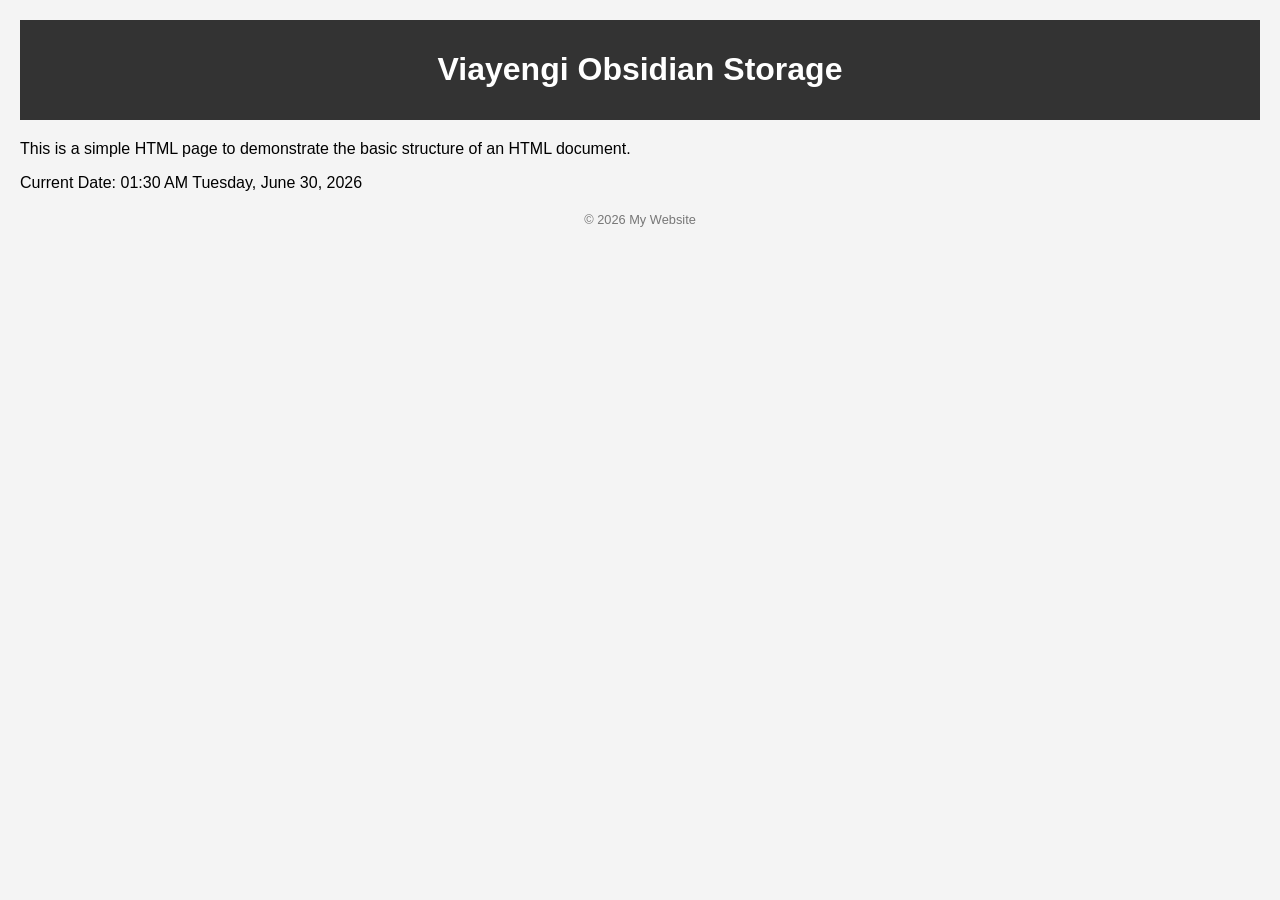
<file: index.html>
<!DOCTYPE html><html lang="en"><head>    <meta charset="UTF-8">
    <meta name="viewport" content="width=device-width, initial-scale=1.0">    <meta name='dailymotion-domain-verification' content='dmi65dwfv6u469pqn' />    <title>Viayengi Obsidian 1</title>    <style>        body {            font-family: Arial, sans-serif;            margin: 0;            padding: 20px;            background-color: #f4f4f4;        }        header {            background: #333;            color: #fff;            padding: 10px 0;            text-align: center;        }        main {            margin-top: 20px;        }        footer {            text-align: center;            margin-top: 20px;            font-size: 0.8em;            color: #777;        }    </style></head><body>    <header>        <h1>Viayengi Obsidian Storage</h1>
    </header>    <main>        <p>This is a simple HTML page to demonstrate the basic structure of an HTML document.</p>        <p>Current Date: 01:30 AM Tuesday, June 30, 2026</p>
    <footer>        <p>&copy; 2026 My Website</p>    </footer></body></html>
</file>
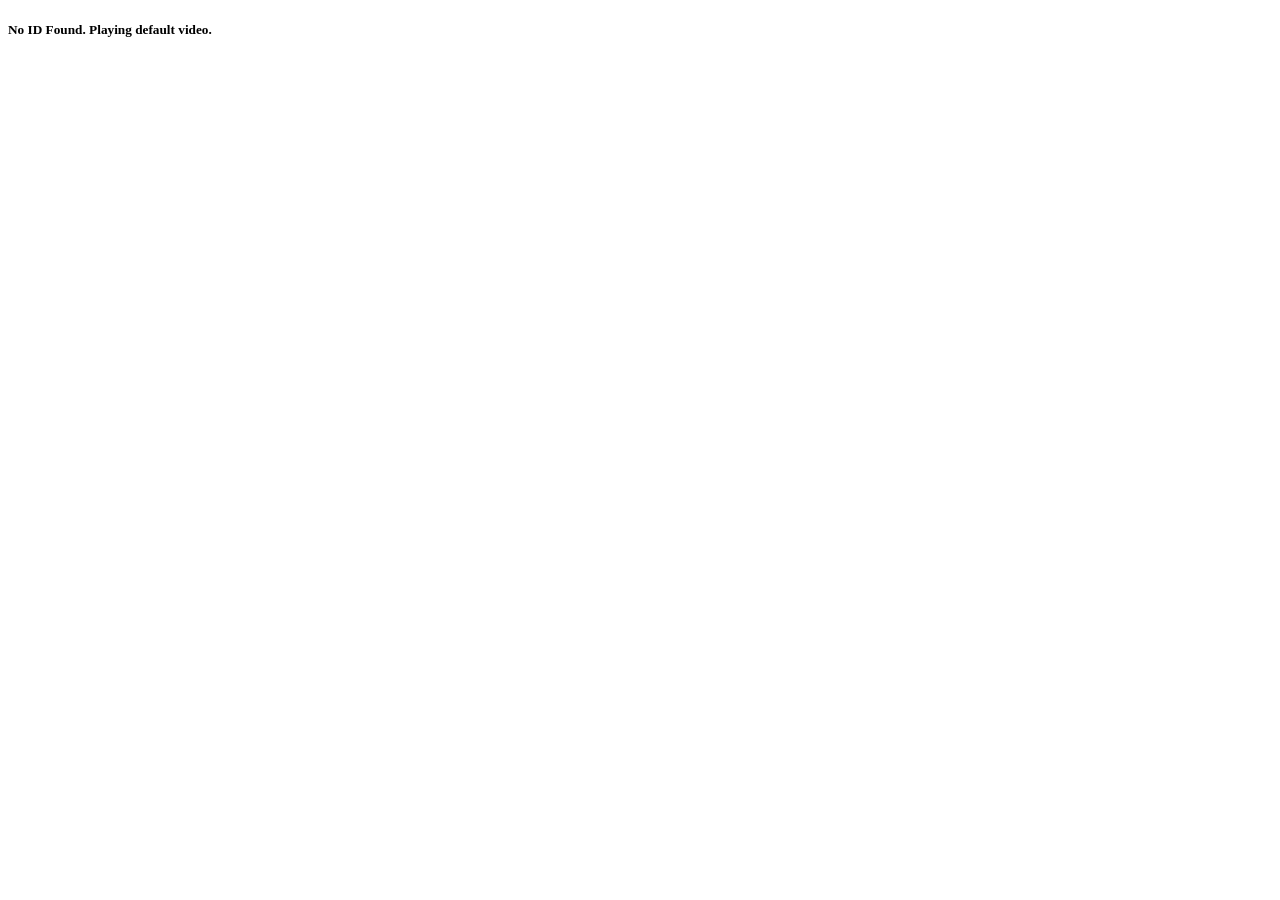
<file: dailymotion-video-viewer/index.html>
<!doctype html>
<html>

<head>
</head>

<body>

    <div id="container">
        <h5 id="noti"></h5>
        <!-- Remove the script tag from here -->
    </div>

    <script>
        // 1. Get parameters
        const params = new URLSearchParams(window.location.search);
        const videoId = params.get('id') || "k5RayngxXrwMH3IrBeS"; // Default ID if none provided
        const container = document.getElementById('container');
        const title = document.getElementById('noti');

        if (!params.get('id')) {
            title.textContent = "No ID Found. Playing default video.";
        }

        // 2. Create the script element dynamically
        const script = document.createElement('script');
        script.src = "https://geo.dailymotion.com/player/x164r2.js";
        script.setAttribute("data-video", videoId);

        // 3. Append it to the container
        container.appendChild(script);
    </script>

</body>

</html>
</file>
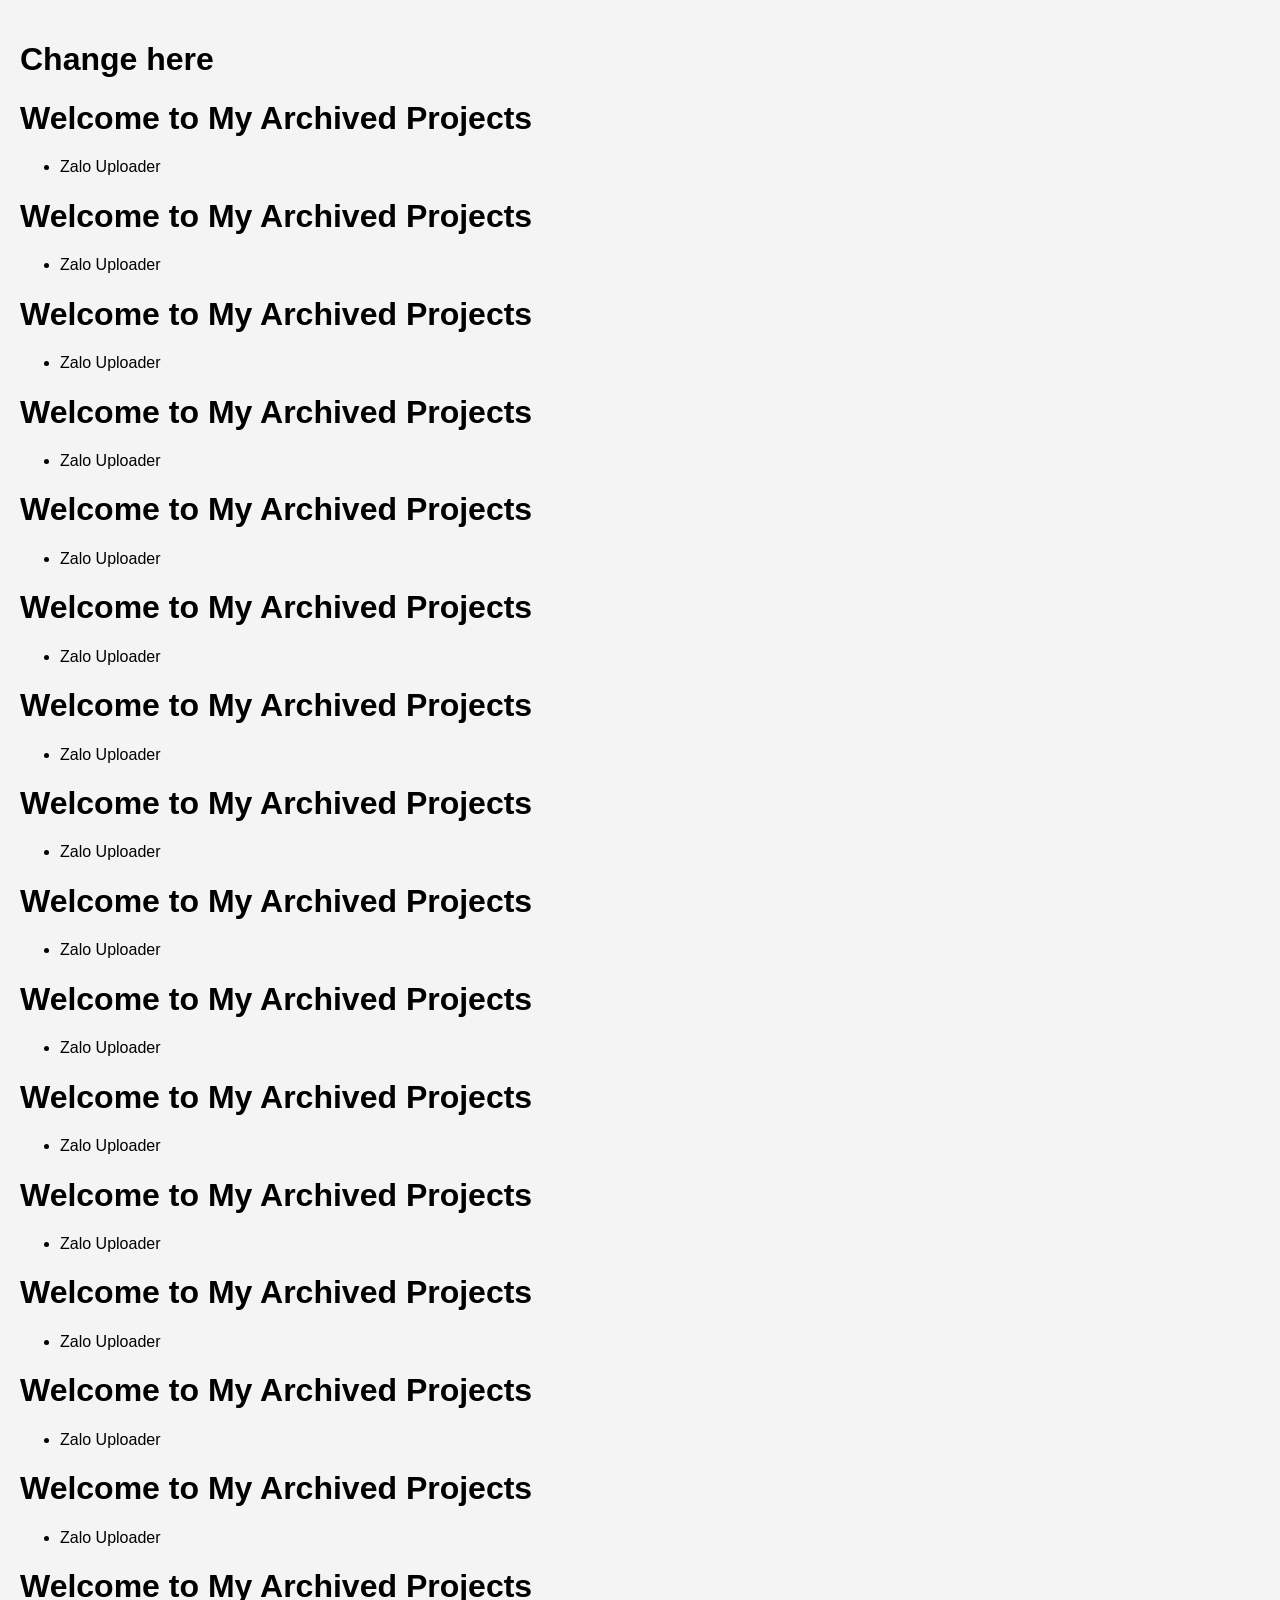
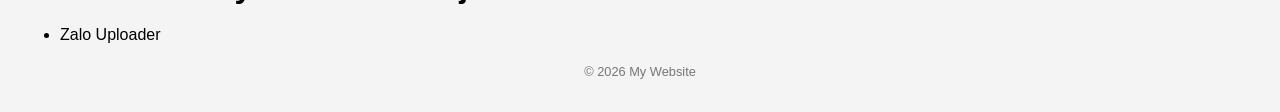
<file: 8ada2ad04226.html>
<!DOCTYPE html>
<html lang="en">
<head>
    <meta charset="UTF-8">
    <meta name="viewport" content="width=device-width, initial-scale=1.0">
    <title>My Projects</title>
    <style>
        body {
            font-family: Arial, sans-serif;
            margin: 0;
            padding: 20px;
            background-color: #f4f4f4;
        }
        header {
            background: #333;
            color: #fff;
            padding: 10px 0;
            text-align: center;
        }
        main {
            margin-top: 20px;
        }
        footer {
            text-align: center;
            margin-top: 20px;
            font-size: 0.8em;
            color: #777;
        }
    </style>
</head>
<body>
    <h1> Change here</h1>
    <h1>Welcome to My Archived Projects</h1>
    <ul>
    	<li>Zalo Uploader</li>
    </ul>
    <h1>Welcome to My Archived Projects</h1>
    <ul>
    	<li>Zalo Uploader</li>
    </ul>
    <h1>Welcome to My Archived Projects</h1>
    <ul>
    	<li>Zalo Uploader</li>
    </ul>
    <h1>Welcome to My Archived Projects</h1>
    <ul>
    	<li>Zalo Uploader</li>
    </ul>
    <h1>Welcome to My Archived Projects</h1>
    <ul>
    	<li>Zalo Uploader</li>
    </ul>
    <h1>Welcome to My Archived Projects</h1>
    <ul>
    	<li>Zalo Uploader</li>
    </ul>
    <h1>Welcome to My Archived Projects</h1>
    <ul>
    	<li>Zalo Uploader</li>
    </ul>
    <h1>Welcome to My Archived Projects</h1>
    <ul>
    	<li>Zalo Uploader</li>
    </ul>
    <h1>Welcome to My Archived Projects</h1>
    <ul>
    	<li>Zalo Uploader</li>
    </ul>
    <h1>Welcome to My Archived Projects</h1>
    <ul>
    	<li>Zalo Uploader</li>
    </ul>
    <h1>Welcome to My Archived Projects</h1>
    <ul>
    	<li>Zalo Uploader</li>
    </ul>
    <h1>Welcome to My Archived Projects</h1>
    <ul>
    	<li>Zalo Uploader</li>
    </ul>
    <h1>Welcome to My Archived Projects</h1>
    <ul>
    	<li>Zalo Uploader</li>
    </ul>
    <h1>Welcome to My Archived Projects</h1>
    <ul>
    	<li>Zalo Uploader</li>
    </ul>
    <h1>Welcome to My Archived Projects</h1>
    <ul>
    	<li>Zalo Uploader</li>
    </ul>
    <h1>Welcome to My Archived Projects</h1>
    <ul>
    	<li>Zalo Uploader</li>
    </ul>
    <footer>
        <p>&copy; 2026 My Website</p>
    </footer>
</body>
</html>
</file>
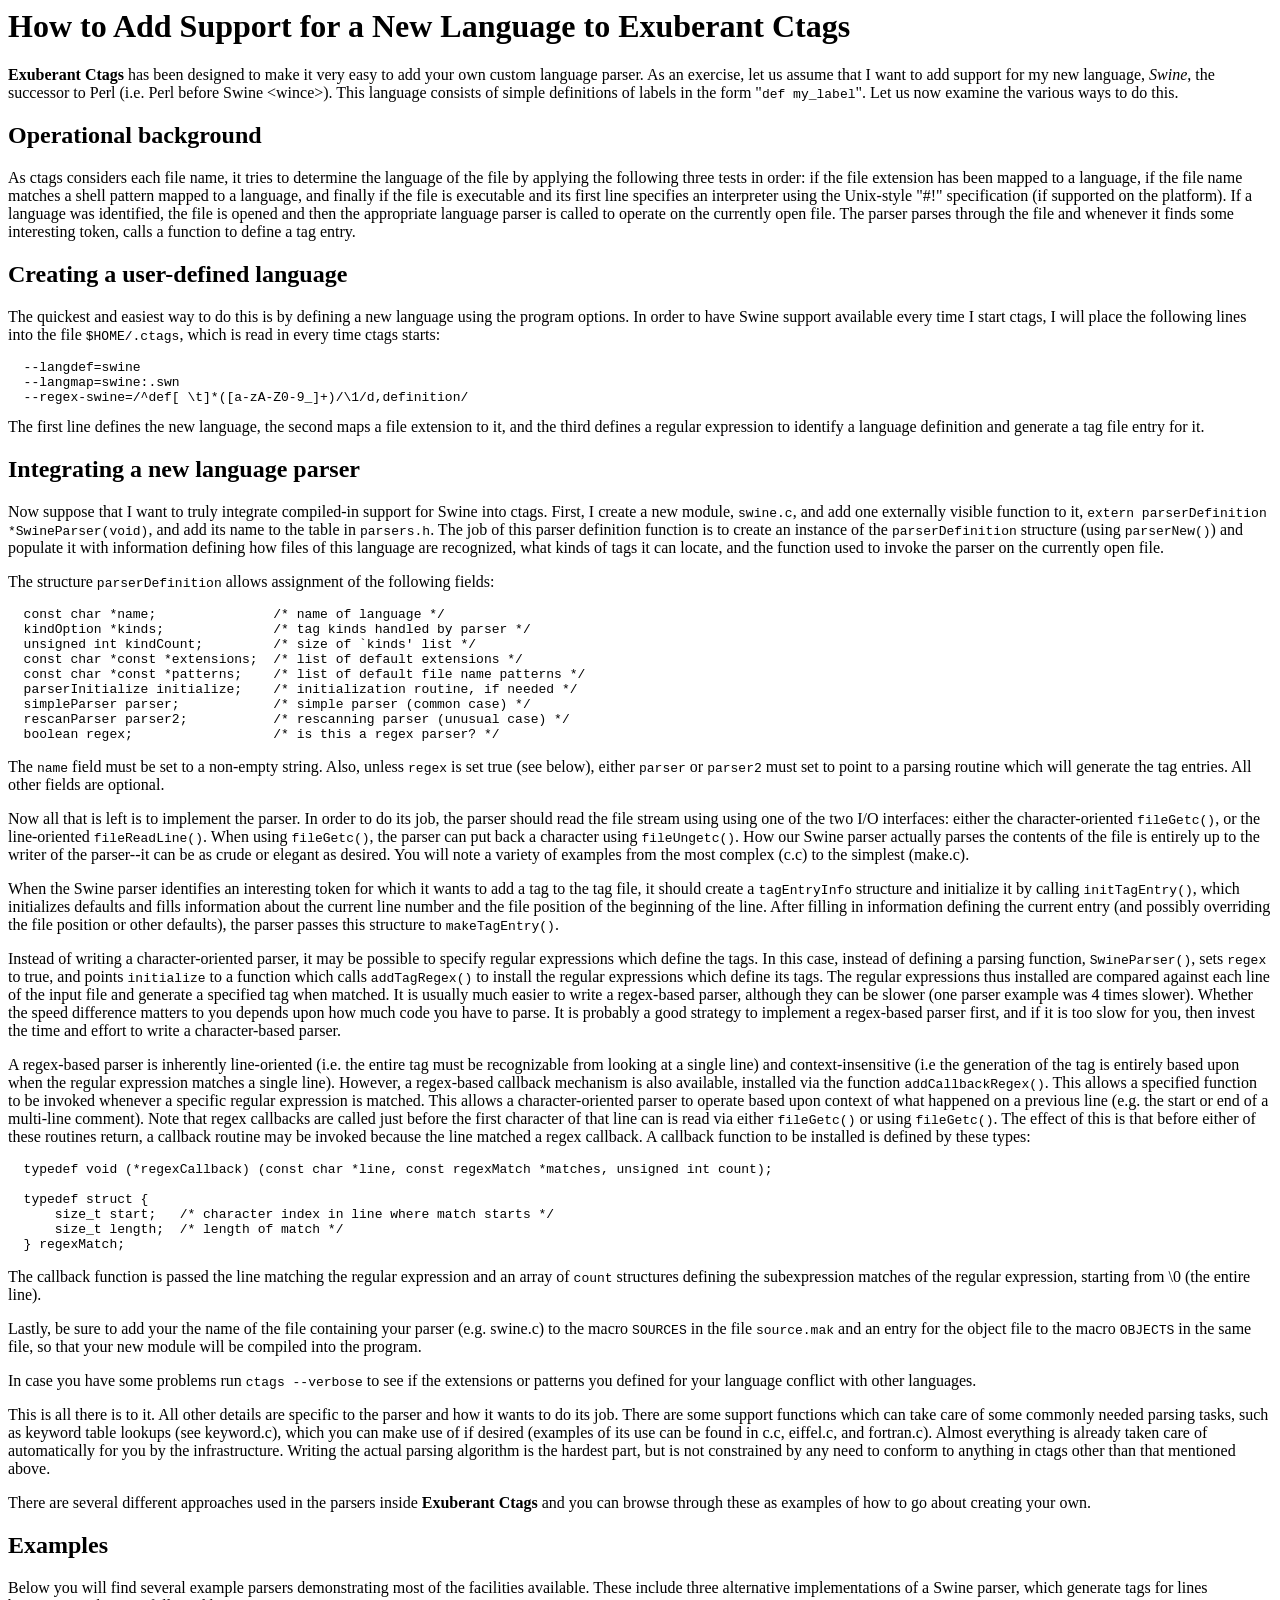
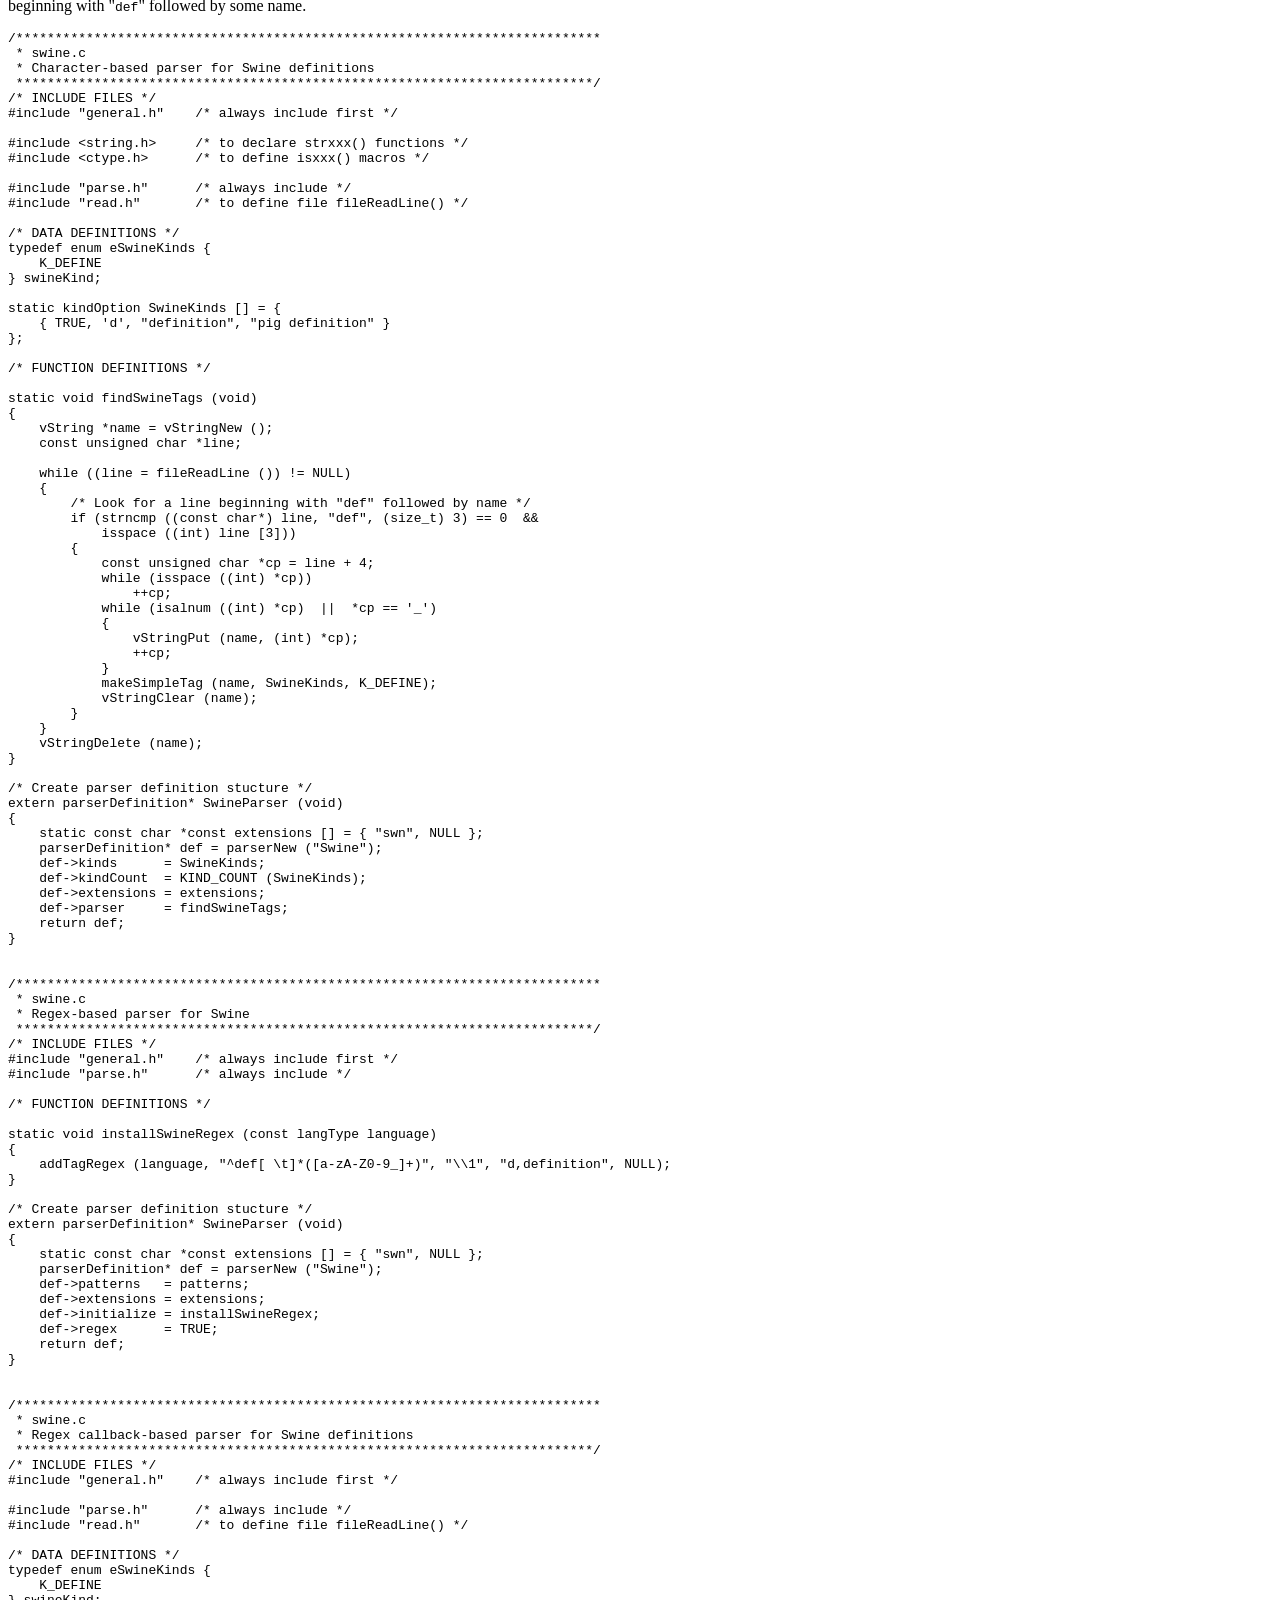
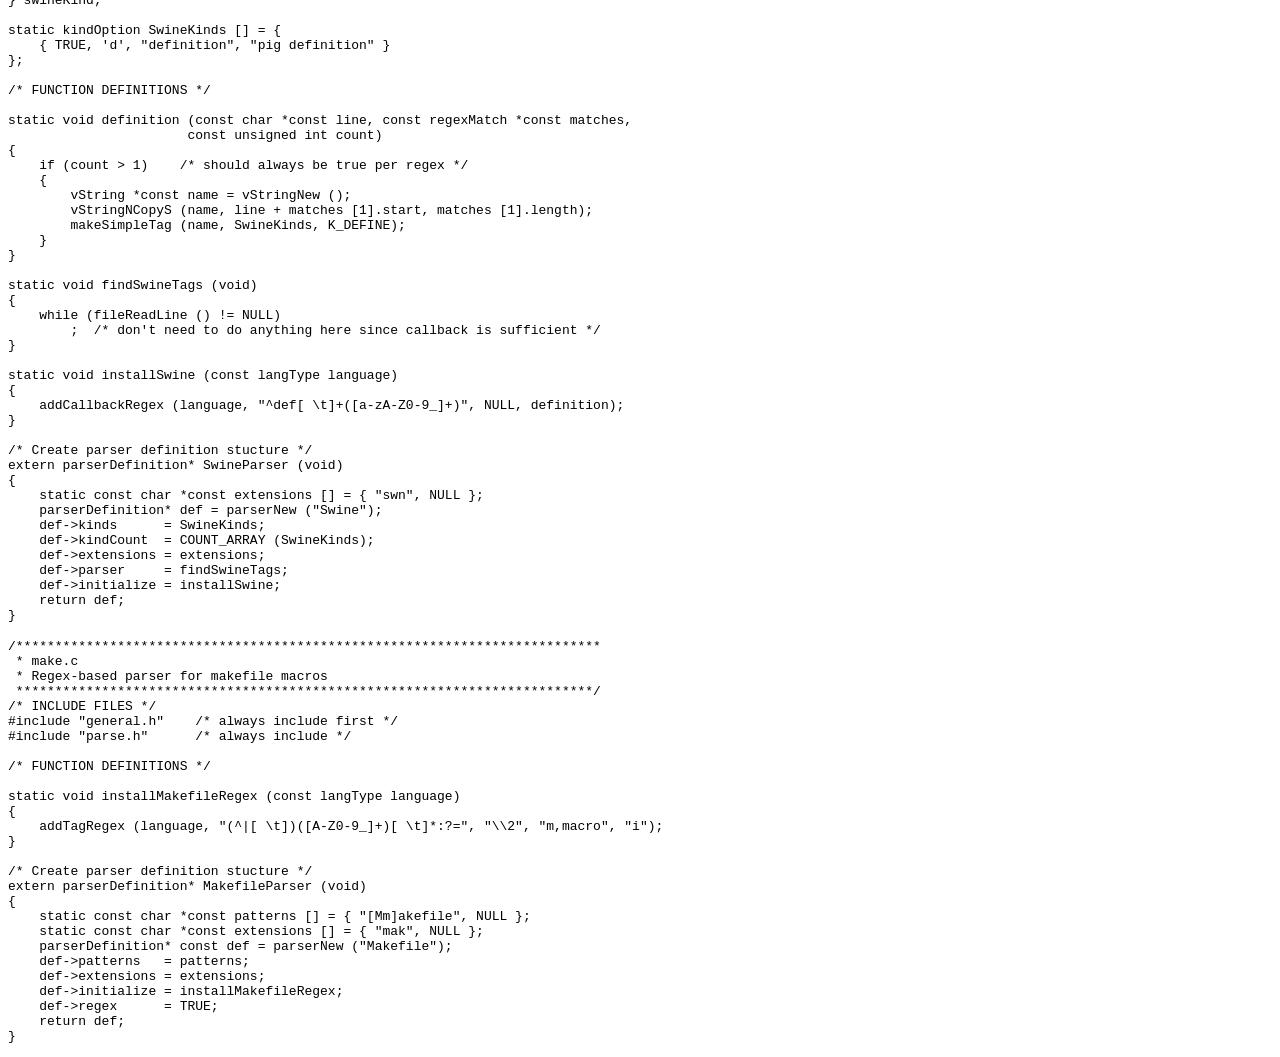
<file: dfe0194a0000/c2b6b1520000.html>
<html>
<head>
<title>Exuberant Ctags: Adding support for a new language</title>
</head>
<body>

<h1>How to Add Support for a New Language to Exuberant Ctags</h1>

<p>
<b>Exuberant Ctags</b> has been designed to make it very easy to add your own
custom language parser. As an exercise, let us assume that I want to add
support for my new language, <em>Swine</em>, the successor to Perl (i.e. Perl
before Swine &lt;wince&gt;). This language consists of simple definitions of
labels in the form "<code>def my_label</code>". Let us now examine the various
ways to do this.
</p>

<h2>Operational background</h2>

<p>
As ctags considers each file name, it tries to determine the language of the
file by applying the following three tests in order: if the file extension has
been mapped to a language, if the file name matches a shell pattern mapped to
a language, and finally if the file is executable and its first line specifies
an interpreter using the Unix-style "#!" specification (if supported on the
platform). If a language was identified, the file is opened and then the
appropriate language parser is called to operate on the currently open file.
The parser parses through the file and whenever it finds some interesting
token, calls a function to define a tag entry.
</p>

<h2>Creating a user-defined language</h2>

<p>
The quickest and easiest way to do this is by defining a new language using
the program options. In order to have Swine support available every time I
start ctags, I will place the following lines into the file
<code>$HOME/.ctags</code>, which is read in every time ctags starts:

<code>
<pre>
  --langdef=swine
  --langmap=swine:.swn
  --regex-swine=/^def[ \t]*([a-zA-Z0-9_]+)/\1/d,definition/
</pre>
</code>
The first line defines the new language, the second maps a file extension to
it, and the third defines a regular expression to identify a language
definition and generate a tag file entry for it.
</p>

<h2>Integrating a new language parser</h2>

<p>
Now suppose that I want to truly integrate compiled-in support for Swine into
ctags. First, I create a new module, <code>swine.c</code>, and add one
externally visible function to it, <code>extern parserDefinition
*SwineParser(void)</code>, and add its name to the table in
<code>parsers.h</code>. The job of this parser definition function is to
create an instance of the <code>parserDefinition</code> structure (using
<code>parserNew()</code>) and populate it with information defining how files
of this language are recognized, what kinds of tags it can locate, and the
function used to invoke the parser on the currently open file.
</p>

<p>
The structure <code>parserDefinition</code> allows assignment of the following
fields:

<code>
<pre>
  const char *name;               /* name of language */
  kindOption *kinds;              /* tag kinds handled by parser */
  unsigned int kindCount;         /* size of `kinds' list */
  const char *const *extensions;  /* list of default extensions */
  const char *const *patterns;    /* list of default file name patterns */
  parserInitialize initialize;    /* initialization routine, if needed */
  simpleParser parser;            /* simple parser (common case) */
  rescanParser parser2;           /* rescanning parser (unusual case) */
  boolean regex;                  /* is this a regex parser? */
</pre>
</code>
</p>

<p>
The <code>name</code> field must be set to a non-empty string. Also, unless
<code>regex</code> is set true (see below), either <code>parser</code> or
<code>parser2</code> must set to point to a parsing routine which will
generate the tag entries. All other fields are optional.

<p>
Now all that is left is to implement the parser. In order to do its job, the
parser should read the file stream using using one of the two I/O interfaces:
either the character-oriented <code>fileGetc()</code>, or the line-oriented
<code>fileReadLine()</code>. When using <code>fileGetc()</code>, the parser
can put back a character using <code>fileUngetc()</code>. How our Swine parser
actually parses the contents of the file is entirely up to the writer of the
parser--it can be as crude or elegant as desired. You will note a variety of
examples from the most complex (c.c) to the simplest (make.c).
</p>

<p>
When the Swine parser identifies an interesting token for which it wants to
add a tag to the tag file, it should create a <code>tagEntryInfo</code>
structure and initialize it by calling <code>initTagEntry()</code>, which
initializes defaults and fills information about the current line number and
the file position of the beginning of the line. After filling in information
defining the current entry (and possibly overriding the file position or other
defaults), the parser passes this structure to <code>makeTagEntry()</code>.
</p>

<p>
Instead of writing a character-oriented parser, it may be possible to specify
regular expressions which define the tags. In this case, instead of defining a
parsing function, <code>SwineParser()</code>, sets <code>regex</code> to true,
and points <code>initialize</code> to a function which calls
<code>addTagRegex()</code> to install the regular expressions which define its
tags. The regular expressions thus installed are compared against each line 
of the input file and generate a specified tag when matched. It is usually
much easier to write a regex-based parser, although they can be slower (one
parser example was 4 times slower). Whether the speed difference matters to
you depends upon how much code you have to parse. It is probably a good
strategy to implement a regex-based parser first, and if it is too slow for
you, then invest the time and effort to write a character-based parser.
</p>

<p>
A regex-based parser is inherently line-oriented (i.e. the entire tag must be
recognizable from looking at a single line) and context-insensitive (i.e the
generation of the tag is entirely based upon when the regular expression
matches a single line). However, a regex-based callback mechanism is also
available, installed via the function <code>addCallbackRegex()</code>. This
allows a specified function to be invoked whenever a specific regular
expression is matched. This allows a character-oriented parser to operate
based upon context of what happened on a previous line (e.g. the start or end
of a multi-line comment). Note that regex callbacks are called just before the
first character of that line can is read via either <code>fileGetc()</code> or
using <code>fileGetc()</code>. The effect of this is that before either of
these routines return, a callback routine may be invoked because the line
matched a regex callback. A callback function to be installed is defined by
these types:

<code>
<pre>
  typedef void (*regexCallback) (const char *line, const regexMatch *matches, unsigned int count);

  typedef struct {
      size_t start;   /* character index in line where match starts */
      size_t length;  /* length of match */
  } regexMatch;
</pre>
</code>
</p>

<p>
The callback function is passed the line matching the regular expression and
an array of <code>count</code> structures defining the subexpression matches
of the regular expression, starting from \0 (the entire line).
</p>

<p>
Lastly, be sure to add your the name of the file containing your parser (e.g.
swine.c) to the macro <code>SOURCES</code> in the file <code>source.mak</code>
and an entry for the object file to the macro <code>OBJECTS</code> in the same
file, so that your new module will be compiled into the program.
</p>

<p>
In case you have some problems run <code>ctags --verbose</code> to see if the
extensions or patterns you defined for your language conflict with other
languages.
</p>

<p>
This is all there is to it. All other details are specific to the parser and
how it wants to do its job. There are some support functions which can take
care of some commonly needed parsing tasks, such as keyword table lookups (see
keyword.c), which you can make use of if desired (examples of its use can be
found in c.c, eiffel.c, and fortran.c). Almost everything is already taken care
of automatically for you by the infrastructure.  Writing the actual parsing
algorithm is the hardest part, but is not constrained by any need to conform
to anything in ctags other than that mentioned above.
</p>

<p>
There are several different approaches used in the parsers inside <b>Exuberant
Ctags</b> and you can browse through these as examples of how to go about
creating your own.
</p>

<h2>Examples</h2>

<p>
Below you will find several example parsers demonstrating most of the
facilities available. These include three alternative implementations
of a Swine parser, which generate tags for lines beginning with
"<code>def</code>" followed by some name.
</p>

<code>
<pre>
/***************************************************************************
 * swine.c
 * Character-based parser for Swine definitions
 **************************************************************************/
/* INCLUDE FILES */
#include "general.h"    /* always include first */

#include &lt;string.h&gt;     /* to declare strxxx() functions */
#include &lt;ctype.h&gt;      /* to define isxxx() macros */

#include "parse.h"      /* always include */
#include "read.h"       /* to define file fileReadLine() */

/* DATA DEFINITIONS */
typedef enum eSwineKinds {
    K_DEFINE
} swineKind;

static kindOption SwineKinds [] = {
    { TRUE, 'd', "definition", "pig definition" }
};

/* FUNCTION DEFINITIONS */

static void findSwineTags (void)
{
    vString *name = vStringNew ();
    const unsigned char *line;

    while ((line = fileReadLine ()) != NULL)
    {
        /* Look for a line beginning with "def" followed by name */
        if (strncmp ((const char*) line, "def", (size_t) 3) == 0  &amp;&amp;
            isspace ((int) line [3]))
        {
            const unsigned char *cp = line + 4;
            while (isspace ((int) *cp))
                ++cp;
            while (isalnum ((int) *cp)  ||  *cp == '_')
            {
                vStringPut (name, (int) *cp);
                ++cp;
            }
            makeSimpleTag (name, SwineKinds, K_DEFINE);
            vStringClear (name);
        }
    }
    vStringDelete (name);
}

/* Create parser definition stucture */
extern parserDefinition* SwineParser (void)
{
    static const char *const extensions [] = { "swn", NULL };
    parserDefinition* def = parserNew ("Swine");
    def-&gt;kinds      = SwineKinds;
    def-&gt;kindCount  = KIND_COUNT (SwineKinds);
    def-&gt;extensions = extensions;
    def-&gt;parser     = findSwineTags;
    return def;
}
</pre>
</code>

<p>
<pre>
<code>
/***************************************************************************
 * swine.c
 * Regex-based parser for Swine
 **************************************************************************/
/* INCLUDE FILES */
#include "general.h"    /* always include first */
#include "parse.h"      /* always include */

/* FUNCTION DEFINITIONS */

static void installSwineRegex (const langType language)
{
    addTagRegex (language, "^def[ \t]*([a-zA-Z0-9_]+)", "\\1", "d,definition", NULL);
}

/* Create parser definition stucture */
extern parserDefinition* SwineParser (void)
{
    static const char *const extensions [] = { "swn", NULL };
    parserDefinition* def = parserNew ("Swine");
    def-&gt;patterns   = patterns;
    def-&gt;extensions = extensions;
    def-&gt;initialize = installSwineRegex;
    def-&gt;regex      = TRUE;
    return def;
}
</code>
</pre>

<p>
<pre>
/***************************************************************************
 * swine.c
 * Regex callback-based parser for Swine definitions
 **************************************************************************/
/* INCLUDE FILES */
#include "general.h"    /* always include first */

#include "parse.h"      /* always include */
#include "read.h"       /* to define file fileReadLine() */

/* DATA DEFINITIONS */
typedef enum eSwineKinds {
    K_DEFINE
} swineKind;

static kindOption SwineKinds [] = {
    { TRUE, 'd', "definition", "pig definition" }
};

/* FUNCTION DEFINITIONS */

static void definition (const char *const line, const regexMatch *const matches,
                       const unsigned int count)
{
    if (count &gt; 1)    /* should always be true per regex */
    {
        vString *const name = vStringNew ();
        vStringNCopyS (name, line + matches [1].start, matches [1].length);
        makeSimpleTag (name, SwineKinds, K_DEFINE);
    }
}

static void findSwineTags (void)
{
    while (fileReadLine () != NULL)
        ;  /* don't need to do anything here since callback is sufficient */
}

static void installSwine (const langType language)
{
    addCallbackRegex (language, "^def[ \t]+([a-zA-Z0-9_]+)", NULL, definition);
}

/* Create parser definition stucture */
extern parserDefinition* SwineParser (void)
{
    static const char *const extensions [] = { "swn", NULL };
    parserDefinition* def = parserNew ("Swine");
    def-&gt;kinds      = SwineKinds;
    def-&gt;kindCount  = COUNT_ARRAY (SwineKinds);
    def-&gt;extensions = extensions;
    def-&gt;parser     = findSwineTags;
    def-&gt;initialize = installSwine;
    return def;
}
</pre>

<p>
<pre>
/***************************************************************************
 * make.c
 * Regex-based parser for makefile macros
 **************************************************************************/
/* INCLUDE FILES */
#include "general.h"    /* always include first */
#include "parse.h"      /* always include */

/* FUNCTION DEFINITIONS */

static void installMakefileRegex (const langType language)
{
    addTagRegex (language, "(^|[ \t])([A-Z0-9_]+)[ \t]*:?=", "\\2", "m,macro", "i");
}

/* Create parser definition stucture */
extern parserDefinition* MakefileParser (void)
{
    static const char *const patterns [] = { "[Mm]akefile", NULL };
    static const char *const extensions [] = { "mak", NULL };
    parserDefinition* const def = parserNew ("Makefile");
    def-&gt;patterns   = patterns;
    def-&gt;extensions = extensions;
    def-&gt;initialize = installMakefileRegex;
    def-&gt;regex      = TRUE;
    return def;
}
</pre>

</body>
</html>
</file>
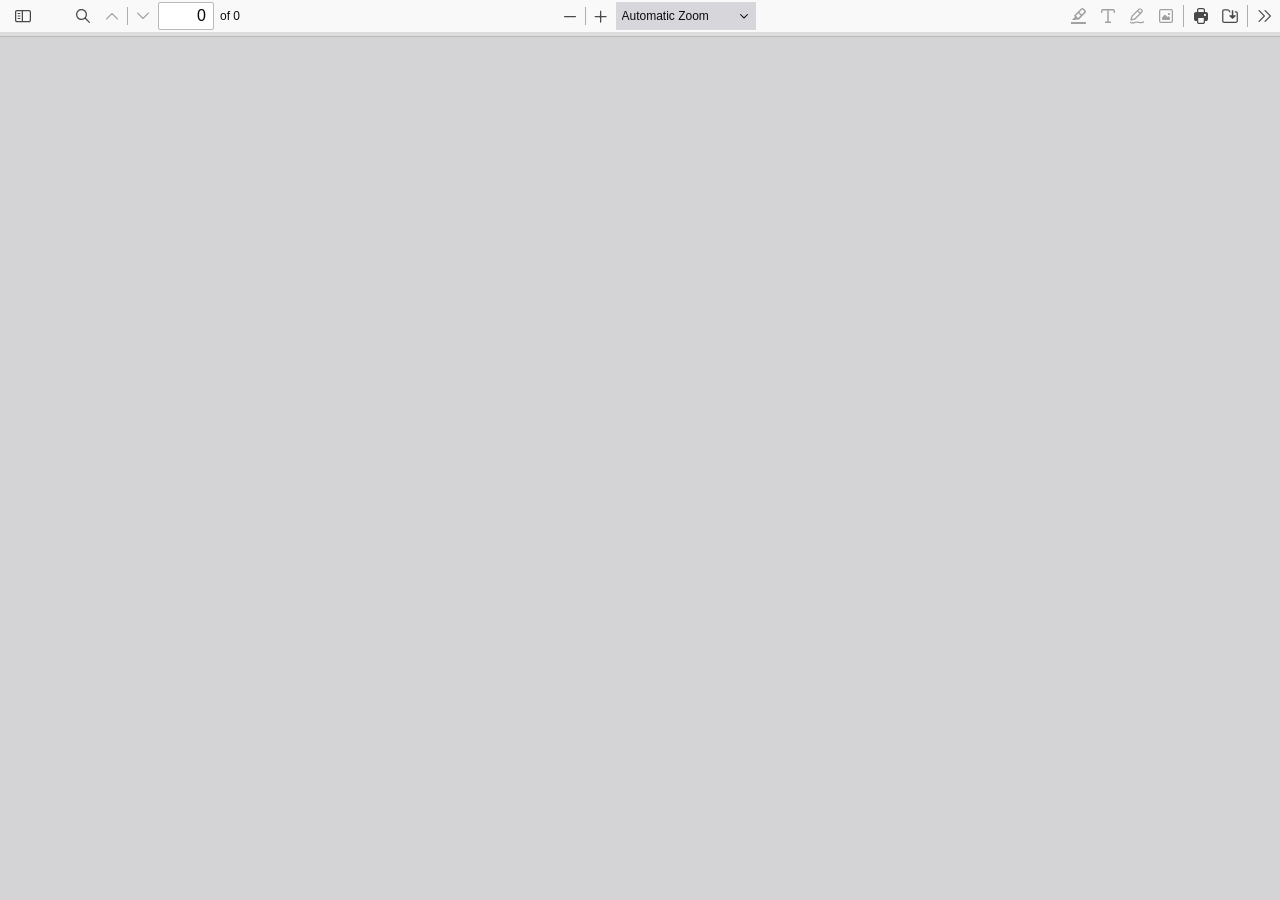
<file: pdf-viewer/web/viewer.html>
﻿<!doctype html>
<!--
Copyright 2012 Mozilla Foundation

Licensed under the Apache License, Version 2.0 (the "License");
you may not use this file except in compliance with the License.
You may obtain a copy of the License at

    http://www.apache.org/licenses/LICENSE-2.0

Unless required by applicable law or agreed to in writing, software
distributed under the License is distributed on an "AS IS" BASIS,
WITHOUT WARRANTIES OR CONDITIONS OF ANY KIND, either express or implied.
See the License for the specific language governing permissions and
limitations under the License.

Adobe CMap resources are covered by their own copyright but the same license:

    Copyright 1990-2015 Adobe Systems Incorporated.

See https://github.com/adobe-type-tools/cmap-resources
-->
<html dir="ltr" mozdisallowselectionprint>
  <head>
    <meta charset="utf-8" />
    <meta name="viewport" content="width=device-width, initial-scale=1, maximum-scale=1" />
    <meta name="google" content="notranslate" />
    <title>PDF.js viewer</title>

  <meta
      http-equiv="Content-Security-Policy"
      content="default-src 'none'; script-src 'self' 'wasm-unsafe-eval'; worker-src 'self' blob:; style-src 'self'; img-src 'self' blob: data:; media-src blob:; font-src 'self' data:; connect-src * blob: data:; base-uri 'none'; form-action 'none';"
    />

<!-- This snippet is used in production (included from viewer.html) -->
<link rel="resource" type="application/l10n" href="locale/locale.json" />
<script src="../build/pdf.mjs" type="module"></script>

    <link rel="stylesheet" href="viewer.css" />

  <script src="viewer.mjs" type="module"></script>
  </head>

  <body tabindex="0">
    <div id="outerContainer">
      <span id="viewer-alert" class="visuallyHidden" role="alert"></span>

      <div id="mainContainer">
        <div class="toolbar">
          <div id="toolbarContainer">
            <div id="toolbarViewer" class="toolbarHorizontalGroup">
              <div id="toolbarViewerLeft" class="toolbarHorizontalGroup">
                <button
                  id="viewsManagerToggleButton"
                  class="toolbarButton"
                  type="button"
                  tabindex="0"
                  data-l10n-id="pdfjs-toggle-views-manager-button1"
                  aria-expanded="false"
                  aria-haspopup="true"
                  aria-controls="viewsManager"
                >
                  <span data-l10n-id="pdfjs-toggle-views-manager-button1-label"></span>
                </button>
                <div
                  id="viewsManager"
                  class="menuContainer sidebar"
                  hidden="true"
                  role="dialog"
                  aria-describedby="viewsManagerHeaderLabel"
                  data-l10n-id="pdfjs-views-manager-sidebar"
                >
                  <div id="viewsManagerHeader">
                    <div id="viewsManagerTitle">
                      <div id="viewsManagerSelector">
                        <button
                          class="toolbarButton viewsManagerButton hasPopupMenu"
                          type="button"
                          id="viewsManagerSelectorButton"
                          tabindex="0"
                          data-l10n-id="pdfjs-views-manager-view-selector-button"
                          aria-expanded="false"
                          aria-haspopup="listbox"
                          aria-controls="viewsManagerSelectorOptions"
                        >
                          <span data-l10n-id="pdfjs-views-manager-view-selector-button-label"></span>
                        </button>
                        <menu id="viewsManagerSelectorOptions" role="listbox" class="popupMenu withMark">
                          <button id="thumbnailsViewMenu" role="option" type="button" tabindex="-1">
                            <span data-l10n-id="pdfjs-views-manager-pages-option-label"></span>
                          </button>
                          <button id="outlinesViewMenu" role="option" type="button" tabindex="-1">
                            <span data-l10n-id="pdfjs-views-manager-outlines-option-label"></span>
                          </button>
                          <button id="attachmentsViewMenu" role="option" type="button" tabindex="-1">
                            <span data-l10n-id="pdfjs-views-manager-attachments-option-label"></span>
                          </button>
                          <button id="layersViewMenu" role="option" type="button" tabindex="-1">
                            <span data-l10n-id="pdfjs-views-manager-layers-option-label"></span>
                          </button>
                        </menu>
                      </div>
                      <span id="viewsManagerHeaderLabel" class="viewsManagerLabel" role="heading" aria-level="2"></span>
                      <button
                        id="viewsManagerAddFileButton"
                        class="toolbarButton viewsManagerButton"
                        type="button"
                        tabindex="0"
                        data-l10n-id="pdfjs-views-manager-add-file-button"
                        hidden="true"
                      >
                        <span data-l10n-id="pdfjs-views-manager-add-file-button-label"></span>
                        <input id="viewsManagerAddFilePicker" type="file" accept="application/pdf,image/*" multiple />
                      </button>
                      <button
                        id="viewsManagerCurrentOutlineButton"
                        class="toolbarButton viewsManagerButton"
                        type="button"
                        tabindex="0"
                        data-l10n-id="pdfjs-current-outline-item-button"
                        hidden="true"
                      >
                        <span data-l10n-id="pdfjs-current-outline-item-button-label"></span>
                      </button>
                    </div>
                    <div id="viewsManagerStatus">
                      <div id="viewsManagerStatusAction">
                        <span id="viewsManagerStatusActionLabelContainer" class="viewsManagerStatusLabel">
                          <button
                            id="viewsManagerStatusActionDeselectButton"
                            class="hidden"
                            type="button"
                            tabindex="0"
                            role="checkbox"
                            aria-checked="true"
                            aria-labelledby="viewsManagerStatusActionLabel"
                          ></button>
                          <span
                            id="viewsManagerStatusActionLabel"
                            class="viewsManagerStatusLabel"
                            data-l10n-id="pdfjs-views-manager-pages-status-none-action-label"
                          ></span>
                        </span>
                        <div id="actionSelector">
                          <button
                            id="viewsManagerStatusActionButton"
                            class="viewsManagerButton hasPopupMenu"
                            type="button"
                            tabindex="0"
                            aria-haspopup="menu"
                            aria-controls="viewsManagerStatusActionOptions"
                            aria-expanded="false"
                          >
                            <span data-l10n-id="pdfjs-views-manager-pages-status-action-button-label"></span>
                          </button>
                          <menu id="viewsManagerStatusActionOptions" class="popupMenu">
                            <button id="viewsManagerStatusActionCopy" class="noIcon" role="menuitem" type="button" tabindex="-1" disabled>
                              <span data-l10n-id="pdfjs-views-manager-pages-status-copy-button-label"></span>
                            </button>
                            <button id="viewsManagerStatusActionCut" class="noIcon" role="menuitem" type="button" tabindex="-1" disabled>
                              <span data-l10n-id="pdfjs-views-manager-pages-status-cut-button-label"></span>
                            </button>
                            <button id="viewsManagerStatusActionDelete" class="noIcon" role="menuitem" type="button" tabindex="-1" disabled>
                              <span data-l10n-id="pdfjs-views-manager-pages-status-delete-button-label"></span>
                            </button>
                            <button id="viewsManagerStatusActionExport" class="noIcon" role="menuitem" type="button" tabindex="-1" disabled>
                              <span data-l10n-id="pdfjs-views-manager-pages-status-export-selected-button-label"></span>
                            </button>
                          </menu>
                        </div>
                      </div>
                      <div id="viewsManagerStatusUndo" class="hidden">
                        <span id="viewsManagerStatusUndoLabel" class="viewsManagerStatusLabel"></span>
                        <div>
                          <button id="viewsManagerStatusUndoButton" class="viewsManagerButton" type="button" tabindex="0">
                            <span data-l10n-id="pdfjs-views-manager-status-undo-button-label"></span>
                          </button>
                          <button
                            id="viewsManagerStatusUndoCloseButton"
                            class="toolbarButton viewsManagerButton viewsCloseButton"
                            type="button"
                            tabindex="0"
                            data-l10n-id="pdfjs-views-manager-status-close-button"
                          >
                            <span data-l10n-id="pdfjs-views-manager-status-close-button-label"></span>
                          </button>
                        </div>
                      </div>
                      <div id="viewsManagerStatusWarning" class="hidden">
                        <span id="viewsManagerStatusWarningLabel" class="viewsManagerStatusLabel"></span>
                        <button
                          id="viewsManagerStatusWarningCloseButton"
                          class="toolbarButton viewsManagerButton viewsCloseButton"
                          type="button"
                          tabindex="0"
                          data-l10n-id="pdfjs-views-manager-status-close-button"
                        >
                          <span data-l10n-id="pdfjs-views-manager-status-close-button-label"></span>
                        </button>
                      </div>
                      <div id="viewsManagerStatusWaiting" class="hidden">
                        <span id="viewsManagerStatusWaitingLabel" class="viewsManagerStatusLabel"></span>
                        <button
                          id="viewsManagerStatusWaitingCloseButton"
                          class="toolbarButton viewsManagerButton viewsCloseButton"
                          type="button"
                          tabindex="0"
                          data-l10n-id="pdfjs-views-manager-status-close-button"
                        >
                          <span data-l10n-id="pdfjs-views-manager-status-close-button-label"></span>
                        </button>
                      </div>
                    </div>
                  </div>
                  <div id="viewsManagerContent" tabindex="-1">
                    <div id="thumbnailsView" class="thumbnailsView hidden" tabindex="-1"></div>
                    <div id="outlinesView" class="treeView hidden"></div>
                    <div id="attachmentsView" class="hidden"></div>
                    <div id="layersView" class="treeView hidden"></div>
                  </div>
                  <div
                    id="viewsManagerResizer"
                    class="sidebarResizer"
                    role="separator"
                    aria-controls="viewsManager"
                    tabindex="0"
                    data-l10n-id="pdfjs-views-manager-sidebar-resizer"
                  ></div>
                </div>
                <!-- sidebarContainer -->

                <div class="toolbarButtonSpacer"></div>
                <div class="toolbarButtonWithContainer">
                  <button
                    id="viewFindButton"
                    class="toolbarButton"
                    type="button"
                    tabindex="0"
                    data-l10n-id="pdfjs-findbar-button"
                    aria-expanded="false"
                    aria-controls="findbar"
                  >
                    <span data-l10n-id="pdfjs-findbar-button-label"></span>
                  </button>
                  <div class="hidden doorHanger toolbarHorizontalGroup" id="findbar">
                    <div id="findInputContainer" class="toolbarHorizontalGroup">
                      <span class="loadingInput end toolbarHorizontalGroup">
                        <input id="findInput" class="toolbarField" tabindex="0" data-l10n-id="pdfjs-find-input" aria-invalid="false" />
                      </span>
                      <div class="toolbarHorizontalGroup">
                        <button id="findPreviousButton" class="toolbarButton" type="button" tabindex="0" data-l10n-id="pdfjs-find-previous-button">
                          <span data-l10n-id="pdfjs-find-previous-button-label"></span>
                        </button>
                        <div class="splitToolbarButtonSeparator"></div>
                        <button id="findNextButton" class="toolbarButton" type="button" tabindex="0" data-l10n-id="pdfjs-find-next-button">
                          <span data-l10n-id="pdfjs-find-next-button-label"></span>
                        </button>
                      </div>
                    </div>

                    <div id="findbarOptionsOneContainer" class="toolbarHorizontalGroup">
                      <div class="toggleButton toolbarLabel">
                        <input type="checkbox" id="findHighlightAll" tabindex="0" />
                        <label for="findHighlightAll" data-l10n-id="pdfjs-find-highlight-checkbox"></label>
                      </div>
                      <div class="toggleButton toolbarLabel">
                        <input type="checkbox" id="findMatchCase" tabindex="0" />
                        <label for="findMatchCase" data-l10n-id="pdfjs-find-match-case-checkbox-label"></label>
                      </div>
                    </div>
                    <div id="findbarOptionsTwoContainer" class="toolbarHorizontalGroup">
                      <div class="toggleButton toolbarLabel">
                        <input type="checkbox" id="findMatchDiacritics" tabindex="0" />
                        <label for="findMatchDiacritics" data-l10n-id="pdfjs-find-match-diacritics-checkbox-label"></label>
                      </div>
                      <div class="toggleButton toolbarLabel">
                        <input type="checkbox" id="findEntireWord" tabindex="0" />
                        <label for="findEntireWord" data-l10n-id="pdfjs-find-entire-word-checkbox-label"></label>
                      </div>
                    </div>

                    <div id="findbarMessageContainer" class="toolbarHorizontalGroup" aria-live="polite">
                      <span id="findResultsCount" class="toolbarLabel"></span>
                      <span id="findMsg" class="toolbarLabel"></span>
                    </div>
                  </div>
                  <!-- findbar -->
                </div>
                <div class="toolbarHorizontalGroup hiddenSmallView">
                  <button class="toolbarButton" type="button" id="previous" tabindex="0" data-l10n-id="pdfjs-previous-button">
                    <span data-l10n-id="pdfjs-previous-button-label"></span>
                  </button>
                  <div class="splitToolbarButtonSeparator"></div>
                  <button class="toolbarButton" type="button" id="next" tabindex="0" data-l10n-id="pdfjs-next-button">
                    <span data-l10n-id="pdfjs-next-button-label"></span>
                  </button>
                </div>
                <div class="toolbarHorizontalGroup">
                  <span class="loadingInput start toolbarHorizontalGroup">
                    <input
                      type="number"
                      id="pageNumber"
                      class="toolbarField"
                      value="1"
                      min="1"
                      tabindex="0"
                      data-l10n-id="pdfjs-page-input"
                      autocomplete="off"
                    />
                  </span>
                  <span id="numPages" class="toolbarLabel"></span>
                </div>
              </div>
              <div id="toolbarViewerMiddle" class="toolbarHorizontalGroup">
                <div class="toolbarHorizontalGroup">
                  <button id="zoomOutButton" class="toolbarButton" type="button" tabindex="0" data-l10n-id="pdfjs-zoom-out-button">
                    <span data-l10n-id="pdfjs-zoom-out-button-label"></span>
                  </button>
                  <div class="splitToolbarButtonSeparator"></div>
                  <button id="zoomInButton" class="toolbarButton" type="button" tabindex="0" data-l10n-id="pdfjs-zoom-in-button">
                    <span data-l10n-id="pdfjs-zoom-in-button-label"></span>
                  </button>
                </div>
                <span id="scaleSelectContainer" class="dropdownToolbarButton">
                  <select id="scaleSelect" tabindex="0" data-l10n-id="pdfjs-zoom-select">
                    <option id="pageAutoOption" value="auto" selected="selected" data-l10n-id="pdfjs-page-scale-auto"></option>
                    <option id="pageActualOption" value="page-actual" data-l10n-id="pdfjs-page-scale-actual"></option>
                    <option id="pageFitOption" value="page-fit" data-l10n-id="pdfjs-page-scale-fit"></option>
                    <option id="pageWidthOption" value="page-width" data-l10n-id="pdfjs-page-scale-width"></option>
                    <option
                      id="customScaleOption"
                      value="custom"
                      disabled="disabled"
                      hidden="true"
                      data-l10n-id="pdfjs-page-scale-percent"
                      data-l10n-args='{ "scale": 0 }'
                    ></option>
                    <option value="0.5" data-l10n-id="pdfjs-page-scale-percent" data-l10n-args='{ "scale": 50 }'></option>
                    <option value="0.75" data-l10n-id="pdfjs-page-scale-percent" data-l10n-args='{ "scale": 75 }'></option>
                    <option value="1" data-l10n-id="pdfjs-page-scale-percent" data-l10n-args='{ "scale": 100 }'></option>
                    <option value="1.25" data-l10n-id="pdfjs-page-scale-percent" data-l10n-args='{ "scale": 125 }'></option>
                    <option value="1.5" data-l10n-id="pdfjs-page-scale-percent" data-l10n-args='{ "scale": 150 }'></option>
                    <option value="2" data-l10n-id="pdfjs-page-scale-percent" data-l10n-args='{ "scale": 200 }'></option>
                    <option value="3" data-l10n-id="pdfjs-page-scale-percent" data-l10n-args='{ "scale": 300 }'></option>
                    <option value="4" data-l10n-id="pdfjs-page-scale-percent" data-l10n-args='{ "scale": 400 }'></option>
                  </select>
                </span>
              </div>
              <div id="toolbarViewerRight" class="toolbarHorizontalGroup">
                <div id="editorModeButtons" class="toolbarHorizontalGroup">
                  <div id="editorComment" class="toolbarButtonWithContainer" hidden="true">
                    <button
                      id="editorCommentButton"
                      class="toolbarButton"
                      type="button"
                      tabindex="0"
                      disabled="disabled"
                      aria-expanded="false"
                      aria-haspopup="true"
                      aria-controls="editorCommentParamsToolbar"
                      data-l10n-id="pdfjs-editor-comment-button"
                    >
                      <span data-l10n-id="pdfjs-editor-comment-button-label"></span>
                    </button>
                    <div class="editorParamsToolbar hidden menu" id="editorCommentParamsToolbar">
                      <div id="editorCommentsSidebar" class="menuContainer comment sidebar" role="landmark" aria-labelledby="editorCommentsSidebarHeader">
                        <div id="editorCommentsSidebarResizer" class="sidebarResizer" role="separator" aria-controls="editorCommentsSidebar" tabindex="0"></div>
                        <div id="editorCommentsSidebarHeader" role="heading" aria-level="2">
                          <span class="commentCount">
                            <span id="editorCommentsSidebarTitle" data-l10n-id="pdfjs-editor-comments-sidebar-title" data-l10n-args='{ "count": 0 }'></span>
                            <span id="editorCommentsSidebarCount"></span>
                          </span>
                          <button id="editorCommentsSidebarCloseButton" type="button" tabindex="0" data-l10n-id="pdfjs-editor-comments-sidebar-close-button">
                            <span data-l10n-id="pdfjs-editor-comments-sidebar-close-button-label"></span>
                          </button>
                        </div>
                        <div id="editorCommentsSidebarListContainer" tabindex="-1">
                          <ul id="editorCommentsSidebarList"></ul>
                        </div>
                      </div>
                    </div>
                  </div>
                  <div id="editorSignature" class="toolbarButtonWithContainer" hidden="true">
                    <button
                      id="editorSignatureButton"
                      class="toolbarButton"
                      type="button"
                      tabindex="0"
                      disabled="disabled"
                      aria-expanded="false"
                      aria-haspopup="true"
                      aria-controls="editorSignatureParamsToolbar"
                      data-l10n-id="pdfjs-editor-signature-button"
                    >
                      <span data-l10n-id="pdfjs-editor-signature-button-label"></span>
                    </button>
                    <div class="editorParamsToolbar hidden doorHangerRight menu" id="editorSignatureParamsToolbar">
                      <div id="addSignatureDoorHanger" class="menuContainer" role="region" data-l10n-id="pdfjs-editor-add-signature-container">
                        <button
                          id="editorSignatureAddSignature"
                          class="toolbarButton labeled"
                          type="button"
                          tabindex="0"
                          data-l10n-id="pdfjs-editor-signature-add-signature-button"
                        >
                          <span data-l10n-id="pdfjs-editor-signature-add-signature-button-label" class="editorParamsLabel"></span>
                        </button>
                      </div>
                    </div>
                  </div>
                  <div id="editorHighlight" class="toolbarButtonWithContainer">
                    <button
                      id="editorHighlightButton"
                      class="toolbarButton"
                      type="button"
                      disabled="disabled"
                      aria-expanded="false"
                      aria-haspopup="true"
                      aria-controls="editorHighlightParamsToolbar"
                      tabindex="0"
                      data-l10n-id="pdfjs-editor-highlight-button"
                    >
                      <span data-l10n-id="pdfjs-editor-highlight-button-label"></span>
                    </button>
                    <div class="editorParamsToolbar hidden doorHangerRight" id="editorHighlightParamsToolbar">
                      <div id="highlightParamsToolbarContainer" class="editorParamsToolbarContainer">
                        <div id="editorHighlightColorPicker" class="colorPicker">
                          <span id="highlightColorPickerLabel" class="editorParamsLabel" data-l10n-id="pdfjs-editor-highlight-colorpicker-label"></span>
                        </div>
                        <div id="editorHighlightThickness">
                          <label
                            for="editorFreeHighlightThickness"
                            class="editorParamsLabel"
                            data-l10n-id="pdfjs-editor-free-highlight-thickness-input"
                          ></label>
                          <div class="thicknessPicker">
                            <input
                              type="range"
                              id="editorFreeHighlightThickness"
                              class="editorParamsSlider"
                              data-l10n-id="pdfjs-editor-free-highlight-thickness-title"
                              value="12"
                              min="8"
                              max="24"
                              step="1"
                              tabindex="0"
                            />
                          </div>
                        </div>
                        <div id="editorHighlightVisibility">
                          <div class="divider"></div>
                          <div class="toggler">
                            <label for="editorHighlightShowAll" class="editorParamsLabel" data-l10n-id="pdfjs-editor-highlight-show-all-button-label"></label>
                            <button
                              id="editorHighlightShowAll"
                              class="toggle-button"
                              type="button"
                              data-l10n-id="pdfjs-editor-highlight-show-all-button"
                              aria-pressed="true"
                              tabindex="0"
                            ></button>
                          </div>
                        </div>
                      </div>
                    </div>
                  </div>
                  <div id="editorFreeText" class="toolbarButtonWithContainer">
                    <button
                      id="editorFreeTextButton"
                      class="toolbarButton"
                      type="button"
                      disabled="disabled"
                      aria-expanded="false"
                      aria-haspopup="true"
                      aria-controls="editorFreeTextParamsToolbar"
                      tabindex="0"
                      data-l10n-id="pdfjs-editor-free-text-button"
                    >
                      <span data-l10n-id="pdfjs-editor-free-text-button-label"></span>
                    </button>
                    <div class="editorParamsToolbar hidden doorHangerRight" id="editorFreeTextParamsToolbar">
                      <div class="editorParamsToolbarContainer">
                        <div class="editorParamsSetter">
                          <label for="editorFreeTextColor" class="editorParamsLabel" data-l10n-id="pdfjs-editor-free-text-color-input"></label>
                          <input type="color" id="editorFreeTextColor" class="editorParamsColor" tabindex="0" />
                        </div>
                        <div class="editorParamsSetter">
                          <label for="editorFreeTextFontSize" class="editorParamsLabel" data-l10n-id="pdfjs-editor-free-text-size-input"></label>
                          <input type="range" id="editorFreeTextFontSize" class="editorParamsSlider" value="10" min="5" max="100" step="1" tabindex="0" />
                        </div>
                      </div>
                    </div>
                  </div>
                  <div id="editorInk" class="toolbarButtonWithContainer">
                    <button
                      id="editorInkButton"
                      class="toolbarButton"
                      type="button"
                      disabled="disabled"
                      aria-expanded="false"
                      aria-haspopup="true"
                      aria-controls="editorInkParamsToolbar"
                      tabindex="0"
                      data-l10n-id="pdfjs-editor-ink-button"
                    >
                      <span data-l10n-id="pdfjs-editor-ink-button-label"></span>
                    </button>
                    <div class="editorParamsToolbar hidden doorHangerRight" id="editorInkParamsToolbar">
                      <div class="editorParamsToolbarContainer">
                        <div class="editorParamsSetter">
                          <label for="editorInkColor" class="editorParamsLabel" data-l10n-id="pdfjs-editor-ink-color-input"></label>
                          <input type="color" id="editorInkColor" class="editorParamsColor" tabindex="0" />
                        </div>
                        <div class="editorParamsSetter">
                          <label for="editorInkThickness" class="editorParamsLabel" data-l10n-id="pdfjs-editor-ink-thickness-input"></label>
                          <input type="range" id="editorInkThickness" class="editorParamsSlider" value="1" min="1" max="20" step="1" tabindex="0" />
                        </div>
                        <div class="editorParamsSetter">
                          <label for="editorInkOpacity" class="editorParamsLabel" data-l10n-id="pdfjs-editor-ink-opacity-input"></label>
                          <input type="range" id="editorInkOpacity" class="editorParamsSlider" value="1" min="0.05" max="1" step="0.05" tabindex="0" />
                        </div>
                      </div>
                    </div>
                  </div>
                  <div id="editorStamp" class="toolbarButtonWithContainer">
                    <button
                      id="editorStampButton"
                      class="toolbarButton"
                      type="button"
                      disabled="disabled"
                      aria-expanded="false"
                      aria-haspopup="true"
                      aria-controls="editorStampParamsToolbar"
                      tabindex="0"
                      data-l10n-id="pdfjs-editor-stamp-button"
                    >
                      <span data-l10n-id="pdfjs-editor-stamp-button-label"></span>
                    </button>
                    <div class="editorParamsToolbar hidden doorHangerRight menu" id="editorStampParamsToolbar">
                      <div class="menuContainer">
                        <button
                          id="editorStampAddImage"
                          class="toolbarButton labeled"
                          type="button"
                          tabindex="0"
                          data-l10n-id="pdfjs-editor-stamp-add-image-button"
                        >
                          <span class="editorParamsLabel" data-l10n-id="pdfjs-editor-stamp-add-image-button-label"></span>
                        </button>
                      </div>
                    </div>
                  </div>
                </div>

                <div id="editorModeSeparator" class="verticalToolbarSeparator"></div>

                <div class="toolbarHorizontalGroup hiddenMediumView">
                  <button id="printButton" class="toolbarButton" type="button" tabindex="0" data-l10n-id="pdfjs-print-button">
                    <span data-l10n-id="pdfjs-print-button-label"></span>
                  </button>

                  <button id="downloadButton" class="toolbarButton" type="button" tabindex="0" data-l10n-id="pdfjs-save-button">
                    <span data-l10n-id="pdfjs-save-button-label"></span>
                  </button>
                </div>

                <div class="verticalToolbarSeparator hiddenMediumView"></div>

                <div id="secondaryToolbarToggle" class="toolbarButtonWithContainer">
                  <button
                    id="secondaryToolbarToggleButton"
                    class="toolbarButton"
                    type="button"
                    tabindex="0"
                    data-l10n-id="pdfjs-tools-button"
                    aria-expanded="false"
                    aria-haspopup="true"
                    aria-controls="secondaryToolbar"
                  >
                    <span data-l10n-id="pdfjs-tools-button-label"></span>
                  </button>
                  <div id="secondaryToolbar" class="hidden doorHangerRight menu">
                    <div id="secondaryToolbarButtonContainer" class="menuContainer">
                      <button id="secondaryOpenFile" class="toolbarButton labeled" type="button" tabindex="0" data-l10n-id="pdfjs-open-file-button">
                        <span data-l10n-id="pdfjs-open-file-button-label"></span>
                      </button>

                      <div class="visibleMediumView">
                        <button id="secondaryPrint" class="toolbarButton labeled" type="button" tabindex="0" data-l10n-id="pdfjs-print-button">
                          <span data-l10n-id="pdfjs-print-button-label"></span>
                        </button>

                        <button id="secondaryDownload" class="toolbarButton labeled" type="button" tabindex="0" data-l10n-id="pdfjs-save-button">
                          <span data-l10n-id="pdfjs-save-button-label"></span>
                        </button>

                      </div>

                      <div class="horizontalToolbarSeparator"></div>

                      <button id="presentationMode" class="toolbarButton labeled" type="button" tabindex="0" data-l10n-id="pdfjs-presentation-mode-button">
                        <span data-l10n-id="pdfjs-presentation-mode-button-label"></span>
                      </button>

                      <a href="#" id="viewBookmark" class="toolbarButton labeled" tabindex="0" data-l10n-id="pdfjs-bookmark-button">
                        <span data-l10n-id="pdfjs-bookmark-button-label"></span>
                      </a>

                      <div id="viewBookmarkSeparator" class="horizontalToolbarSeparator"></div>

                      <button id="firstPage" class="toolbarButton labeled" type="button" tabindex="0" data-l10n-id="pdfjs-first-page-button">
                        <span data-l10n-id="pdfjs-first-page-button-label"></span>
                      </button>
                      <button id="lastPage" class="toolbarButton labeled" type="button" tabindex="0" data-l10n-id="pdfjs-last-page-button">
                        <span data-l10n-id="pdfjs-last-page-button-label"></span>
                      </button>

                      <div class="horizontalToolbarSeparator"></div>

                      <button id="pageRotateCw" class="toolbarButton labeled" type="button" tabindex="0" data-l10n-id="pdfjs-page-rotate-cw-button">
                        <span data-l10n-id="pdfjs-page-rotate-cw-button-label"></span>
                      </button>
                      <button id="pageRotateCcw" class="toolbarButton labeled" type="button" tabindex="0" data-l10n-id="pdfjs-page-rotate-ccw-button">
                        <span data-l10n-id="pdfjs-page-rotate-ccw-button-label"></span>
                      </button>

                      <div class="horizontalToolbarSeparator"></div>

                      <div id="cursorToolButtons" role="radiogroup">
                        <button
                          id="cursorSelectTool"
                          class="toolbarButton labeled toggled"
                          type="button"
                          tabindex="0"
                          data-l10n-id="pdfjs-cursor-text-select-tool-button"
                          role="radio"
                          aria-checked="true"
                        >
                          <span data-l10n-id="pdfjs-cursor-text-select-tool-button-label"></span>
                        </button>
                        <button
                          id="cursorHandTool"
                          class="toolbarButton labeled"
                          type="button"
                          tabindex="0"
                          data-l10n-id="pdfjs-cursor-hand-tool-button"
                          role="radio"
                          aria-checked="false"
                        >
                          <span data-l10n-id="pdfjs-cursor-hand-tool-button-label"></span>
                        </button>
                      </div>

                      <div class="horizontalToolbarSeparator"></div>

                      <div id="scrollModeButtons" role="radiogroup">
                        <button
                          id="scrollPage"
                          class="toolbarButton labeled"
                          type="button"
                          tabindex="0"
                          data-l10n-id="pdfjs-scroll-page-button"
                          role="radio"
                          aria-checked="false"
                        >
                          <span data-l10n-id="pdfjs-scroll-page-button-label"></span>
                        </button>
                        <button
                          id="scrollVertical"
                          class="toolbarButton labeled toggled"
                          type="button"
                          tabindex="0"
                          data-l10n-id="pdfjs-scroll-vertical-button"
                          role="radio"
                          aria-checked="true"
                        >
                          <span data-l10n-id="pdfjs-scroll-vertical-button-label"></span>
                        </button>
                        <button
                          id="scrollHorizontal"
                          class="toolbarButton labeled"
                          type="button"
                          tabindex="0"
                          data-l10n-id="pdfjs-scroll-horizontal-button"
                          role="radio"
                          aria-checked="false"
                        >
                          <span data-l10n-id="pdfjs-scroll-horizontal-button-label"></span>
                        </button>
                        <button
                          id="scrollWrapped"
                          class="toolbarButton labeled"
                          type="button"
                          tabindex="0"
                          data-l10n-id="pdfjs-scroll-wrapped-button"
                          role="radio"
                          aria-checked="false"
                        >
                          <span data-l10n-id="pdfjs-scroll-wrapped-button-label"></span>
                        </button>
                      </div>

                      <div class="horizontalToolbarSeparator"></div>

                      <div id="spreadModeButtons" role="radiogroup">
                        <button
                          id="spreadNone"
                          class="toolbarButton labeled toggled"
                          type="button"
                          tabindex="0"
                          data-l10n-id="pdfjs-spread-none-button"
                          role="radio"
                          aria-checked="true"
                        >
                          <span data-l10n-id="pdfjs-spread-none-button-label"></span>
                        </button>
                        <button
                          id="spreadOdd"
                          class="toolbarButton labeled"
                          type="button"
                          tabindex="0"
                          data-l10n-id="pdfjs-spread-odd-button"
                          role="radio"
                          aria-checked="false"
                        >
                          <span data-l10n-id="pdfjs-spread-odd-button-label"></span>
                        </button>
                        <button
                          id="spreadEven"
                          class="toolbarButton labeled"
                          type="button"
                          tabindex="0"
                          data-l10n-id="pdfjs-spread-even-button"
                          role="radio"
                          aria-checked="false"
                        >
                          <span data-l10n-id="pdfjs-spread-even-button-label"></span>
                        </button>
                      </div>

                      <div id="imageAltTextSettingsSeparator" class="horizontalToolbarSeparator hidden"></div>
                      <button
                        id="imageAltTextSettings"
                        type="button"
                        class="toolbarButton labeled hidden"
                        tabindex="0"
                        data-l10n-id="pdfjs-image-alt-text-settings-button"
                        aria-controls="altTextSettingsDialog"
                      >
                        <span data-l10n-id="pdfjs-image-alt-text-settings-button-label"></span>
                      </button>

                      <div class="horizontalToolbarSeparator"></div>

                      <button
                        id="documentProperties"
                        class="toolbarButton labeled"
                        type="button"
                        tabindex="0"
                        data-l10n-id="pdfjs-document-properties-button"
                        aria-controls="documentPropertiesDialog"
                      >
                        <span data-l10n-id="pdfjs-document-properties-button-label"></span>
                      </button>
                    </div>
                  </div>
                  <!-- secondaryToolbar -->
                </div>
              </div>
            </div>
            <div id="loadingBar">
              <div class="progress">
                <div class="glimmer"></div>
              </div>
            </div>
          </div>
        </div>

        <div id="viewerContainer" tabindex="0">
          <div id="viewer" class="pdfViewer"></div>
        </div>
      </div>
      <!-- mainContainer -->

      <div id="dialogContainer">
        <dialog id="passwordDialog">
          <div class="row">
            <label for="password" id="passwordText" data-l10n-id="pdfjs-password-label"></label>
          </div>
          <div class="row">
            <input type="password" id="password" class="toolbarField" />
          </div>
          <div class="buttonRow">
            <button id="passwordCancel" class="dialogButton" type="button"><span data-l10n-id="pdfjs-password-cancel-button"></span></button>
            <button id="passwordSubmit" class="dialogButton" type="button"><span data-l10n-id="pdfjs-password-ok-button"></span></button>
          </div>
        </dialog>
        <dialog id="documentPropertiesDialog">
          <div class="row">
            <span id="fileNameLabel" data-l10n-id="pdfjs-document-properties-file-name"></span>
            <p id="fileNameField" aria-labelledby="fileNameLabel">-</p>
          </div>
          <div class="row">
            <span id="fileSizeLabel" data-l10n-id="pdfjs-document-properties-file-size"></span>
            <p id="fileSizeField" aria-labelledby="fileSizeLabel">-</p>
          </div>
          <div class="separator"></div>
          <div class="row">
            <span id="titleLabel" data-l10n-id="pdfjs-document-properties-title"></span>
            <p id="titleField" aria-labelledby="titleLabel">-</p>
          </div>
          <div class="row">
            <span id="authorLabel" data-l10n-id="pdfjs-document-properties-author"></span>
            <p id="authorField" aria-labelledby="authorLabel">-</p>
          </div>
          <div class="row">
            <span id="subjectLabel" data-l10n-id="pdfjs-document-properties-subject"></span>
            <p id="subjectField" aria-labelledby="subjectLabel">-</p>
          </div>
          <div class="row">
            <span id="keywordsLabel" data-l10n-id="pdfjs-document-properties-keywords"></span>
            <p id="keywordsField" aria-labelledby="keywordsLabel">-</p>
          </div>
          <div class="row">
            <span id="creationDateLabel" data-l10n-id="pdfjs-document-properties-creation-date"></span>
            <p id="creationDateField" aria-labelledby="creationDateLabel">-</p>
          </div>
          <div class="row">
            <span id="modificationDateLabel" data-l10n-id="pdfjs-document-properties-modification-date"></span>
            <p id="modificationDateField" aria-labelledby="modificationDateLabel">-</p>
          </div>
          <div class="row">
            <span id="creatorLabel" data-l10n-id="pdfjs-document-properties-creator"></span>
            <p id="creatorField" aria-labelledby="creatorLabel">-</p>
          </div>
          <div class="separator"></div>
          <div class="row">
            <span id="producerLabel" data-l10n-id="pdfjs-document-properties-producer"></span>
            <p id="producerField" aria-labelledby="producerLabel">-</p>
          </div>
          <div class="row">
            <span id="versionLabel" data-l10n-id="pdfjs-document-properties-version"></span>
            <p id="versionField" aria-labelledby="versionLabel">-</p>
          </div>
          <div class="row">
            <span id="pageCountLabel" data-l10n-id="pdfjs-document-properties-page-count"></span>
            <p id="pageCountField" aria-labelledby="pageCountLabel">-</p>
          </div>
          <div class="row">
            <span id="pageSizeLabel" data-l10n-id="pdfjs-document-properties-page-size"></span>
            <p id="pageSizeField" aria-labelledby="pageSizeLabel">-</p>
          </div>
          <div class="separator"></div>
          <div class="row">
            <span id="linearizedLabel" data-l10n-id="pdfjs-document-properties-linearized"></span>
            <p id="linearizedField" aria-labelledby="linearizedLabel">-</p>
          </div>
          <div class="buttonRow">
            <button id="documentPropertiesClose" class="dialogButton" type="button"><span data-l10n-id="pdfjs-document-properties-close-button"></span></button>
          </div>
        </dialog>
        <dialog class="dialog altText" id="altTextDialog" aria-labelledby="dialogLabel" aria-describedby="dialogDescription">
          <div id="altTextContainer" class="mainContainer">
            <div id="overallDescription">
              <span id="dialogLabel" data-l10n-id="pdfjs-editor-alt-text-dialog-label" class="title"></span>
              <span id="dialogDescription" data-l10n-id="pdfjs-editor-alt-text-dialog-description"></span>
            </div>
            <div id="addDescription">
              <div class="radio">
                <div class="radioButton">
                  <input type="radio" id="descriptionButton" name="altTextOption" tabindex="0" aria-describedby="descriptionAreaLabel" checked />
                  <label for="descriptionButton" data-l10n-id="pdfjs-editor-alt-text-add-description-label"></label>
                </div>
                <div class="radioLabel">
                  <span id="descriptionAreaLabel" data-l10n-id="pdfjs-editor-alt-text-add-description-description"></span>
                </div>
              </div>
              <div class="descriptionArea">
                <textarea id="descriptionTextarea" aria-labelledby="descriptionAreaLabel" data-l10n-id="pdfjs-editor-alt-text-textarea" tabindex="0"></textarea>
              </div>
            </div>
            <div id="markAsDecorative">
              <div class="radio">
                <div class="radioButton">
                  <input type="radio" id="decorativeButton" name="altTextOption" aria-describedby="decorativeLabel" />
                  <label for="decorativeButton" data-l10n-id="pdfjs-editor-alt-text-mark-decorative-label"></label>
                </div>
                <div class="radioLabel">
                  <span id="decorativeLabel" data-l10n-id="pdfjs-editor-alt-text-mark-decorative-description"></span>
                </div>
              </div>
            </div>
            <div id="buttons">
              <button id="altTextCancel" class="secondaryButton" type="button" tabindex="0">
                <span data-l10n-id="pdfjs-editor-alt-text-cancel-button"></span>
              </button>
              <button id="altTextSave" class="primaryButton" type="button" tabindex="0"><span data-l10n-id="pdfjs-editor-alt-text-save-button"></span></button>
            </div>
          </div>
        </dialog>
        <dialog class="dialog newAltText" id="newAltTextDialog" aria-labelledby="newAltTextTitle" aria-describedby="newAltTextDescription" tabindex="0">
          <div id="newAltTextContainer" class="mainContainer">
            <div class="title">
              <span id="newAltTextTitle" data-l10n-id="pdfjs-editor-new-alt-text-dialog-edit-label" role="sectionhead" tabindex="0"></span>
            </div>
            <div id="mainContent">
              <div id="descriptionAndSettings">
                <div id="descriptionInstruction">
                  <div id="newAltTextDescriptionContainer">
                    <div class="altTextSpinner" role="status" aria-live="polite"></div>
                    <textarea
                      id="newAltTextDescriptionTextarea"
                      aria-labelledby="descriptionAreaLabel"
                      data-l10n-id="pdfjs-editor-new-alt-text-textarea"
                      tabindex="0"
                    ></textarea>
                  </div>
                  <span id="newAltTextDescription" role="note" data-l10n-id="pdfjs-editor-new-alt-text-description"></span>
                  <div id="newAltTextDisclaimer" role="note">
                    <div>
                      <span data-l10n-id="pdfjs-editor-new-alt-text-disclaimer1"></span>
                      <a
                        href="https://support.mozilla.org/en-US/kb/pdf-alt-text"
                        target="_blank"
                        rel="noopener noreferrer"
                        id="newAltTextLearnMore"
                        data-l10n-id="pdfjs-editor-new-alt-text-disclaimer-learn-more-url"
                        tabindex="0"
                      ></a>
                    </div>
                  </div>
                </div>
                <div id="newAltTextCreateAutomatically" class="toggler">
                  <button id="newAltTextCreateAutomaticallyButton" class="toggle-button" type="button" aria-pressed="true" tabindex="0"></button>
                  <label
                    for="newAltTextCreateAutomaticallyButton"
                    class="togglerLabel"
                    data-l10n-id="pdfjs-editor-new-alt-text-create-automatically-button-label"
                  ></label>
                </div>
                <div id="newAltTextDownloadModel" class="hidden">
                  <span
                    id="newAltTextDownloadModelDescription"
                    data-l10n-id="pdfjs-editor-new-alt-text-ai-model-downloading-progress"
                    aria-valuemin="0"
                    data-l10n-args='{ "totalSize": 0, "downloadedSize": 0 }'
                  ></span>
                </div>
              </div>
              <div id="newAltTextImagePreview"></div>
            </div>
            <div id="newAltTextError" class="messageBar">
              <div>
                <div>
                  <span class="title" data-l10n-id="pdfjs-editor-new-alt-text-error-title"></span>
                  <span class="description" data-l10n-id="pdfjs-editor-new-alt-text-error-description"></span>
                </div>
                <button id="newAltTextCloseButton" class="closeButton" type="button" tabindex="0">
                  <span data-l10n-id="pdfjs-editor-new-alt-text-error-close-button"></span>
                </button>
              </div>
            </div>
            <div id="newAltTextButtons" class="dialogButtonsGroup">
              <button id="newAltTextCancel" type="button" class="secondaryButton hidden" tabindex="0">
                <span data-l10n-id="pdfjs-editor-alt-text-cancel-button"></span>
              </button>
              <button id="newAltTextNotNow" type="button" class="secondaryButton" tabindex="0">
                <span data-l10n-id="pdfjs-editor-new-alt-text-not-now-button"></span>
              </button>
              <button id="newAltTextSave" type="button" class="primaryButton" tabindex="0">
                <span data-l10n-id="pdfjs-editor-alt-text-save-button"></span>
              </button>
            </div>
          </div>
        </dialog>

        <dialog class="dialog" id="altTextSettingsDialog" aria-labelledby="altTextSettingsTitle">
          <div id="altTextSettingsContainer" class="mainContainer">
            <div class="title">
              <span id="altTextSettingsTitle" data-l10n-id="pdfjs-editor-alt-text-settings-dialog-label" role="sectionhead" tabindex="0" class="title"></span>
            </div>
            <div id="automaticAltText">
              <span data-l10n-id="pdfjs-editor-alt-text-settings-automatic-title"></span>
              <div id="automaticSettings">
                <div id="createModelSetting">
                  <div class="toggler">
                    <button id="createModelButton" type="button" class="toggle-button" aria-pressed="true" tabindex="0"></button>
                    <label for="createModelButton" class="togglerLabel" data-l10n-id="pdfjs-editor-alt-text-settings-create-model-button-label"></label>
                  </div>
                  <div id="createModelDescription" class="description">
                    <span data-l10n-id="pdfjs-editor-alt-text-settings-create-model-description"></span>
                    <a
                      href="https://support.mozilla.org/en-US/kb/pdf-alt-text"
                      target="_blank"
                      rel="noopener noreferrer"
                      id="altTextSettingsLearnMore"
                      data-l10n-id="pdfjs-editor-new-alt-text-disclaimer-learn-more-url"
                      tabindex="0"
                    ></a>
                  </div>
                </div>
              </div>
            </div>
            <div class="dialogSeparator"></div>
            <div id="altTextEditor">
              <span data-l10n-id="pdfjs-editor-alt-text-settings-editor-title"></span>
              <div id="showAltTextEditor">
                <div class="toggler">
                  <button id="showAltTextDialogButton" type="button" class="toggle-button" aria-pressed="true" tabindex="0"></button>
                  <label for="showAltTextDialogButton" class="togglerLabel" data-l10n-id="pdfjs-editor-alt-text-settings-show-dialog-button-label"></label>
                </div>
                <div id="showAltTextDialogDescription" class="description">
                  <span data-l10n-id="pdfjs-editor-alt-text-settings-show-dialog-description"></span>
                </div>
              </div>
            </div>
            <div id="buttons" class="dialogButtonsGroup">
              <button id="altTextSettingsCloseButton" type="button" class="primaryButton" tabindex="0">
                <span data-l10n-id="pdfjs-editor-alt-text-settings-close-button"></span>
              </button>
            </div>
          </div>
        </dialog>

        <dialog class="dialog signatureDialog" id="addSignatureDialog" aria-labelledby="addSignatureDialogLabel">
          <span id="addSignatureDialogLabel" data-l10n-id="pdfjs-editor-add-signature-dialog-label"></span>
          <div id="addSignatureContainer" class="mainContainer">
            <div class="title">
              <span role="sectionhead" data-l10n-id="pdfjs-editor-add-signature-dialog-title" tabindex="0"></span>
            </div>
            <div role="tablist" id="addSignatureOptions">
              <button
                id="addSignatureTypeButton"
                type="button"
                role="tab"
                aria-selected="true"
                aria-controls="addSignatureTypeContainer"
                data-l10n-id="pdfjs-editor-add-signature-type-button"
                tabindex="0"
              ></button>
              <button
                id="addSignatureDrawButton"
                type="button"
                role="tab"
                aria-selected="false"
                aria-controls="addSignatureDrawContainer"
                data-l10n-id="pdfjs-editor-add-signature-draw-button"
                tabindex="0"
              ></button>
              <button
                id="addSignatureImageButton"
                type="button"
                role="tab"
                aria-selected="false"
                aria-controls="addSignatureImageContainer"
                data-l10n-id="pdfjs-editor-add-signature-image-button"
                tabindex="-1"
              ></button>
            </div>
            <div id="addSignatureActionContainer" data-selected="type">
              <div id="addSignatureTypeContainer" role="tabpanel" aria-labelledby="addSignatureTypeButton">
                <input id="addSignatureTypeInput" type="text" data-l10n-id="pdfjs-editor-add-signature-type-input" tabindex="0" />
              </div>
              <div id="addSignatureDrawContainer" role="tabpanel" aria-labelledby="addSignatureDrawButton" tabindex="-1">
                <svg id="addSignatureDraw" xmlns="http://www.w3.org/2000/svg" aria-labelledby="addSignatureDrawPlaceholder"></svg>
                <span id="addSignatureDrawPlaceholder" data-l10n-id="pdfjs-editor-add-signature-draw-placeholder"></span>
                <div id="thickness">
                  <div>
                    <label for="addSignatureDrawThickness" data-l10n-id="pdfjs-editor-add-signature-draw-thickness-range-label"></label>
                    <input
                      type="range"
                      id="addSignatureDrawThickness"
                      min="1"
                      max="5"
                      step="1"
                      value="1"
                      data-l10n-id="pdfjs-editor-add-signature-draw-thickness-range"
                      data-l10n-args='{ "thickness": 1 }'
                      tabindex="0"
                    />
                  </div>
                </div>
              </div>
              <div id="addSignatureImageContainer" role="tabpanel" aria-labelledby="addSignatureImageButton" tabindex="-1">
                <svg id="addSignatureImage" xmlns="http://www.w3.org/2000/svg" aria-labelledby="addSignatureImagePlaceholder"></svg>
                <div id="addSignatureImagePlaceholder">
                  <span data-l10n-id="pdfjs-editor-add-signature-image-placeholder"></span>
                  <label id="addSignatureImageBrowse" for="addSignatureFilePicker" tabindex="0">
                    <a data-l10n-id="pdfjs-editor-add-signature-image-browse-link"></a>
                  </label>
                  <input id="addSignatureFilePicker" type="file" />
                </div>
              </div>
              <div id="addSignatureControls">
                <div id="horizontalContainer">
                  <div id="addSignatureDescriptionContainer">
                    <label for="addSignatureDescInput" data-l10n-id="pdfjs-editor-add-signature-description-label"></label>
                    <span id="addSignatureDescription" class="inputWithClearButton">
                      <input id="addSignatureDescInput" type="text" data-l10n-id="pdfjs-editor-add-signature-description-input" tabindex="0" />
                      <button class="clearInputButton" type="button" tabindex="0" aria-hidden="true"></button>
                    </span>
                  </div>
                  <button id="clearSignatureButton" type="button" data-l10n-id="pdfjs-editor-add-signature-clear-button" tabindex="0">
                    <span data-l10n-id="pdfjs-editor-add-signature-clear-button-label"></span>
                  </button>
                </div>
                <div id="addSignatureSaveContainer">
                  <input type="checkbox" id="addSignatureSaveCheckbox" />
                  <label for="addSignatureSaveCheckbox" data-l10n-id="pdfjs-editor-add-signature-save-checkbox"></label>
                  <span></span>
                  <span id="addSignatureSaveWarning" data-l10n-id="pdfjs-editor-add-signature-save-warning-message"></span>
                </div>
              </div>
              <div id="addSignatureError" hidden="true" class="messageBar">
                <div>
                  <div>
                    <span id="addSignatureErrorTitle" class="title" data-l10n-id="pdfjs-editor-add-signature-image-upload-error-title"></span>
                    <span id="addSignatureErrorDescription" class="description" data-l10n-id="pdfjs-editor-add-signature-image-upload-error-description"></span>
                  </div>
                  <button id="addSignatureErrorCloseButton" class="closeButton" type="button" tabindex="0">
                    <span data-l10n-id="pdfjs-editor-add-signature-error-close-button"></span>
                  </button>
                </div>
              </div>
              <div class="dialogButtonsGroup">
                <button id="addSignatureCancelButton" type="button" class="secondaryButton" tabindex="0">
                  <span data-l10n-id="pdfjs-editor-add-signature-cancel-button"></span>
                </button>
                <button id="addSignatureAddButton" type="button" class="primaryButton" disabled tabindex="0">
                  <span data-l10n-id="pdfjs-editor-add-signature-add-button"></span>
                </button>
              </div>
            </div>
          </div>
        </dialog>

        <dialog class="dialog signatureDialog" id="editSignatureDescriptionDialog" aria-labelledby="editSignatureDescriptionTitle">
          <div class="mainContainer">
            <div class="title">
              <span id="editSignatureDescriptionTitle" role="sectionhead" data-l10n-id="pdfjs-editor-edit-signature-dialog-title" tabindex="0"></span>
            </div>
            <div id="editSignatureDescriptionAndView">
              <div id="editSignatureDescriptionContainer">
                <label for="editSignatureDescInput" data-l10n-id="pdfjs-editor-add-signature-description-label"></label>
                <span id="editSignatureDescription" class="inputWithClearButton">
                  <input id="editSignatureDescInput" type="text" data-l10n-id="pdfjs-editor-add-signature-description-input" tabindex="0" />
                  <button class="clearInputButton" type="button" tabindex="0" aria-hidden="true"></button>
                </span>
              </div>
              <svg id="editSignatureView" xmlns="http://www.w3.org/2000/svg"></svg>
            </div>
            <div class="dialogButtonsGroup">
              <button id="editSignatureCancelButton" type="button" class="secondaryButton" tabindex="0">
                <span data-l10n-id="pdfjs-editor-add-signature-cancel-button"></span>
              </button>
              <button id="editSignatureUpdateButton" type="button" class="primaryButton" disabled tabindex="0">
                <span data-l10n-id="pdfjs-editor-edit-signature-update-button"></span>
              </button>
            </div>
          </div>
        </dialog>

        <dialog class="dialog commentManager" id="commentManagerDialog" aria-labelledby="commentManagerTitle">
          <div class="mainContainer">
            <div class="title" id="commentManagerToolbar">
              <span id="commentManagerTitle" role="sectionhead" data-l10n-id="pdfjs-editor-edit-comment-dialog-title-when-adding"></span>
            </div>
            <textarea id="commentManagerTextInput" data-l10n-id="pdfjs-editor-edit-comment-dialog-text-input" tabindex="0"></textarea>
            <div class="dialogButtonsGroup">
              <button id="commentManagerCancelButton" type="button" class="secondaryButton" tabindex="0">
                <span data-l10n-id="pdfjs-editor-edit-comment-dialog-cancel-button"></span>
              </button>
              <button id="commentManagerSaveButton" type="button" class="primaryButton" disabled tabindex="0">
                <span data-l10n-id="pdfjs-editor-edit-comment-dialog-save-button-when-adding"></span>
              </button>
            </div>
          </div>
        </dialog>

        <dialog id="printServiceDialog">
          <div class="row">
            <span data-l10n-id="pdfjs-print-progress-message"></span>
          </div>
          <div class="row">
            <progress value="0" max="100"></progress>
            <span data-l10n-id="pdfjs-print-progress-percent" data-l10n-args='{ "progress": 0 }' class="relative-progress">0%</span>
          </div>
          <div class="buttonRow">
            <button id="printCancel" class="dialogButton" type="button"><span data-l10n-id="pdfjs-print-progress-close-button"></span></button>
          </div>
        </dialog>
      </div>
      <!-- dialogContainer -->

      <div id="editorUndoBar" class="messageBar" role="status" aria-labelledby="editorUndoBarMessage" tabindex="-1" hidden>
        <div>
          <div>
            <span id="editorUndoBarMessage" class="description"></span>
          </div>
          <button id="editorUndoBarUndoButton" class="undoButton" type="button" tabindex="0" data-l10n-id="pdfjs-editor-undo-bar-undo-button">
            <span data-l10n-id="pdfjs-editor-undo-bar-undo-button-label"></span>
          </button>
          <button id="editorUndoBarCloseButton" class="closeButton" type="button" tabindex="0" data-l10n-id="pdfjs-editor-undo-bar-close-button">
            <span data-l10n-id="pdfjs-editor-undo-bar-close-button-label"></span>
          </button>
        </div>
      </div>
      <!-- editorUndoBar -->
    </div>
    <!-- outerContainer -->
    <div id="printContainer"></div>
  </body>
</html>
</file>
<file: pdf-viewer/web/viewer.css>
/* Copyright 2014 Mozilla Foundation
 *
 * Licensed under the Apache License, Version 2.0 (the "License");
 * you may not use this file except in compliance with the License.
 * You may obtain a copy of the License at
 *
 *     http://www.apache.org/licenses/LICENSE-2.0
 *
 * Unless required by applicable law or agreed to in writing, software
 * distributed under the License is distributed on an "AS IS" BASIS,
 * WITHOUT WARRANTIES OR CONDITIONS OF ANY KIND, either express or implied.
 * See the License for the specific language governing permissions and
 * limitations under the License.
 */

.messageBar{
  --closing-button-icon:url(images/messageBar_closingButton.svg);
  --message-bar-close-button-color:var(--text-primary-color);
  --message-bar-close-button-color-hover:var(--text-primary-color);
  --message-bar-close-button-border-radius:4px;
  --message-bar-close-button-border:none;
  --message-bar-close-button-hover-bg-color:light-dark(
    rgb(21 20 26 / 0.14),
    rgb(251 251 254 / 0.14)
  );
  --message-bar-close-button-active-bg-color:light-dark(
    rgb(21 20 26 / 0.21),
    rgb(251 251 254 / 0.21)
  );
  --message-bar-close-button-focus-bg-color:light-dark(
    rgb(21 20 26 / 0.07),
    rgb(251 251 254 / 0.07)
  );

  @media screen and (forced-colors: active){
    --message-bar-close-button-color:ButtonText;
    --message-bar-close-button-border:1px solid ButtonText;
    --message-bar-close-button-hover-bg-color:ButtonText;
    --message-bar-close-button-active-bg-color:ButtonText;
    --message-bar-close-button-focus-bg-color:ButtonText;
    --message-bar-close-button-color-hover:HighlightText;
  }

  display:flex;
  position:relative;
  padding:8px 8px 8px 16px;
  flex-direction:column;
  justify-content:center;
  align-items:center;
  gap:8px;
  -webkit-user-select:none;
     -moz-user-select:none;
          user-select:none;

  border-radius:4px;

  border:1px solid var(--message-bar-border-color);
  background:var(--message-bar-bg-color);
  color:var(--message-bar-fg-color);

  > div{
    display:flex;
    align-items:flex-start;
    gap:8px;
    align-self:stretch;

    &::before{
      content:"";
      display:inline-block;
      width:16px;
      height:16px;
      -webkit-mask-image:var(--message-bar-icon);
              mask-image:var(--message-bar-icon);
      -webkit-mask-size:cover;
              mask-size:cover;
      background-color:var(--message-bar-icon-color);
      flex-shrink:0;
    }
  }

  button{
    cursor:pointer;

    &:focus-visible{
      outline:var(--focus-ring-outline);
      outline-offset:2px;
    }
  }

  .closeButton{
    width:32px;
    height:32px;
    background:none;
    border-radius:var(--message-bar-close-button-border-radius);
    border:var(--message-bar-close-button-border);

    display:flex;
    align-items:center;
    justify-content:center;

    &::before{
      content:"";
      display:inline-block;
      width:16px;
      height:16px;
      -webkit-mask-image:var(--closing-button-icon);
              mask-image:var(--closing-button-icon);
      -webkit-mask-size:cover;
              mask-size:cover;
      background-color:var(--message-bar-close-button-color);
    }

    &:is(:hover, :active, :focus)::before{
      background-color:var(--message-bar-close-button-color-hover);
    }

    &:hover{
      background-color:var(--message-bar-close-button-hover-bg-color);
    }

    &:active{
      background-color:var(--message-bar-close-button-active-bg-color);
    }

    &:focus{
      background-color:var(--message-bar-close-button-focus-bg-color);
    }

    > span{
      display:inline-block;
      width:0;
      height:0;
      overflow:hidden;
    }
  }
}

#editorUndoBar{
  --text-primary-color:light-dark(#15141a, #fbfbfe);

  --message-bar-icon:url(images/messageBar_info.svg);
  --message-bar-icon-color:light-dark(#0060df, #73a7f3);
  --message-bar-bg-color:light-dark(#deeafc, #003070);
  --message-bar-fg-color:var(--text-primary-color);
  --message-bar-border-color:light-dark(
    rgb(0 0 0 / 0.08),
    rgb(255 255 255 / 0.08)
  );

  --undo-button-bg-color:light-dark(
    rgb(21 20 26 / 0.07),
    rgb(255 255 255 / 0.08)
  );
  --undo-button-bg-color-hover:light-dark(
    rgb(21 20 26 / 0.14),
    rgb(255 255 255 / 0.14)
  );
  --undo-button-bg-color-active:light-dark(
    rgb(21 20 26 / 0.21),
    rgb(255 255 255 / 0.21)
  );

  --undo-button-border:1px solid light-dark(#0060df, #0df);

  --undo-button-fg-color:var(--message-bar-fg-color);
  --undo-button-fg-color-hover:var(--undo-button-fg-color);
  --undo-button-fg-color-active:var(--undo-button-fg-color);

  @media screen and (forced-colors: active){
    --text-primary-color:CanvasText;

    --message-bar-icon-color:CanvasText;
    --message-bar-bg-color:Canvas;
    --message-bar-border-color:CanvasText;

    --undo-button-bg-color:ButtonText;
    --undo-button-bg-color-hover:SelectedItem;
    --undo-button-bg-color-active:SelectedItem;

    --undo-button-fg-color:ButtonFace;
    --undo-button-fg-color-hover:SelectedItemText;
    --undo-button-fg-color-active:SelectedItemText;

    --undo-button-border:none;
  }

  position:fixed;
  top:50px;
  left:50%;
  transform:translateX(-50%);
  z-index:10;

  padding-block:8px;
  padding-inline:16px 8px;

  font:menu;
  font-size:15px;

  cursor:default;

  button{
    cursor:pointer;
  }

  #editorUndoBarUndoButton{
    border-radius:4px;
    font-weight:590;
    line-height:19.5px;
    color:var(--undo-button-fg-color);
    border:var(--undo-button-border);
    padding:4px 16px;
    margin-inline-start:8px;
    height:32px;

    background-color:var(--undo-button-bg-color);

    &:hover{
      background-color:var(--undo-button-bg-color-hover);
      color:var(--undo-button-fg-color-hover);
    }

    &:active{
      background-color:var(--undo-button-bg-color-active);
      color:var(--undo-button-fg-color-active);
    }
  }

  > div{
    align-items:center;
  }
}

.dialog{
  --dialog-bg-color:light-dark(white, #1c1b22);
  --dialog-border-color:light-dark(white, #1c1b22);
  --dialog-shadow:0 2px 14px 0 light-dark(rgb(58 57 68 / 0.2), #15141a);
  --text-primary-color:light-dark(#15141a, #fbfbfe);
  --text-secondary-color:light-dark(#5b5b66, #cfcfd8);
  --hover-filter:brightness(0.9);
  --link-fg-color:light-dark(#0060df, #0df);
  --link-hover-fg-color:light-dark(#0250bb, #80ebff);
  --separator-color:light-dark(#f0f0f4, #52525e);

  --textarea-border-color:#8f8f9d;
  --textarea-bg-color:light-dark(white, #42414d);
  --textarea-fg-color:var(--text-secondary-color);

  --radio-bg-color:light-dark(#f0f0f4, #2b2a33);
  --radio-checked-bg-color:light-dark(#fbfbfe, #15141a);
  --radio-border-color:#8f8f9d;
  --radio-checked-border-color:light-dark(#0060df, #0df);

  --button-secondary-bg-color:light-dark(
    rgb(21 20 26 / 0.07),
    rgb(251 251 254 / 0.07)
  );
  --button-secondary-fg-color:var(--text-primary-color);
  --button-secondary-border-color:var(--button-secondary-bg-color);
  --button-secondary-active-bg-color:light-dark(
    rgb(21 20 26 / 0.21),
    rgb(251 251 254 / 0.21)
  );
  --button-secondary-active-fg-color:var(--button-secondary-fg-color);
  --button-secondary-active-border-color:var(--button-secondary-bg-color);
  --button-secondary-hover-bg-color:light-dark(
    rgb(21 20 26 / 0.14),
    rgb(251 251 254 / 0.14)
  );
  --button-secondary-hover-fg-color:var(--button-secondary-fg-color);
  --button-secondary-hover-border-color:var(--button-secondary-hover-bg-color);
  --button-secondary-disabled-bg-color:var(--button-secondary-bg-color);
  --button-secondary-disabled-border-color:var(
    --button-secondary-border-color
  );
  --button-secondary-disabled-fg-color:var(--button-secondary-fg-color);

  --button-primary-bg-color:light-dark(#0060df, #0df);
  --button-primary-fg-color:light-dark(#fbfbfe, #15141a);
  --button-primary-border-color:var(--button-primary-bg-color);
  --button-primary-active-bg-color:light-dark(#054096, #aaf2ff);
  --button-primary-active-fg-color:var(--button-primary-fg-color);
  --button-primary-active-border-color:var(--button-primary-active-bg-color);
  --button-primary-hover-bg-color:light-dark(#0250bb, #80ebff);
  --button-primary-hover-fg-color:var(--button-primary-fg-color);
  --button-primary-hover-border-color:var(--button-primary-hover-bg-color);
  --button-primary-disabled-bg-color:var(--button-primary-bg-color);
  --button-primary-disabled-border-color:var(--button-primary-border-color);
  --button-primary-disabled-fg-color:var(--button-primary-fg-color);
  --button-disabled-opacity:0.4;

  --input-text-bg-color:light-dark(white, #42414d);
  --input-text-fg-color:var(--text-primary-color);

  @media (prefers-color-scheme: dark){
    --hover-filter:brightness(1.4);
    --button-disabled-opacity:0.6;
  }

  @media screen and (forced-colors: active){
    --dialog-bg-color:Canvas;
    --dialog-border-color:CanvasText;
    --dialog-shadow:none;
    --text-primary-color:CanvasText;
    --text-secondary-color:CanvasText;
    --hover-filter:none;
    --link-fg-color:LinkText;
    --link-hover-fg-color:LinkText;
    --separator-color:CanvasText;

    --textarea-border-color:ButtonBorder;
    --textarea-bg-color:Field;
    --textarea-fg-color:ButtonText;

    --radio-bg-color:ButtonFace;
    --radio-checked-bg-color:ButtonFace;
    --radio-border-color:ButtonText;
    --radio-checked-border-color:ButtonText;

    --button-secondary-bg-color:ButtonFace;
    --button-secondary-fg-color:ButtonText;
    --button-secondary-border-color:ButtonText;
    --button-secondary-active-bg-color:HighlightText;
    --button-secondary-active-fg-color:SelectedItem;
    --button-secondary-active-border-color:ButtonText;
    --button-secondary-hover-bg-color:HighlightText;
    --button-secondary-hover-fg-color:SelectedItem;
    --button-secondary-hover-border-color:SelectedItem;
    --button-secondary-disabled-fg-color:GrayText;
    --button-secondary-disabled-border-color:GrayText;

    --button-primary-bg-color:ButtonText;
    --button-primary-fg-color:ButtonFace;
    --button-primary-border-color:ButtonText;
    --button-primary-active-bg-color:SelectedItem;
    --button-primary-active-fg-color:HighlightText;
    --button-primary-active-border-color:ButtonText;
    --button-primary-hover-bg-color:SelectedItem;
    --button-primary-hover-fg-color:HighlightText;
    --button-primary-hover-border-color:SelectedItem;
    --button-primary-disabled-bg-color:GrayText;
    --button-primary-disabled-fg-color:ButtonFace;
    --button-primary-disabled-border-color:GrayText;
    --button-disabled-opacity:1;

    --input-text-bg-color:Field;
    --input-text-fg-color:FieldText;
  }

  font:message-box;
  font-size:13px;
  font-weight:400;
  line-height:150%;
  border-radius:4px;
  padding:12px 16px;
  border:1px solid var(--dialog-border-color);
  background:var(--dialog-bg-color);
  color:var(--text-primary-color);
  box-shadow:var(--dialog-shadow);

  .mainContainer{
    *:focus-visible{
      outline:var(--focus-ring-outline);
      outline-offset:2px;
    }

    .title{
      display:flex;
      width:auto;
      flex-direction:column;
      justify-content:flex-end;
      align-items:flex-start;
      gap:12px;

      > span{
        font-size:13px;
        font-style:normal;
        font-weight:590;
        line-height:150%;
      }
    }

    .dialogSeparator{
      width:100%;
      height:0;
      margin-block:4px;
      border-top:1px solid var(--separator-color);
      border-bottom:none;
    }

    .dialogButtonsGroup{
      display:flex;
      gap:12px;
      align-self:flex-end;
    }

    .radio{
      display:flex;
      flex-direction:column;
      align-items:flex-start;
      gap:4px;

      > .radioButton{
        display:flex;
        gap:8px;
        align-self:stretch;
        align-items:center;

        input{
          -webkit-appearance:none;
             -moz-appearance:none;
                  appearance:none;
          box-sizing:border-box;
          width:16px;
          height:16px;
          border-radius:50%;
          background-color:var(--radio-bg-color);
          border:1px solid var(--radio-border-color);

          &:hover{
            filter:var(--hover-filter);
          }

          &:checked{
            background-color:var(--radio-checked-bg-color);
            border:4px solid var(--radio-checked-border-color);
          }
        }
      }

      > .radioLabel{
        display:flex;
        padding-inline-start:24px;
        align-items:flex-start;
        gap:10px;
        align-self:stretch;

        > span{
          flex:1 0 0;
          font-size:11px;
          color:var(--text-secondary-color);
        }
      }
    }

    button:not(:is(.toggle-button, .closeButton, .clearInputButton)){
      border-radius:4px;
      border:1px solid;
      font:menu;
      font-weight:590;
      font-size:13px;
      padding:4px 16px;
      width:auto;
      height:32px;

      &:hover{
        cursor:pointer;
        filter:var(--hover-filter);
      }

      > span{
        color:inherit;
        font:inherit;
      }

      &.secondaryButton{
        color:var(--button-secondary-fg-color);
        background-color:var(--button-secondary-bg-color);
        border-color:var(--button-secondary-border-color);

        &:hover{
          color:var(--button-secondary-hover-fg-color);
          background-color:var(--button-secondary-hover-bg-color);
          border-color:var(--button-secondary-hover-border-color);
        }

        &:active{
          color:var(--button-secondary-active-fg-color);
          background-color:var(--button-secondary-active-bg-color);
          border-color:var(--button-secondary-active-border-color);
        }

        &:disabled{
          background-color:var(--button-secondary-disabled-bg-color);
          border-color:var(--button-secondary-disabled-border-color);
          color:var(--button-secondary-disabled-fg-color);
          opacity:var(--button-disabled-opacity);
        }
      }

      &.primaryButton{
        color:var(--button-primary-fg-color);
        background-color:var(--button-primary-bg-color);
        border-color:var(--button-primary-border-color);
        opacity:1;

        &:hover{
          color:var(--button-primary-hover-fg-color);
          background-color:var(--button-primary-hover-bg-color);
          border-color:var(--button-primary-hover-border-color);
        }

        &:active{
          color:var(--button-primary-active-fg-color);
          background-color:var(--button-primary-active-bg-color);
          border-color:var(--button-primary-active-border-color);
        }

        &:disabled{
          background-color:var(--button-primary-disabled-bg-color);
          border-color:var(--button-primary-disabled-border-color);
          color:var(--button-primary-disabled-fg-color);
          opacity:var(--button-disabled-opacity);
        }
      }

      &:disabled{
        pointer-events:none;
      }
    }

    a{
      color:var(--link-fg-color);

      &:hover{
        color:var(--link-hover-fg-color);
      }
    }

    textarea{
      font:inherit;
      padding:8px;
      resize:none;
      margin:0;
      box-sizing:border-box;
      border-radius:4px;
      border:1px solid var(--textarea-border-color);
      background:var(--textarea-bg-color);
      color:var(--textarea-fg-color);

      &:focus{
        outline-offset:0;
        border-color:transparent;
      }

      &:disabled{
        pointer-events:none;
        opacity:0.4;
      }
    }

    input[type="text"]{
      background-color:var(--input-text-bg-color);
      color:var(--input-text-fg-color);
    }

    .messageBar{
      --message-bar-bg-color:light-dark(#ffebcd, #5a3100);
      --message-bar-fg-color:light-dark(#15141a, #fbfbfe);
      --message-bar-border-color:light-dark(
        rgb(0 0 0 / 0.08),
        rgb(255 255 255 / 0.08)
      );
      --message-bar-icon:url(images/messageBar_warning.svg);
      --message-bar-icon-color:light-dark(#cd411e, #e49c49);

      @media screen and (forced-colors: active){
        --message-bar-bg-color:HighlightText;
        --message-bar-fg-color:CanvasText;
        --message-bar-border-color:CanvasText;
        --message-bar-icon-color:CanvasText;
      }

      align-self:stretch;

      > div{
        &::before,
        > div{
          margin-block:4px;
        }

        > div{
          display:flex;
          flex-direction:column;
          align-items:flex-start;
          gap:8px;
          flex:1 0 0;

          .title{
            font-size:13px;
            font-weight:590;
          }

          .description{
            font-size:13px;
          }
        }
      }
    }

    .toggler{
      display:flex;
      align-items:center;
      gap:8px;
      align-self:stretch;

      > .togglerLabel{
        -webkit-user-select:none;
           -moz-user-select:none;
                user-select:none;
      }
    }
  }
}

.textLayer{
  color-scheme:only light;

  position:absolute;
  text-align:initial;
  inset:0;
  overflow:clip;
  opacity:1;
  line-height:1;
  letter-spacing:normal;
  word-spacing:normal;
  -webkit-text-size-adjust:none;
     -moz-text-size-adjust:none;
          text-size-adjust:none;
  forced-color-adjust:none;
  transform-origin:0 0;
  caret-color:CanvasText;
  z-index:0;

  &.highlighting{
    touch-action:none;
  }

  :is(span, br){
    color:transparent;
    position:absolute;
    white-space:pre;
    cursor:text;
    transform-origin:0% 0%;
    -webkit-user-select:text;
       -moz-user-select:text;
            user-select:text;
  }
  --min-font-size:1;
  --text-scale-factor:calc(var(--total-scale-factor) * var(--min-font-size));
  --min-font-size-inv:calc(1 / var(--min-font-size));

  > :not(.markedContent),
  .markedContent span:not(.markedContent){
    z-index:1;

    --font-height:0;
    font-size:calc(var(--text-scale-factor) * var(--font-height));

    --scale-x:1;
    --rotate:0deg;
    transform:rotate(var(--rotate)) scaleX(var(--scale-x)) scale(var(--min-font-size-inv));
  }

  .markedContent{
    display:contents;
  }

  span[role="img"]{
    -webkit-user-select:none;
       -moz-user-select:none;
            user-select:none;
    cursor:default;
  }

  .highlight{
    --highlight-bg-color:rgb(180 0 170 / 0.25);
    --highlight-selected-bg-color:rgb(0 100 0 / 0.25);
    --highlight-backdrop-filter:none;
    --highlight-selected-backdrop-filter:none;

    @media screen and (forced-colors: active){
      --highlight-bg-color:transparent;
      --highlight-selected-bg-color:transparent;
      --highlight-backdrop-filter:var(--hcm-highlight-filter);
      --highlight-selected-backdrop-filter:var(
        --hcm-highlight-selected-filter
      );
    }

    margin:-1px;
    padding:1px;
    background-color:var(--highlight-bg-color);
    backdrop-filter:var(--highlight-backdrop-filter);
    border-radius:4px;

    &.appended{
      position:initial;
    }

    &.begin{
      border-radius:4px 0 0 4px;
    }

    &.end{
      border-radius:0 4px 4px 0;
    }

    &.middle{
      border-radius:0;
    }

    &.selected{
      background-color:var(--highlight-selected-bg-color);
      backdrop-filter:var(--highlight-selected-backdrop-filter);
      scroll-margin-top:50px;
    }
  }

  ::-moz-selection{
    background:rgba(0 0 255 / 0.25);
    background:color-mix(in srgb, AccentColor, transparent 50%);
    color:transparent;
  }

  ::selection{
    background:rgba(0 0 255 / 0.25);
    background:color-mix(in srgb, AccentColor, transparent 50%);
    color:transparent;
  }

  &.selectionRendering{
    ::-moz-selection{
      background:transparent;
      color:transparent;
    }
    ::selection{
      background:transparent;
      color:transparent;
    }
  }
  br::-moz-selection{
    background:transparent;
  }
  br::selection{
    background:transparent;
  }

  .endOfContent{
    display:block;
    position:absolute;
    inset:100% 0 0;
    z-index:0;
    cursor:default;
    -webkit-user-select:none;
       -moz-user-select:none;
            user-select:none;
  }

  &.selecting .endOfContent{
    top:0;
  }
}

.textLayerImages{
  position:absolute;
  inset:0;
  -webkit-user-select:none;
     -moz-user-select:none;
          user-select:none;

  canvas{
    position:absolute;
    transform-origin:0% 0%;
  }
}

.annotationLayer{
  color-scheme:only light;

  --annotation-unfocused-field-background:url("data:image/svg+xml;charset=UTF-8,<svg width='1px' height='1px' xmlns='http://www.w3.org/2000/svg'><rect width='100%' height='100%' style='fill:rgba(0, 54, 255, 0.13);'/></svg>");
  --annotation-unfocused-field-filter:url("data:image/svg+xml;charset=UTF-8,<svg xmlns='http://www.w3.org/2000/svg'><filter id='pdfjsFillableField' x='0%' y='0%' width='100%' height='100%' color-interpolation-filters='sRGB'><feFlood flood-color='rgb(0,54,255)' flood-opacity='0.13' result='f'/><feComposite in='f' in2='SourceGraphic' operator='over'/></filter></svg>#pdfjsFillableField");
  --input-focus-border-color:Highlight;
  --input-focus-outline:1px solid Canvas;
  --input-unfocused-border-color:transparent;
  --input-disabled-border-color:transparent;
  --input-hover-border-color:black;
  --link-outline:none;

  @media screen and (forced-colors: active){
    --input-focus-border-color:CanvasText;
    --input-unfocused-border-color:ActiveText;
    --input-disabled-border-color:GrayText;
    --input-hover-border-color:Highlight;
    --link-outline:1.5px solid LinkText;

    .textWidgetAnnotation :is(input, textarea):required,
    .choiceWidgetAnnotation select:required,
    .buttonWidgetAnnotation:is(.checkBox, .radioButton) input:required{
      outline:1.5px solid selectedItem;
    }

    .linkAnnotation{
      outline:var(--link-outline);

      &:hover{
        backdrop-filter:var(--hcm-highlight-filter);
      }

      & > a:hover{
        opacity:0 !important;
        background:none !important;
        box-shadow:none;
      }
    }

    .popupAnnotation .popup{
      outline:calc(1.5px * var(--total-scale-factor)) solid CanvasText !important;
      background-color:ButtonFace !important;
      color:ButtonText !important;
    }

    .highlightArea:hover::after{
      position:absolute;
      top:0;
      left:0;
      width:100%;
      height:100%;
      backdrop-filter:var(--hcm-highlight-filter);
      content:"";
      pointer-events:none;
    }

    .popupAnnotation.focused .popup{
      outline:calc(3px * var(--total-scale-factor)) solid Highlight !important;
    }
  }

  position:absolute;
  top:0;
  left:0;
  pointer-events:none;
  transform-origin:0 0;

  &[data-main-rotation="90"] .norotate{
    transform:rotate(270deg) translateX(-100%);
  }
  &[data-main-rotation="180"] .norotate{
    transform:rotate(180deg) translate(-100%, -100%);
  }
  &[data-main-rotation="270"] .norotate{
    transform:rotate(90deg) translateY(-100%);
  }

  &.disabled{
    section,
    .popup{
      pointer-events:none;
    }
  }

  .annotationContent{
    position:absolute;
    width:100%;
    height:100%;
    pointer-events:none;

    &.freetext{
      background:transparent;
      border:none;
      inset:0;
      overflow:visible;
      white-space:nowrap;
      font:10px sans-serif;
      line-height:1.35;
    }
  }

  section{
    position:absolute;
    text-align:initial;
    pointer-events:auto;
    box-sizing:border-box;
    transform-origin:0 0;
    -webkit-user-select:none;
       -moz-user-select:none;
            user-select:none;

    &:has(div.annotationContent){
      canvas.annotationContent{
        display:none;
      }
    }

    .overlaidText{
      position:absolute;
      top:0;
      left:0;
      width:0;
      height:0;
      display:inline-block;
      overflow:hidden;
    }
  }
  .hasOwnCanvas:not(.sandboxModified) :is(input, textarea){
    display:none;
  }

  .hasOwnCanvas.sandboxModified canvas.annotationContent{
    display:none;
  }

  .textLayer.selecting ~ & section{
    pointer-events:none;
  }

  :is(.linkAnnotation, .buttonWidgetAnnotation.pushButton) > a{
    position:absolute;
    font-size:1em;
    top:0;
    left:0;
    width:100%;
    height:100%;
  }

  :is(.linkAnnotation, .buttonWidgetAnnotation.pushButton):not(.hasBorder)
    > a:hover{
    opacity:0.2;
    background-color:rgb(255 255 0);
  }

  .linkAnnotation.hasBorder:hover{
    background-color:rgb(255 255 0 / 0.2);
  }

  .hasBorder{
    background-size:100% 100%;
  }

  .textAnnotation img{
    position:absolute;
    cursor:pointer;
    width:100%;
    height:100%;
    top:0;
    left:0;
  }

  .textWidgetAnnotation :is(input, textarea),
  .choiceWidgetAnnotation select,
  .buttonWidgetAnnotation:is(.checkBox, .radioButton) input{
    background-image:var(--annotation-unfocused-field-background);
    border:2px solid var(--input-unfocused-border-color);
    box-sizing:border-box;
    font:calc(9px * var(--total-scale-factor)) sans-serif;
    height:100%;
    margin:0;
    vertical-align:top;
    width:100%;
  }

  .textWidgetAnnotation :is(input, textarea):required,
  .choiceWidgetAnnotation select:required,
  .buttonWidgetAnnotation:is(.checkBox, .radioButton) input:required{
    outline:1.5px solid red;
  }

  .choiceWidgetAnnotation select option{
    padding:0;
  }

  .textWidgetAnnotation textarea{
    resize:none;
  }

  .textWidgetAnnotation :is(input, textarea)[disabled],
  .choiceWidgetAnnotation select[disabled],
  .buttonWidgetAnnotation:is(.checkBox, .radioButton) input[disabled]{
    background:none;
    border:2px solid var(--input-disabled-border-color);
    cursor:not-allowed;
  }

  .textWidgetAnnotation :is(input, textarea):hover,
  .choiceWidgetAnnotation select:hover,
  .buttonWidgetAnnotation:is(.checkBox, .radioButton) input:hover{
    border:2px solid var(--input-hover-border-color);
  }
  .textWidgetAnnotation :is(input, textarea):hover,
  .choiceWidgetAnnotation select:hover,
  .buttonWidgetAnnotation.checkBox input:hover{
    border-radius:2px;
  }

  .textWidgetAnnotation :is(input, textarea):focus,
  .choiceWidgetAnnotation select:focus{
    background:none;
    border:2px solid var(--input-focus-border-color);
    border-radius:2px;
    outline:var(--input-focus-outline);
  }

  .buttonWidgetAnnotation:is(.checkBox, .radioButton) :focus{
    background-image:none;
    background-color:transparent;
  }

  .buttonWidgetAnnotation.checkBox :focus{
    border:2px solid var(--input-focus-border-color);
    border-radius:2px;
    outline:var(--input-focus-outline);
  }

  .buttonWidgetAnnotation.radioButton :focus{
    border:2px solid var(--input-focus-border-color);
    outline:var(--input-focus-outline);
  }

  .buttonWidgetAnnotation:is(.checkBox, .radioButton){
    [data-canvas-name]{
      filter:var(--annotation-unfocused-field-filter);
    }

    &:focus-within [data-canvas-name]{
      filter:none;
    }

    [data-canvas-name="checked"]{
      &:has(~ input:checked){
        display:block;
      }

      &:has(~ input:not(:checked)){
        display:none;
      }
    }

    [data-canvas-name="unchecked"]{
      &:has(~ input:checked){
        display:none;
      }

      &:has(~ input:not(:checked)){
        display:block;
      }
    }
  }

  .textWidgetAnnotation input.comb{
    --comb-width:0px;
    --comb-letter-spacing:calc(var(--comb-width) - 1ch);

    font-family:monospace;
    letter-spacing:var(--comb-letter-spacing);
    overflow-x:hidden;
    padding:0;
    text-indent:calc(
      var(--comb-offset, 0) * var(--comb-width) + var(--comb-letter-spacing) / 2
    );
  }

  .textWidgetAnnotation input.comb:focus{
    background-image:repeating-linear-gradient(
      to right,
      transparent 0 calc(var(--comb-width) - 1px),
      var(--input-focus-border-color) calc(var(--comb-width) - 1px)
        var(--comb-width)
    );
  }

  .buttonWidgetAnnotation:is(.checkBox, .radioButton) input{
    -webkit-appearance:none;
       -moz-appearance:none;
            appearance:none;
  }

  .buttonWidgetAnnotation:is(.checkBox, .radioButton):has(
      [data-canvas-name="checked"]
    )
    input:checked,
  .buttonWidgetAnnotation:is(.checkBox, .radioButton):has(
      [data-canvas-name="unchecked"]
    )
    input:not(:checked){
    background-image:none;
  }

  .fileAttachmentAnnotation .popupTriggerArea{
    height:100%;
    width:100%;
  }

  .mediaAnnotation{
    pointer-events:auto;

    .mediaContent{
      width:100%;
    }

    video.mediaContent{
      height:100%;
      -o-object-fit:contain;
         object-fit:contain;
    }

    audio.mediaContent{
      position:absolute;
      bottom:0;
    }

    .mediaPlayButton{
      height:100%;
      width:100%;
      margin:0;
      padding:0;
      border:none;
      cursor:pointer;
      background-color:transparent;
      background-image:url("data:image/svg+xml,%3Csvg xmlns='http://www.w3.org/2000/svg' viewBox='0 0 100 100'%3E%3Ccircle cx='50' cy='50' r='40' fill='rgba(0,0,0,0.55)'/%3E%3Cpath d='M40 32 L70 50 L40 68 Z' fill='white'/%3E%3C/svg%3E");
      background-position:center;
      background-repeat:no-repeat;
      background-size:calc(48px * var(--total-scale-factor));

      &:hover{
        background-color:rgba(255 255 255 / 0.1);
      }
    }
  }

  .popupAnnotation{
    position:absolute;
    font-size:calc(9px * var(--total-scale-factor));
    pointer-events:none;
    width:-moz-max-content;
    width:max-content;
    max-width:45%;
    height:auto;
  }

  .popup{
    background-color:rgb(255 255 153);
    color:black;
    box-shadow:0 calc(2px * var(--total-scale-factor)) calc(5px * var(--total-scale-factor)) rgb(136 136 136);
    border-radius:calc(2px * var(--total-scale-factor));
    outline:1.5px solid rgb(255 255 74);
    padding:calc(6px * var(--total-scale-factor));
    cursor:pointer;
    font:message-box;
    white-space:normal;
    word-wrap:break-word;
    pointer-events:auto;
    -webkit-user-select:text;
       -moz-user-select:text;
            user-select:text;
  }

  .popupAnnotation.focused .popup{
    outline-width:3px;
  }

  .popup *{
    font-size:calc(9px * var(--total-scale-factor));
  }

  .popup > .header{
    display:inline-block;
  }

  .popup > .header > .title{
    display:inline;
    font-weight:bold;
  }

  .popup > .header .popupDate{
    display:inline-block;
    margin-left:calc(5px * var(--total-scale-factor));
    width:-moz-fit-content;
    width:fit-content;
  }

  .popupContent{
    border-top:1px solid rgb(51 51 51);
    margin-top:calc(2px * var(--total-scale-factor));
    padding-top:calc(2px * var(--total-scale-factor));
  }

  .richText > *{
    white-space:pre-wrap;
    font-size:calc(9px * var(--total-scale-factor));
  }

  .popupTriggerArea{
    cursor:pointer;

    &:hover{
      backdrop-filter:var(--hcm-highlight-filter);
    }
  }

  section svg{
    position:absolute;
    width:100%;
    height:100%;
    top:0;
    left:0;
  }

  .annotationTextContent{
    position:absolute;
    width:100%;
    height:100%;
    opacity:0;
    color:transparent;
    -webkit-user-select:none;
       -moz-user-select:none;
            user-select:none;
    pointer-events:none;

    span{
      width:100%;
      display:inline-block;
    }
  }

  svg.quadrilateralsContainer{
    contain:strict;
    width:0;
    height:0;
    position:absolute;
    top:0;
    left:0;
    z-index:-1;
  }
}

:root{
  --xfa-unfocused-field-background:url("data:image/svg+xml;charset=UTF-8,<svg width='1px' height='1px' xmlns='http://www.w3.org/2000/svg'><rect width='100%' height='100%' style='fill:rgba(0, 54, 255, 0.13);'/></svg>");
  --xfa-focus-outline:auto;
}

@media screen and (forced-colors: active){
  :root{
    --xfa-focus-outline:2px solid CanvasText;
  }
  .xfaLayer *:required{
    outline:1.5px solid selectedItem;
  }
}

.xfaLayer{
  color-scheme:only light;

  background-color:transparent;
}

.xfaLayer .highlight{
  margin:-1px;
  padding:1px;
  background-color:rgb(239 203 237);
  border-radius:4px;
}

.xfaLayer .highlight.appended{
  position:initial;
}

.xfaLayer .highlight.begin{
  border-radius:4px 0 0 4px;
}

.xfaLayer .highlight.end{
  border-radius:0 4px 4px 0;
}

.xfaLayer .highlight.middle{
  border-radius:0;
}

.xfaLayer .highlight.selected{
  background-color:rgb(203 223 203);
}

.xfaPage{
  overflow:hidden;
  position:relative;
}

.xfaContentarea{
  position:absolute;
}

.xfaPrintOnly{
  display:none;
}

.xfaLayer{
  position:absolute;
  text-align:initial;
  top:0;
  left:0;
  transform-origin:0 0;
  line-height:1.2;
}

.xfaLayer *{
  color:inherit;
  font:inherit;
  font-style:inherit;
  font-weight:inherit;
  font-kerning:inherit;
  letter-spacing:-0.01px;
  text-align:inherit;
  text-decoration:inherit;
  box-sizing:border-box;
  background-color:transparent;
  padding:0;
  margin:0;
  pointer-events:auto;
  line-height:inherit;
}

.xfaLayer *:required{
  outline:1.5px solid red;
}

.xfaLayer div,
.xfaLayer svg,
.xfaLayer svg *{
  pointer-events:none;
}

.xfaLayer a{
  color:blue;
}

.xfaRich li{
  margin-left:3em;
}

.xfaFont{
  color:black;
  font-weight:normal;
  font-kerning:none;
  font-size:10px;
  font-style:normal;
  letter-spacing:0;
  text-decoration:none;
  vertical-align:0;
}

.xfaCaption{
  overflow:hidden;
  flex:0 0 auto;
}

.xfaCaptionForCheckButton{
  overflow:hidden;
  flex:1 1 auto;
}

.xfaLabel{
  height:100%;
  width:100%;
}

.xfaLeft{
  display:flex;
  flex-direction:row;
  align-items:center;
}

.xfaRight{
  display:flex;
  flex-direction:row-reverse;
  align-items:center;
}

:is(.xfaLeft, .xfaRight) > :is(.xfaCaption, .xfaCaptionForCheckButton){
  max-height:100%;
}

.xfaTop{
  display:flex;
  flex-direction:column;
  align-items:flex-start;
}

.xfaBottom{
  display:flex;
  flex-direction:column-reverse;
  align-items:flex-start;
}

:is(.xfaTop, .xfaBottom) > :is(.xfaCaption, .xfaCaptionForCheckButton){
  width:100%;
}

.xfaBorder{
  background-color:transparent;
  position:absolute;
  pointer-events:none;
}

.xfaWrapped{
  width:100%;
  height:100%;
}

:is(.xfaTextfield, .xfaSelect):focus{
  background-image:none;
  background-color:transparent;
  outline:var(--xfa-focus-outline);
  outline-offset:-1px;
}

:is(.xfaCheckbox, .xfaRadio):focus{
  outline:var(--xfa-focus-outline);
}

.xfaTextfield,
.xfaSelect{
  height:100%;
  width:100%;
  flex:1 1 auto;
  border:none;
  resize:none;
  background-image:var(--xfa-unfocused-field-background);
}

.xfaSelect{
  padding-inline:2px;
}

:is(.xfaTop, .xfaBottom) > :is(.xfaTextfield, .xfaSelect){
  flex:0 1 auto;
}

.xfaButton{
  cursor:pointer;
  width:100%;
  height:100%;
  border:none;
  text-align:center;
}

.xfaLink{
  width:100%;
  height:100%;
  position:absolute;
  top:0;
  left:0;
}

.xfaCheckbox,
.xfaRadio{
  width:100%;
  height:100%;
  flex:0 0 auto;
  border:none;
}

.xfaRich{
  white-space:pre-wrap;
  width:100%;
  height:100%;
}

.xfaImage{
  -o-object-position:left top;
     object-position:left top;
  -o-object-fit:contain;
     object-fit:contain;
  width:100%;
  height:100%;
}

.xfaLrTb,
.xfaRlTb,
.xfaTb{
  display:flex;
  flex-direction:column;
  align-items:stretch;
}

.xfaLr{
  display:flex;
  flex-direction:row;
  align-items:stretch;
}

.xfaRl{
  display:flex;
  flex-direction:row-reverse;
  align-items:stretch;
}

.xfaTb > div{
  justify-content:left;
}

.xfaPosition{
  position:relative;
}

.xfaArea{
  position:relative;
}

.xfaValignMiddle{
  display:flex;
  align-items:center;
}

.xfaTable{
  display:flex;
  flex-direction:column;
  align-items:stretch;
}

.xfaTable .xfaRow{
  display:flex;
  flex-direction:row;
  align-items:stretch;
}

.xfaTable .xfaRlRow{
  display:flex;
  flex-direction:row-reverse;
  align-items:stretch;
  flex:1;
}

.xfaTable .xfaRlRow > div{
  flex:1;
}

:is(.xfaNonInteractive, .xfaDisabled, .xfaReadOnly) :is(input, textarea){
  background:initial;
}

@media print{
  .xfaTextfield,
  .xfaSelect{
    background:transparent;
  }

  .xfaSelect{
    -webkit-appearance:none;
       -moz-appearance:none;
            appearance:none;
    text-indent:1px;
    text-overflow:"";
  }
}

.canvasWrapper{
  svg{
    transform:none;

    &.moving{
      z-index:100000;
    }

    &.highlight,
    &.highlightOutline{
      &[data-main-rotation="90"]{
        mask,
        use:not(.clip, .mask){
          transform:matrix(0, 1, -1, 0, 1, 0);
        }
      }

      &[data-main-rotation="180"]{
        mask,
        use:not(.clip, .mask){
          transform:matrix(-1, 0, 0, -1, 1, 1);
        }
      }

      &[data-main-rotation="270"]{
        mask,
        use:not(.clip, .mask){
          transform:matrix(0, -1, 1, 0, 0, 1);
        }
      }
    }

    &.draw{
      position:absolute;
      mix-blend-mode:normal;

      &[data-draw-rotation="90"]{
        transform:rotate(90deg);
      }

      &[data-draw-rotation="180"]{
        transform:rotate(180deg);
      }

      &[data-draw-rotation="270"]{
        transform:rotate(270deg);
      }
    }

    &.highlight{
      --blend-mode:multiply;

      @media screen and (forced-colors: active){
        --blend-mode:difference;
      }

      position:absolute;
      mix-blend-mode:var(--blend-mode);

      &:not(.free){
        fill-rule:evenodd;
      }
    }

    &.highlightOutline{
      position:absolute;
      mix-blend-mode:normal;
      fill-rule:evenodd;
      fill:none;

      &:not(.free){
        &.hovered:not(.selected){
          stroke:var(--hover-outline-color);
          stroke-width:var(--outline-width);
        }

        &.selected{
          .mainOutline{
            stroke:var(--outline-around-color);
            stroke-width:calc(
              var(--outline-width) + 2 * var(--outline-around-width)
            );
          }

          .secondaryOutline{
            stroke:var(--outline-color);
            stroke-width:var(--outline-width);
          }
        }
      }

      &.free{
        &.hovered:not(.selected){
          stroke:var(--hover-outline-color);
          stroke-width:calc(2 * var(--outline-width));
        }

        &.selected{
          .mainOutline{
            stroke:var(--outline-around-color);
            stroke-width:calc(
              2 * (var(--outline-width) + var(--outline-around-width))
            );
          }

          .secondaryOutline{
            stroke:var(--outline-color);
            stroke-width:calc(2 * var(--outline-width));
          }
        }
      }
    }
  }
}

.toggle-button{
  --button-background-color:color-mix(in srgb, currentColor 7%, transparent);
  --button-background-color-hover:color-mix(
    in srgb,
    currentColor 14%,
    transparent
  );
  --button-background-color-active:color-mix(
    in srgb,
    currentColor 21%,
    transparent
  );
  --color-accent-primary:light-dark(#0060df, #0df);
  --color-accent-primary-hover:light-dark(#0250bb, #80ebff);
  --color-accent-primary-active:light-dark(#054096, #aaf2ff);
  --border-radius-circle:9999px;
  --border-width:1px;
  --size-item-small:16px;
  --size-item-large:32px;
  --color-canvas:light-dark(white, #1c1b22);
  --background-color-canvas:var(--color-canvas);
  --border-color-interactive:light-dark(#8f8f9d, #f9f9fa);
  --border-color-interactive-hover:var(--border-color-interactive);
  --border-color-interactive-active:var(--border-color-interactive);
  --focus-outline-offset:2px;

  @media (forced-colors: active){
    --color-accent-primary:ButtonText;
    --color-accent-primary-hover:SelectedItem;
    --color-accent-primary-active:SelectedItem;
    --button-background-color:ButtonFace;
    --border-color-interactive:ButtonText;
    --border-color-interactive-hover:SelectedItem;
    --border-color-interactive-active:ButtonText;
    --color-canvas:ButtonText;
    --background-color-canvas:Canvas;
  }
}

.toggle-button{
  --toggle-background-color:var(--button-background-color);
  --toggle-background-color-hover:var(--button-background-color-hover);
  --toggle-background-color-active:var(--button-background-color-active);
  --toggle-background-color-pressed:var(--color-accent-primary);
  --toggle-background-color-pressed-hover:var(--color-accent-primary-hover);
  --toggle-background-color-pressed-active:var(--color-accent-primary-active);
  --toggle-border-color:var(--border-color-interactive);
  --toggle-border-color-hover:var(--toggle-border-color);
  --toggle-border-color-active:var(--toggle-border-color);
  --toggle-border-radius:var(--border-radius-circle);
  --toggle-border-width:var(--border-width);
  --toggle-height:var(--size-item-small);
  --toggle-width:var(--size-item-large);
  --toggle-dot-background-color:var(--toggle-border-color);
  --toggle-dot-background-color-hover:var(--toggle-dot-background-color);
  --toggle-dot-background-color-active:var(--toggle-dot-background-color);
  --toggle-dot-background-color-on-pressed:var(--background-color-canvas);
  --toggle-dot-margin:1px;
  --toggle-dot-height:calc(
    var(--toggle-height) - 2 * var(--toggle-dot-margin) - 2 *
      var(--toggle-border-width)
  );
  --toggle-dot-width:var(--toggle-dot-height);
  --toggle-dot-transform-x:calc(
    var(--toggle-width) - 4 * var(--toggle-dot-margin) - var(--toggle-dot-width)
  );
  --input-width:var(--toggle-width);

  -webkit-appearance:none;

     -moz-appearance:none;

          appearance:none;
  padding:0;
  border:var(--toggle-border-width) solid var(--toggle-border-color);
  height:var(--toggle-height);
  width:var(--toggle-width);
  border-radius:var(--toggle-border-radius);
  background-color:var(--toggle-background-color);
  box-sizing:border-box;

  &:focus-visible{
    outline:var(--focus-outline);
    outline-offset:var(--focus-outline-offset);
  }

  &:enabled:hover{
    background-color:var(--toggle-background-color-hover);
    border-color:var(--toggle-border-color);
  }

  &:enabled:hover:active{
    background-color:var(--toggle-background-color-active);
    border-color:var(--toggle-border-color);
  }

  &::before{
    display:block;
    content:"";
    background-color:var(--toggle-dot-background-color);
    height:var(--toggle-dot-height);
    width:var(--toggle-dot-width);
    margin:var(--toggle-dot-margin);
    border-radius:var(--toggle-border-radius);
    translate:0;
  }
}

.toggle-button[aria-pressed="true"]{
  background-color:var(--toggle-background-color-pressed);
  border-color:transparent;

  &:enabled:hover{
    background-color:var(--toggle-background-color-pressed-hover);
    border-color:transparent;
  }

  &:enabled:hover:active{
    background-color:var(--toggle-background-color-pressed-active);
    border-color:transparent;
  }

  &::before{
    translate:var(--toggle-dot-transform-x);
    background-color:var(--toggle-dot-background-color-on-pressed);
  }

  &:enabled:hover::before,
  &:enabled:hover:active::before{
    background-color:var(--toggle-dot-background-color-on-pressed);
  }

  &:-moz-locale-dir(rtl)::before,
  &:dir(rtl)::before{
    translate:calc(-1 * var(--toggle-dot-transform-x));
  }
}

@media (prefers-reduced-motion: no-preference){
  .toggle-button::before{
    transition:translate 100ms;
  }
}

@media (prefers-contrast){
  .toggle-button:enabled:hover{
    border-color:var(--toggle-border-color-hover);
  }

  .toggle-button:enabled:hover:active{
    border-color:var(--toggle-border-color-active);
  }

  .toggle-button[aria-pressed="true"]:enabled{
    border-color:var(--toggle-border-color);
    position:relative;

    &:hover{
      border-color:var(--toggle-border-color-hover);

      &:active{
        background-color:var(--toggle-dot-background-color-active);
        border-color:var(--toggle-dot-background-color-hover);
      }
    }
  }

  .toggle-button:enabled:hover::before,
  .toggle-button:enabled:hover:active::before{
    background-color:var(--toggle-dot-background-color-hover);
  }
}

@media (forced-colors){
  .toggle-button{
    --toggle-dot-background-color:var(--color-accent-primary);
    --toggle-dot-background-color-hover:var(--color-accent-primary-hover);
    --toggle-dot-background-color-active:var(--color-accent-primary-active);
    --toggle-dot-background-color-on-pressed:var(--button-background-color);
    --toggle-border-color-hover:var(--border-color-interactive-hover);
    --toggle-border-color-active:var(--border-color-interactive-active);
  }

  .toggle-button[aria-pressed="true"]:enabled::after{
    border:1px solid var(--button-background-color);
    content:"";
    position:absolute;
    height:var(--toggle-height);
    width:var(--toggle-width);
    display:block;
    border-radius:var(--toggle-border-radius);
    inset:-2px;
  }

  .toggle-button[aria-pressed="true"]:enabled:hover:active::after{
    border-color:var(--toggle-border-color-active);
  }
}

:root{
  --clear-signature-button-icon:url(images/editor-toolbar-delete.svg);
  --signature-bg:light-dark(#f9f9fb, #2b2a33);
  --signature-hover-bg:light-dark(#f0f0f4, var(--signature-bg));
  --button-signature-bg:transparent;
  --button-signature-color:var(--main-color);
  --button-signature-active-bg:light-dark(#cfcfd8, #5b5b66);
  --button-signature-active-border:none;
  --button-signature-active-color:var(--button-signature-color);
  --button-signature-border:none;
  --button-signature-hover-bg:light-dark(#e0e0e6, #52525e);
  --button-signature-hover-color:var(--button-signature-color);

  @media screen and (forced-colors: active){
    --signature-bg:HighlightText;
    --signature-hover-bg:var(--signature-bg);
    --button-signature-bg:HighlightText;
    --button-signature-color:ButtonText;
    --button-signature-active-bg:ButtonText;
    --button-signature-active-color:HighlightText;
    --button-signature-border:1px solid ButtonText;
    --button-signature-hover-bg:Highlight;
    --button-signature-hover-color:HighlightText;
  }
}

.signatureDialog{
  --primary-color:var(--text-primary-color);
  --border-color:#8f8f9d;
  --open-link-fg:var(--link-fg-color);
  --open-link-hover-fg:var(--link-hover-fg-color);

  @media screen and (forced-colors: active){
    --primary-color:ButtonText;
    --border-color:ButtonText;
    --open-link-fg:ButtonText;
    --open-link-hover-fg:ButtonText;
  }

  width:570px;
  max-width:100%;
  min-width:300px;
  padding:16px 0;

  .mainContainer{
    width:100%;
    display:flex;
    flex-direction:column;
    align-items:flex-start;
    gap:12px;

    span:not([role="sectionhead"]){
      font-size:13px;
      font-style:normal;
      font-weight:400;
      line-height:normal;
    }

    .title{
      margin-inline-start:16px;
    }
  }

  .inputWithClearButton{
    --button-dimension:24px;
    --clear-button-icon:url(images/messageBar_closingButton.svg);

    width:100%;
    position:relative;
    display:flex;
    align-items:center;
    justify-content:center;

    > input{
      width:100%;
      height:32px;
      padding-inline:8px calc(4px + var(--button-dimension));
      box-sizing:border-box;
      border-radius:4px;
      border:1px solid var(--border-color);
    }

    .clearInputButton{
      position:absolute;
      inset-block-start:4px;
      inset-inline-end:4px;
      display:inline-block;
      width:var(--button-dimension);
      height:var(--button-dimension);
      background-color:var(--input-text-fg-color);
      -webkit-mask-size:cover;
              mask-size:cover;
      -webkit-mask-image:var(--clear-button-icon);
              mask-image:var(--clear-button-icon);
      padding:0;
      border:0;
    }
  }
}

#addSignatureDialog{
  --secondary-color:var(--text-secondary-color);
  --bg-hover:#e0e0e6;
  --tab-top-line-active-color:#0060df;
  --tab-top-line-active-hover-color:var(--tab-text-hover-color);
  --tab-top-line-hover-color:#8f8f9d;
  --tab-top-line-inactive-color:#cfcfd8;
  --tab-bottom-line-active-color:var(--tab-top-line-inactive-color);
  --tab-bottom-line-hover-color:var(--tab-top-line-inactive-color);
  --tab-bottom-line-inactive-color:var(--tab-top-line-inactive-color);
  --tab-bg:var(--dialog-bg-color);
  --tab-bg-active-color:var(--tab-bg);
  --tab-bg-active-hover-color:var(--bg-hover);
  --tab-bg-hover:var(--bg-hover);
  --tab-panel-border:none;
  --tab-panel-border-radius:4px;
  --tab-text-color:var(--primary-color);
  --tab-text-active-color:var(--tab-top-line-active-color);
  --tab-text-active-hover-color:var(--tab-text-hover-color);
  --tab-text-hover-color:var(--tab-text-color);
  --signature-placeholder-color:var(--secondary-color);
  --signature-draw-placeholder-color:var(--primary-color);
  --signature-color:var(--primary-color);
  --clear-signature-button-border-width:0;
  --clear-signature-button-border-style:solid;
  --clear-signature-button-border-color:transparent;
  --clear-signature-button-border-disabled-color:transparent;
  --clear-signature-button-color:var(--primary-color);
  --clear-signature-button-hover-color:var(--clear-signature-button-color);
  --clear-signature-button-active-color:var(--clear-signature-button-color);
  --clear-signature-button-disabled-color:var(--clear-signature-button-color);
  --clear-signature-button-focus-color:var(--clear-signature-button-color);
  --clear-signature-button-bg:var(--dialog-bg-color);
  --clear-signature-button-bg-hover:var(--bg-hover);
  --clear-signature-button-bg-active:#cfcfd8;
  --clear-signature-button-bg-focus:#f0f0f4;
  --clear-signature-button-bg-disabled:color-mix(
    in srgb,
    #f0f0f4,
    transparent 40%
  );
  --save-warning-color:var(--secondary-color);
  --thickness-bg:var(--dialog-bg-color);
  --thickness-label-color:var(--primary-color);
  --thickness-slider-color:var(--primary-color);
  --thickness-border:none;
  --draw-cursor:url(images/cursor-editorInk.svg) 0 16, pointer;

  @media (prefers-color-scheme: dark){
    --dialog-bg-color:#42414d;
    --bg-hover:#52525e;
    --primary-color:#fbfbfe;
    --secondary-color:#cfcfd8;
    --tab-top-line-active-color:#0df;
    --tab-top-line-inactive-color:#8f8f9d;
    --clear-signature-button-bg-active:#5b5b66;
    --clear-signature-button-bg-focus:#2b2a33;
    --clear-signature-button-bg-disabled:color-mix(
      in srgb,
      #2b2a33,
      transparent 40%
    );
  }

  @media screen and (forced-colors: active){
    --secondary-color:ButtonText;
    --bg:HighlightText;
    --bg-hover:var(--bg);
    --tab-top-line-active-color:ButtonText;
    --tab-top-line-active-hover-color:HighlightText;
    --tab-top-line-hover-color:SelectedItem;
    --tab-top-line-inactive-color:ButtonText;
    --tab-bottom-line-active-color:var(--tab-top-line-active-color);
    --tab-bottom-line-hover-color:var(--tab-top-line-hover-color);
    --tab-bg:var(--bg);
    --tab-bg-active-color:SelectedItem;
    --tab-bg-active-hover-color:SelectedItem;
    --tab-panel-border:1px solid ButtonText;
    --tab-panel-border-radius:8px;
    --tab-text-color:ButtonText;
    --tab-text-active-color:HighlightText;
    --tab-text-active-hover-color:HighlightText;
    --tab-text-hover-color:SelectedItem;
    --signature-color:ButtonText;
    --clear-signature-button-border-width:1px;
    --clear-signature-button-border-style:solid;
    --clear-signature-button-border-color:ButtonText;
    --clear-signature-button-border-disabled-color:GrayText;
    --clear-signature-button-color:ButtonText;
    --clear-signature-button-hover-color:HighlightText;
    --clear-signature-button-active-color:SelectedItem;
    --clear-signature-button-focus-color:CanvasText;
    --clear-signature-button-disabled-color:GrayText;
    --clear-signature-button-bg:var(--bg);
    --clear-signature-button-bg-hover:SelectedItem;
    --clear-signature-button-bg-active:var(--bg);
    --clear-signature-button-bg-focus:var(--bg);
    --clear-signature-button-bg-disabled:var(--bg);
    --thickness-bg:Canvas;
    --thickness-label-color:CanvasText;
    --thickness-slider-color:ButtonText;
    --thickness-border:1px solid var(--border-color);
  }

  #addSignatureDialogLabel{
    overflow:hidden;
    position:absolute;
    inset:0;
    width:0;
    height:0;
  }

  &.waiting::after{
    content:"";
    cursor:wait;
    position:absolute;
    inset:0;
    width:100%;
    height:100%;
  }

  .mainContainer{
    [role="tablist"]{
      width:100%;
      display:flex;
      align-items:flex-start;
      gap:0;

      > [role="tab"]{
        flex:1 0 0;
        align-self:stretch;
        background-color:var(--tab-bg);
        padding-inline:0;
        cursor:default;

        border-inline:0;
        border-block-width:1px;
        border-block-style:solid;
        border-block-start-color:var(--tab-top-line-inactive-color);
        border-block-end-color:var(--tab-bottom-line-inactive-color);
        border-radius:0;

        font:menu;
        font-size:13px;
        font-style:normal;
        line-height:normal;
        font-weight:400;
        color:var(--tab-text-color);

        &:hover{
          border-block-start-width:2px;
          border-block-start-color:var(--tab-top-line-hover-color);
          border-block-end-color:var(--tab-bottom-line-hover-color);
          background-color:var(--tab-bg-hover);
          color:var(--tab-text-hover-color);
        }

        &:focus-visible{
          outline:2px solid var(--tab-top-line-active-color);
          outline-offset:-2px;
        }

        &[aria-selected="true"]{
          border-block-start-width:2px;
          border-block-start-color:var(--tab-top-line-active-color);
          border-block-end-color:var(--tab-bottom-line-active-color);
          background-color:var(--tab-bg-active-color);
          font-weight:590;
          color:var(--tab-text-active-color);

          &:hover{
            border-block-start-color:var(--tab-top-line-active-hover-color);
            background-color:var(--tab-bg-active-hover-color);
            color:var(--tab-text-active-hover-color);
          }
        }
      }
    }

    #addSignatureActionContainer{
      width:100%;
      height:auto;
      display:flex;
      flex-direction:column;
      align-items:flex-end;
      align-self:stretch;
      gap:12px;
      padding-inline:16px;
      box-sizing:border-box;

      > [role="tabpanel"]{
        position:relative;
        width:100%;
        height:220px;
        background-color:var(--signature-bg);
        border:var(--tab-panel-border);
        border-radius:var(--tab-panel-border-radius);

        > svg{
          position:absolute;
          inset:0;
          width:100%;
          height:100%;
          background-color:transparent;
        }

        &#addSignatureTypeContainer{
          display:none;

          #addSignatureTypeInput{
            position:absolute;
            inset:0;
            width:100%;
            height:100%;
            border:0;
            padding:0;
            text-align:center;
            color:var(--signature-color);
            background-color:transparent;
            border-radius:var(--tab-panel-border-radius);

            font-family:"Brush script", "Apple Chancery", "Segoe script", "Freestyle Script", "Palace Script MT", "Brush Script MT", TK, cursive, serif;
            font-size:44px;
            font-style:italic;
            font-weight:400;

            &::-moz-placeholder{
              color:var(--signature-placeholder-color);
              text-align:center;

              font:menu;
              font-style:normal;
              font-weight:274;
              font-size:44px;
              line-height:normal;
            }

            &::placeholder{
              color:var(--signature-placeholder-color);
              text-align:center;

              font:menu;
              font-style:normal;
              font-weight:274;
              font-size:44px;
              line-height:normal;
            }
          }
        }

        &#addSignatureDrawContainer{
          display:none;

          > span{
            position:absolute;
            top:0;
            left:0;
            width:100%;
            height:100%;
            display:grid;
            align-items:center;
            justify-content:center;

            background-color:transparent;
            color:var(--signature-placeholder-color);
            -webkit-user-select:none;
               -moz-user-select:none;
                    user-select:none;
          }

          > svg{
            stroke:var(--signature-color);
            fill:none;
            stroke-opacity:1;
            stroke-linecap:round;
            stroke-linejoin:round;
            stroke-miterlimit:10;

            &:hover{
              cursor:var(--draw-cursor);
            }
          }

          #thickness{
            position:absolute;
            width:100%;
            inset-block-end:0;
            display:grid;
            align-items:center;
            justify-content:center;
            pointer-events:none;

            > span{
              color:var(--signature-draw-placeholder-color);
            }

            > div{
              width:auto;
              height:auto;
              display:flex;
              align-items:center;
              justify-content:center;
              gap:8px;
              padding:6px 8px 7px;
              margin:0;
              background-color:var(--thickness-bg);
              border-radius:4px 4px 0 0;
              border-inline:var(--thickness-border);
              border-top:var(--thickness-border);
              pointer-events:auto;
              position:relative;
              top:1px;

              > label{
                color:var(--thickness-label-color);
              }

              > input{
                width:100px;
                height:14px;
                background-color:transparent;

                &::-webkit-slider-runnable-track,
                &::-moz-range-track,
                &::-moz-range-progress{
                  background-color:var(--thickness-slider-color);
                }

                &::-webkit-slider-thumb,
                &::-moz-range-thumb{
                  background-color:var(--thickness-bg);
                }

                border-radius:4.5px;
                border:0;
                color:var(--signature-color);
              }
            }
          }
        }

        &#addSignatureImageContainer{
          display:none;

          > svg{
            stroke:none;
            stroke-width:0;
            fill:var(--signature-color);
            fill-opacity:1;
          }

          #addSignatureImagePlaceholder{
            position:absolute;
            top:0;
            left:0;
            width:100%;
            height:100%;
            background-color:transparent;
            display:flex;
            flex-direction:column;
            align-items:center;
            justify-content:center;

            span{
              color:var(--signature-placeholder-color);
            }

            a{
              color:var(--open-link-fg);
              text-decoration:underline;
              cursor:pointer;

              &:hover{
                color:var(--open-link-hover-fg);
              }
            }
          }

          #addSignatureFilePicker{
            visibility:hidden;
            position:relative;
            width:0;
            height:0;
          }
        }
      }

      &[data-selected="type"] > #addSignatureTypeContainer,
      &[data-selected="draw"] > #addSignatureDrawContainer,
      &[data-selected="image"] > #addSignatureImageContainer{
        display:block;
      }

      #addSignatureControls{
        display:flex;
        flex-direction:column;
        justify-content:center;
        align-items:flex-start;
        gap:12px;
        align-self:stretch;

        #horizontalContainer{
          display:flex;
          align-items:flex-end;
          gap:16px;
          align-self:stretch;

          #addSignatureDescriptionContainer{
            display:flex;
            flex-direction:column;
            align-items:flex-start;
            gap:4px;
            flex:1 0 0;

            &:has(input:disabled) > label{
              opacity:0.4;
            }

            > label{
              width:auto;
            }
          }

          #clearSignatureButton{
            display:flex;
            height:32px;
            padding:4px 8px;
            align-items:center;
            background-color:var(--clear-signature-button-bg);
            border-width:var(--clear-signature-button-border-width);
            border-style:var(--clear-signature-button-border-style);
            border-color:var(--clear-signature-button-border-color);
            border-radius:4px;

            > span{
              display:flex;
              height:24px;
              align-items:center;
              gap:4px;
              flex-shrink:0;

              color:var(--clear-signature-button-color);

              &::after{
                content:"";
                display:inline-block;
                width:16px;
                height:16px;
                -webkit-mask-image:var(--clear-signature-button-icon);
                        mask-image:var(--clear-signature-button-icon);
                -webkit-mask-size:cover;
                        mask-size:cover;
                background-color:var(--clear-signature-button-color);
                flex-shrink:0;
              }
            }

            &:hover{
              background-color:var(--clear-signature-button-bg-hover);

              > span{
                color:var(--clear-signature-button-hover-color);
                &::after{
                  background-color:var(--clear-signature-button-hover-color);
                }
              }
            }

            &:active{
              background-color:var(--clear-signature-button-bg-active);

              > span{
                color:var(--clear-signature-button-active-color);
                &::after{
                  background-color:var(--clear-signature-button-active-color);
                }
              }
            }

            &:focus-visible{
              background-color:var(--clear-signature-button-bg-focus);

              > span{
                color:var(--clear-signature-button-focus-color);
                &::after{
                  background-color:var(--clear-signature-button-focus-color);
                }
              }
            }

            &:disabled{
              background-color:var(--clear-signature-button-bg-disabled);
              border-color:var(--clear-signature-button-border-disabled-color);

              > span{
                color:var(--clear-signature-button-disabled-color);
                &::after{
                  background-color:var(
                    --clear-signature-button-disabled-color
                  );
                }
              }
            }
          }
        }

        #addSignatureSaveContainer{
          display:grid;
          grid-template-columns:max-content auto;
          gap:4px;
          width:100%;

          > input{
            margin:0;

            &:disabled + label{
              opacity:0.4;
            }
          }

          > label{
            -webkit-user-select:none;
               -moz-user-select:none;
                    user-select:none;
          }

          &:not(.fullStorage) #addSignatureSaveWarning{
            display:none;
          }

          &.fullStorage #addSignatureSaveWarning{
            display:block;
            opacity:1;
            color:var(--save-warning-color);
            font-size:11px;
          }
        }
      }
    }
  }
}

#editSignatureDescriptionDialog{
  .mainContainer{
    padding-inline:16px;
    box-sizing:border-box;

    .title{
      margin-inline-start:0;
    }

    #editSignatureDescriptionAndView{
      width:auto;
      display:flex;
      justify-content:flex-end;
      align-items:flex-start;
      gap:12px;
      align-self:stretch;

      #editSignatureDescriptionContainer{
        display:flex;
        flex-direction:column;
        align-items:flex-start;
        gap:4px;
        flex:1 1 auto;
      }

      > svg{
        width:210px;
        height:180px;
        padding:8px;
        background-color:var(--signature-bg);

        > path{
          stroke:var(--button-signature-color);
          stroke-width:1px;
          stroke-linecap:round;
          stroke-linejoin:round;
          stroke-miterlimit:10;
          vector-effect:non-scaling-stroke;
          fill:none;

          &.contours{
            fill:var(--button-signature-color);
            stroke-width:0.5px;
          }
        }
      }
    }
  }
}

#editorSignatureParamsToolbar{
  padding:8px;

  #addSignatureDoorHanger{
    gap:8px;
    padding:2px;

    .toolbarAddSignatureButtonContainer{
      height:32px;
      display:flex;
      justify-content:space-between;
      align-items:center;
      align-self:stretch;
      gap:8px;

      button{
        border:var(--button-signature-border);
        border-radius:4px;
        background-color:var(--button-signature-bg);
        color:var(--button-signature-color);

        &:hover{
          background-color:var(--button-signature-hover-bg);
        }

        &:active{
          border:var(--button-signature-active-border);
          background-color:var(--button-signature-active-bg);
          color:var(--button-signature-active-color);

          &::before{
            background-color:var(--button-signature-active-color);
          }
        }

        &:focus-visible{
          outline:var(--focus-ring-outline);

          &::before{
            background-color:var(--button-signature-color);
          }
        }
      }

      .deleteButton{
        &::before{
          -webkit-mask-image:var(--clear-signature-button-icon);
                  mask-image:var(--clear-signature-button-icon);
        }
      }

      .toolbarAddSignatureButton{
        width:calc(0.8 * var(--editor-toolbar-min-width));
        height:100%;
        min-height:var(--menuitem-height);
        aspect-ratio:unset;
        display:flex;
        align-items:center;
        justify-content:flex-start;
        outline:none;
        border-radius:4px;
        box-sizing:border-box;
        font:message-box;
        position:relative;
        flex:1 1 auto;
        padding:0;
        gap:8px;
        text-align:start;
        white-space:normal;
        cursor:default;
        overflow:hidden;

        > svg{
          display:inline-block;
          height:100%;
          aspect-ratio:1;
          background-color:var(--signature-bg);
          flex:none;
          padding:4px;
          box-sizing:border-box;
          border:none;
          border-radius:4px;

          > path{
            stroke:var(--button-signature-color);
            stroke-width:1px;
            stroke-linecap:round;
            stroke-linejoin:round;
            stroke-miterlimit:10;
            vector-effect:non-scaling-stroke;
            fill:none;

            &.contours{
              fill:var(--button-signature-color);
              stroke-width:0.5px;
            }
          }
        }

        &:is(:hover, :active) > svg{
          border-radius:4px 0 0 4px;
          background-color:var(--signature-hover-bg);
        }

        &:hover{
          > span{
            color:var(--button-signature-hover-color);
          }
        }

        &:active{
          background-color:var(--button-signature-active-bg);
        }

        &:is([disabled="disabled"], [disabled]){
          opacity:0.5;
          pointer-events:none;
        }

        > span{
          height:auto;
          text-overflow:ellipsis;
          white-space:nowrap;
          flex:1 1 auto;
          font:menu;
          font-size:13px;
          font-style:normal;
          font-weight:400;
          line-height:normal;
          overflow:hidden;
        }
      }
    }
  }
}

.editDescription.altText{
  --alt-text-add-image:url(images/editor-toolbar-edit.svg) !important;

  &::before{
    width:16px !important;
    height:16px !important;
  }
}

.commentPopup,
#commentManagerDialog{
  width:360px;
  max-width:100%;
  min-width:200px;
  position:absolute;
  padding:8px 16px 16px;
  margin-left:0;
  margin-top:0;
  box-sizing:border-box;

  border-radius:8px;
}

#commentManagerDialog{
  --comment-close-button-icon:url(images/comment-closeButton.svg);

  .mainContainer{
    width:100%;
    height:auto;
    display:flex;
    flex-direction:column;
    align-items:flex-start;
    gap:4px;

    #commentManagerToolbar{
      width:100%;
      height:32px;
      display:flex;
      justify-content:flex-start;
      align-items:flex-start;
      gap:8px;
      align-self:stretch;

      cursor:move;
    }

    #commentManagerTextInput{
      width:100%;
      min-height:132px;
      margin-bottom:12px;
    }
  }
}

.annotationLayer.disabled :is(.annotationCommentButton){
  display:none;
}

:is(.annotationLayer, .annotationEditorLayer){
  .annotationCommentButton{
    color-scheme:light dark;
    --comment-button-bg:light-dark(white, #1c1b22);
    --comment-button-fg:light-dark(#5b5b66, #fbfbfe);
    --comment-button-active-bg:light-dark(#0041a4, #a6ecf4);
    --comment-button-active-fg:light-dark(white, #15141a);
    --comment-button-hover-bg:light-dark(#0053cb, #61dce9);
    --comment-button-hover-fg:light-dark(white, #15141a);
    --comment-button-selected-bg:light-dark(#0062fa, #00cadb);
    --comment-button-border-color:light-dark(#8f8f9d, #bfbfc9);
    --comment-button-active-border-color:var(--comment-button-active-bg);
    --comment-button-focus-border-color:light-dark(#cfcfd8, #3a3944);
    --comment-button-hover-border-color:var(--comment-button-hover-bg);
    --comment-button-selected-border-color:var(--comment-button-selected-bg);
    --comment-button-selected-fg:light-dark(white, #15141a);
    --comment-button-dim:24px;
    --comment-button-box-shadow:0 0.25px 0.75px 0 light-dark(rgb(0 0 0 / 0.05), rgb(0 0 0 / 0.2)), 0 2px 6px 0 light-dark(rgb(0 0 0 / 0.1), rgb(0 0 0 / 0.4));
    --comment-button-focus-outline-color:light-dark(#0062fa, #00cadb);

    @media screen and (forced-colors: active){
      --comment-button-bg:ButtonFace;
      --comment-button-fg:ButtonText;
      --comment-button-hover-bg:SelectedItemText;
      --comment-button-hover-fg:SelectedItem;
      --comment-button-active-bg:SelectedItemText;
      --comment-button-active-fg:SelectedItem;
      --comment-button-border-color:ButtonBorder;
      --comment-button-active-border-color:ButtonBorder;
      --comment-button-hover-border-color:SelectedItem;
      --comment-button-box-shadow:none;
      --comment-button-focus-outline-color:CanvasText;
      --comment-button-selected-bg:ButtonBorder;
      --comment-button-selected-fg:ButtonFace;
    }

    position:absolute;
    width:var(--comment-button-dim);
    height:var(--comment-button-dim);
    background-color:var(--comment-button-bg);
    border-radius:6px 6px 6px 0;
    border:1px solid var(--comment-button-border-color);
    box-shadow:var(--comment-button-box-shadow);
    cursor:auto;
    z-index:1;
    padding:4px;
    margin:0;
    box-sizing:border-box;
    pointer-events:auto;

    &:dir(rtl){
      border-radius:6px 6px 0;
    }

    &::before{
      content:"";
      display:inline-block;
      width:100%;
      height:100%;
      -webkit-mask-repeat:no-repeat;
              mask-repeat:no-repeat;
      -webkit-mask-size:cover;
              mask-size:cover;
      -webkit-mask-image:var(--comment-edit-button-icon);
              mask-image:var(--comment-edit-button-icon);
      background-color:var(--comment-button-fg);
      margin:0;
      padding:0;
      transform:scaleX(var(--dir-factor));
    }

    &:focus-visible{
      outline:2px solid var(--comment-button-focus-outline-color);
      outline-offset:1px;
      border-color:var(--comment-button-focus-border-color);
    }

    &:hover{
      background-color:var(--comment-button-hover-bg) !important;
      border-color:var(--comment-button-hover-border-color);

      &::before{
        background-color:var(--comment-button-hover-fg);
      }
    }

    &:active{
      background-color:var(--comment-button-active-bg) !important;
      border-color:var(--comment-button-active-border-color);

      &::before{
        background-color:var(--comment-button-active-fg);
      }
    }

    &.selected{
      background-color:var(--comment-button-selected-bg) !important;
      border-color:var(--comment-button-selected-border-color);

      &::before{
        background-color:var(--comment-button-selected-fg);
      }
    }
  }
}

#editorCommentsSidebar,
.commentPopup{
  --comment-close-button-icon:url(images/comment-closeButton.svg);
  --comment-popup-edit-button-icon:url(images/comment-popup-editButton.svg);
  --comment-popup-delete-button-icon:url(images/editor-toolbar-delete.svg);

  --comment-date-fg-color:light-dark(
    rgb(21 20 26 / 0.69),
    rgb(251 251 254 / 0.69)
  );
  --comment-bg-color:light-dark(#f9f9fb, #1c1b22);
  --comment-hover-bg-color:light-dark(#e0e0e6, #2c2b33);
  --comment-active-bg-color:light-dark(#d1d1d9, #3a3944);
  --comment-hover-brightness:0.89;
  --comment-hover-filter:brightness(var(--comment-hover-brightness));
  --comment-active-brightness:0.825;
  --comment-active-filter:brightness(var(--comment-active-brightness));
  --comment-border-color:light-dark(#f0f0f4, #52525e);
  --comment-focus-outline-color:light-dark(#0062fa, #00cadb);
  --comment-fg-color:light-dark(#15141a, #fbfbfe);
  --comment-count-bg-color:light-dark(#e2f7ff, #00317e);
  --comment-indicator-active-fg-color:light-dark(#0041a4, #a6ecf4);
  --comment-indicator-active-filter:brightness(
    calc(1 / var(--comment-active-brightness))
  );
  --comment-indicator-focus-fg-color:light-dark(#5b5b66, #fbfbfe);
  --comment-indicator-hover-fg-color:light-dark(#0053cb, #61dce9);
  --comment-indicator-hover-filter:brightness(
    calc(1 / var(--comment-hover-brightness))
  );
  --comment-indicator-selected-fg-color:light-dark(#0062fa, #00cadb);

  --button-comment-bg:transparent;
  --button-comment-color:var(--main-color);
  --button-comment-active-bg:light-dark(#cfcfd8, #5b5b66);
  --button-comment-active-border:none;
  --button-comment-active-color:var(--button-comment-color);
  --button-comment-border:none;
  --button-comment-hover-bg:light-dark(#e0e0e6, #52525e);
  --button-comment-hover-color:var(--button-comment-color);

  --link-fg-color:light-dark(#0060df, #0df);
  --link-hover-fg-color:light-dark(#0250bb, #80ebff);

  @media screen and (forced-colors: active){
    --comment-date-fg-color:CanvasText;
    --comment-bg-color:Canvas;
    --comment-hover-bg-color:Canvas;
    --comment-hover-filter:none;
    --comment-active-bg-color:Canvas;
    --comment-active-filter:none;
    --comment-border-color:CanvasText;
    --comment-fg-color:CanvasText;
    --comment-count-bg-color:Canvas;
    --comment-indicator-active-fg-color:SelectedItem;
    --comment-indicator-focus-fg-color:CanvasText;
    --comment-indicator-hover-fg-color:CanvasText;
    --comment-indicator-selected-fg-color:SelectedItem;
    --button-comment-bg:ButtonFace;
    --button-comment-color:ButtonText;
    --button-comment-active-bg:Highlight;
    --button-comment-active-color:HighlightText;
    --button-comment-border:1px solid ButtonText;
    --button-comment-hover-bg:Highlight;
    --button-comment-hover-color:HighlightText;
    --link-fg-color:LinkText;
    --link-hover-fg-color:LinkText;
  }
}

#editorCommentsSidebar{
  display:flex;
  height:auto;
  padding-bottom:16px;
  flex-direction:column;
  align-items:flex-start;
  overflow-y:visible;

  #editorCommentsSidebarHeader{
    width:100%;
    box-sizing:border-box;
    padding:16px;
    display:flex;
    align-items:center;
    justify-content:space-between;

    .commentCount{
      display:flex;
      align-items:baseline;
      gap:6px;
      -webkit-user-select:none;
         -moz-user-select:none;
              user-select:none;

      #editorCommentsSidebarTitle{
        font:menu;
        font-style:normal;
        font-weight:590;
        line-height:normal;
        font-size:17px;
        color:var(--comment-fg-color);
      }

      #editorCommentsSidebarCount{
        padding:0 4px;
        border-radius:4px;
        background-color:var(--comment-count-bg-color);

        color:var(--comment-fg-color);
        text-align:center;

        font:menu;
        font-size:13px;
        font-style:normal;
        font-weight:400;
        line-height:normal;
      }
    }

    #editorCommentsSidebarCloseButton{
      width:32px;
      height:32px;
      padding:8px;
      border-radius:4px;
      border:var(--button-comment-border);
      background-color:var(--button-comment-bg);
      cursor:pointer;

      &::before{
        content:"";
        display:inline-block;
        width:100%;
        height:100%;
        -webkit-mask-repeat:no-repeat;
                mask-repeat:no-repeat;
        -webkit-mask-position:center;
                mask-position:center;
        -webkit-mask-image:var(--comment-close-button-icon);
                mask-image:var(--comment-close-button-icon);
        background-color:var(--button-comment-color);
      }

      &:hover{
        background-color:var(--button-comment-hover-bg);

        &::before{
          background-color:var(--button-comment-hover-color);
        }
      }

      &:active{
        border:var(--button-comment-active-border);
        background-color:var(--button-comment-active-bg);

        &::before{
          background-color:var(--button-comment-active-color);
        }
      }

      &:focus-visible{
        outline:var(--focus-ring-outline);
      }

      > span{
        display:inline-block;
        width:0;
        height:0;
        overflow:hidden;
      }
    }
  }

  #editorCommentsSidebarListContainer{
    overflow:auto;
    width:100%;

    #editorCommentsSidebarList{
      display:flex;
      width:auto;
      padding:4px 16px;
      gap:10px;
      align-items:flex-start;
      flex-direction:column;
      list-style-type:none;

      .sidebarComment{
        display:flex;
        width:auto;
        padding:8px 16px 16px;
        flex-direction:column;
        align-items:flex-start;
        align-self:stretch;
        gap:4px;

        border-radius:8px;
        border:0.5px solid var(--comment-border-color);
        background-color:var(--comment-bg-color);

        &:not(.noComments){
          &:hover{
            @media screen and (forced-colors: active){
              background-color:var(--comment-hover-bg-color);
            }
            filter:var(--comment-hover-filter);

            time::after{
              display:inline-block;
              background-color:var(--comment-indicator-hover-fg-color);
              filter:var(--comment-indicator-hover-filter);
            }
          }

          &:active{
            @media screen and (forced-colors: active){
              background-color:var(--comment-active-bg-color);
            }
            filter:var(--comment-active-filter);

            time::after{
              display:inline-block;
              background-color:var(--comment-indicator-active-fg-color);
              filter:var(--comment-indicator-active-filter);
            }
          }

          &:is(:focus, :focus-visible) time::after{
            display:inline-block;
            background-color:var(--comment-indicator-focus-fg-color);
          }

          &:focus-visible{
            outline:2px solid var(--comment-focus-outline-color);
            outline-offset:2px;
          }

          &.selected{
            .sidebarCommentText{
              max-height:-moz-fit-content;
              max-height:fit-content;
              -webkit-line-clamp:unset;
            }

            time::after{
              display:inline-block;
              background-color:var(--comment-indicator-selected-fg-color);
            }
          }
        }

        .sidebarCommentText{
          font:menu;
          font-style:normal;
          font-weight:400;
          line-height:normal;
          font-size:15px;
          width:100%;
          height:-moz-fit-content;
          height:fit-content;
          max-height:80px;
          display:-webkit-box;
          -webkit-box-orient:vertical;
          -webkit-line-clamp:2;
          overflow:hidden;
          overflow-wrap:break-word;

          .richText{
            --total-scale-factor:1.5;
          }
        }

        &.noComments{
          .sidebarCommentText{
            max-height:-moz-fit-content;
            max-height:fit-content;
            -webkit-line-clamp:unset;
            -webkit-user-select:none;
               -moz-user-select:none;
                    user-select:none;
          }

          a{
            font:menu;
            font-style:normal;
            font-weight:400;
            line-height:normal;
            font-size:15px;
            width:100%;
            height:auto;
            overflow-wrap:break-word;
            margin-block-start:15px;
            color:var(--link-fg-color);

            &:focus-visible{
              outline:var(--focus-ring-outline);
            }

            &:hover{
              color:var(--link-hover-fg-color);
            }
          }
        }

        time{
          width:100%;
          display:inline-flex;
          align-items:center;
          justify-content:space-between;

          font:menu;
          font-style:normal;
          font-weight:400;
          line-height:normal;
          font-size:13px;

          &::after{
            content:"";
            display:none;
            width:16px;
            height:16px;
            -webkit-mask-repeat:no-repeat;
                    mask-repeat:no-repeat;
            -webkit-mask-position:center;
                    mask-position:center;
            -webkit-mask-image:var(--comment-edit-button-icon);
                    mask-image:var(--comment-edit-button-icon);
            transform:scaleX(var(--dir-factor));
          }
        }
      }
    }
  }
}

.commentPopup{
  color-scheme:light dark;

  --divider-color:light-dark(#cfcfd8, #3a3944);
  --comment-shadow:0 0.5px 2px 0 light-dark(rgb(0 0 0 / 0.05), rgb(0 0 0 / 0.2)), 0 4px 16px 0 light-dark(rgb(0 0 0 / 0.1), rgb(0 0 0 / 0.4));

  @media screen and (forced-colors: active){
    --divider-color:CanvasText;
    --comment-shadow:none;
  }

  display:flex;
  flex-direction:column;
  align-items:flex-start;
  gap:12px;
  z-index:100001;
  pointer-events:auto;
  margin-top:2px;

  border:0.5px solid var(--comment-border-color);
  background:var(--comment-bg-color);
  box-shadow:var(--comment-shadow);

  &:focus-visible{
    outline:none;
  }

  &.dragging{
    cursor:move !important;

    *{
      cursor:move !important;
    }

    button{
      pointer-events:none !important;
    }
  }

  &:not(.selected) .commentPopupButtons{
    visibility:hidden !important;
  }

  hr{
    width:100%;
    height:1px;
    border:none;
    border-top:1px solid var(--divider-color);
    margin:0;
    padding:0;
  }

  .commentPopupTop{
    display:flex;
    width:100%;
    height:auto;
    padding-bottom:4px;
    justify-content:space-between;
    align-items:center;
    align-self:stretch;
    cursor:move;
    -webkit-user-select:none;
       -moz-user-select:none;
            user-select:none;

    .commentPopupTime{
      font:menu;
      font-style:normal;
      font-weight:400;
      line-height:normal;
      font-size:13px;
      color:var(--comment-date-fg-color);
    }

    .commentPopupButtons{
      display:flex;
      align-items:center;
      gap:2px;
      cursor:default;

      > button{
        width:32px;
        height:32px;
        padding:8px;
        border:var(--button-comment-border);
        border-radius:4px;
        background-color:var(--button-comment-bg);
        color:var(--button-comment-color);

        &:hover{
          background-color:var(--button-comment-hover-bg);

          &::before{
            background-color:var(--button-comment-hover-color);
          }
        }

        &:active{
          border:var(--button-comment-active-border);
          background-color:var(--button-comment-active-bg);
          color:var(--button-comment-active-color);

          &::before{
            background-color:var(--button-comment-active-color);
          }
        }

        &:focus-visible{
          background-color:var(--button-comment-hover-bg);
          outline:2px solid var(--comment-focus-outline-color);
          outline-offset:0;
        }

        &::before{
          content:"";
          display:inline-block;
          width:100%;
          height:100%;
          -webkit-mask-repeat:no-repeat;
                  mask-repeat:no-repeat;
          -webkit-mask-position:center;
                  mask-position:center;
        }

        &.commentPopupEdit::before{
          -webkit-mask-image:var(--comment-popup-edit-button-icon);
                  mask-image:var(--comment-popup-edit-button-icon);
        }

        &.commentPopupDelete::before{
          -webkit-mask-image:var(--comment-popup-delete-button-icon);
                  mask-image:var(--comment-popup-delete-button-icon);
        }
      }
    }
  }

  .commentPopupText{
    width:100%;
    height:auto;

    font:menu;
    font-style:normal;
    font-weight:400;
    line-height:normal;
    font-size:15px;
    color:var(--comment-fg-color);
  }
}

.commentPopupText,
.sidebarCommentText .richText{
  margin-block:0;

  p:first-of-type{
    margin-block:0;
  }

  > *{
    white-space:pre-wrap;
    font-size:max(15px, calc(10px * var(--total-scale-factor)));
    overflow-wrap:break-word;
  }

  span{
    color:var(--comment-fg-color) !important;
  }
}

:root{
  --editor-toolbar-vert-offset:6px;
  --outline-width:2px;
  --outline-color:#0060df;
  --outline-around-width:1px;
  --outline-around-color:#f0f0f4;
  --hover-outline-around-color:var(--outline-around-color);
  --focus-outline:solid var(--outline-width) var(--outline-color);
  --unfocus-outline:solid var(--outline-width) transparent;
  --focus-outline-around:solid var(--outline-around-width) var(--outline-around-color);
  --hover-outline-color:#8f8f9d;
  --hover-outline:solid var(--outline-width) var(--hover-outline-color);
  --hover-outline-around:solid var(--outline-around-width) var(--hover-outline-around-color);
  --freetext-line-height:1.35;
  --freetext-padding:2px;
  --resizer-bg-color:var(--outline-color);
  --resizer-size:6px;
  --resizer-shift:calc(
    0px - (var(--outline-width) + var(--resizer-size)) / 2 -
      var(--outline-around-width)
  );
  --editorFreeText-editing-cursor:text;
  --editorInk-editing-cursor:url(images/cursor-editorInk.svg) 0 16, pointer;
  --editorHighlight-editing-cursor:url(images/cursor-editorTextHighlight.svg) 24 24, text;
  --editorFreeHighlight-editing-cursor:url(images/cursor-editorFreeHighlight.svg) 1 18, pointer;

  --new-alt-text-warning-image:url(images/altText_warning.svg);
}

.textLayer{
  &.highlighting{
    cursor:var(--editorFreeHighlight-editing-cursor);

    &:not(.free) span{
      cursor:var(--editorHighlight-editing-cursor);

      &[role="img"]{
        cursor:var(--editorFreeHighlight-editing-cursor);
      }
    }

    &.free span{
      cursor:var(--editorFreeHighlight-editing-cursor);
    }
  }
}

.page:has(.annotationEditorLayer.nonEditing)
  .annotationLayer
  .editorAnnotation{
  position:absolute;
  pointer-events:none;
}

#viewerContainer.pdfPresentationMode:fullscreen,
.annotationEditorLayer.disabled{
  .noAltTextBadge{
    display:none !important;
  }
}

@media (min-resolution: 1.1dppx){
  :root{
    --editorFreeText-editing-cursor:url(images/cursor-editorFreeText.svg) 0 16, text;
  }
}

@media screen and (forced-colors: active){
  :root{
    --outline-color:CanvasText;
    --outline-around-color:ButtonFace;
    --resizer-bg-color:ButtonText;
    --hover-outline-color:Highlight;
    --hover-outline-around-color:SelectedItemText;
  }
}

[data-editor-rotation="90"]{
  transform:rotate(90deg);
}

[data-editor-rotation="180"]{
  transform:rotate(180deg);
}

[data-editor-rotation="270"]{
  transform:rotate(270deg);
}

.annotationEditorLayer{
  background:transparent;
  position:absolute;
  inset:0;
  font-size:calc(100px * var(--total-scale-factor));
  transform-origin:0 0;
  cursor:auto;

  .selectedEditor{
    z-index:100000 !important;
  }

  &.drawing *{
    pointer-events:none !important;
  }

  &.getElements{
    pointer-events:auto !important;
    > div{
      pointer-events:auto !important;
    }
  }
}

.annotationEditorLayer.waiting{
  content:"";
  cursor:wait;
  position:absolute;
  inset:0;
  width:100%;
  height:100%;
}

.annotationEditorLayer.disabled{
  pointer-events:none;

  &.highlightEditing
    :is(
      .freeTextEditor,
      .inkEditor,
      .stampEditor,
      .signatureEditor,
      .commentPopup
    ){
    pointer-events:auto;
  }
}

.annotationEditorLayer.freetextEditing{
  cursor:var(--editorFreeText-editing-cursor);
}

.annotationEditorLayer.inkEditing{
  cursor:var(--editorInk-editing-cursor);
}

.annotationEditorLayer .draw{
  box-sizing:border-box;
}

.annotationEditorLayer
  :is(.freeTextEditor, .inkEditor, .stampEditor, .signatureEditor){
  position:absolute;
  background:transparent;
  z-index:1;
  transform-origin:0 0;
  cursor:auto;
  max-width:100%;
  max-height:100%;
  border:var(--unfocus-outline);

  &.draggable.selectedEditor{
    cursor:move;
  }

  &.selectedEditor{
    border:var(--focus-outline);
    outline:var(--focus-outline-around);

    &::before{
      content:"";
      position:absolute;
      inset:0;
      border:var(--focus-outline-around);
      pointer-events:none;
    }
  }

  &:hover:not(.selectedEditor){
    border:var(--hover-outline);
    outline:var(--hover-outline-around);

    &::before{
      content:"";
      position:absolute;
      inset:0;
      border:var(--focus-outline-around);
    }
  }
}

.annotationEditorLayer
  :is(
    .freeTextEditor,
    .inkEditor,
    .stampEditor,
    .highlightEditor,
    .signatureEditor
  ),
.textLayer{
  .editToolbar{
    --editor-toolbar-delete-image:url(images/editor-toolbar-delete.svg);
    --editor-toolbar-bg-color:light-dark(#f0f0f4, #2b2a33);
    --editor-toolbar-highlight-image:url(images/toolbarButton-editorHighlight.svg);
    --editor-toolbar-fg-color:light-dark(#2e2e56, #fbfbfe);
    --editor-toolbar-border-color:#8f8f9d;
    --editor-toolbar-hover-border-color:var(--editor-toolbar-border-color);
    --editor-toolbar-hover-bg-color:light-dark(#e0e0e6, #52525e);
    --editor-toolbar-hover-fg-color:var(--editor-toolbar-fg-color);
    --editor-toolbar-hover-outline:none;
    --editor-toolbar-focus-outline-color:light-dark(#0060df, #0df);
    --editor-toolbar-shadow:0 2px 6px 0 rgb(58 57 68 / 0.2);
    --editor-toolbar-height:28px;
    --editor-toolbar-padding:2px;
    --alt-text-done-color:light-dark(#2ac3a2, #54ffbd);
    --alt-text-warning-color:light-dark(#0090ed, #80ebff);
    --alt-text-hover-done-color:var(--alt-text-done-color);
    --alt-text-hover-warning-color:var(--alt-text-warning-color);

    @media screen and (forced-colors: active){
      --editor-toolbar-bg-color:ButtonFace;
      --editor-toolbar-fg-color:ButtonText;
      --editor-toolbar-border-color:ButtonText;
      --editor-toolbar-hover-border-color:AccentColor;
      --editor-toolbar-hover-bg-color:ButtonFace;
      --editor-toolbar-hover-fg-color:AccentColor;
      --editor-toolbar-hover-outline:2px solid var(--editor-toolbar-hover-border-color);
      --editor-toolbar-focus-outline-color:ButtonBorder;
      --editor-toolbar-shadow:none;
      --alt-text-done-color:var(--editor-toolbar-fg-color);
      --alt-text-warning-color:var(--editor-toolbar-fg-color);
      --alt-text-hover-done-color:var(--editor-toolbar-hover-fg-color);
      --alt-text-hover-warning-color:var(--editor-toolbar-hover-fg-color);
    }

    display:flex;
    width:-moz-fit-content;
    width:fit-content;
    height:var(--editor-toolbar-height);
    flex-direction:column;
    justify-content:center;
    align-items:center;
    cursor:default;
    pointer-events:auto;
    box-sizing:content-box;
    padding:var(--editor-toolbar-padding);
    -webkit-user-select:none;
       -moz-user-select:none;
            user-select:none;

    position:absolute;
    inset-inline-end:0;
    inset-block-start:calc(100% + var(--editor-toolbar-vert-offset));

    border-radius:6px;
    background-color:var(--editor-toolbar-bg-color);
    border:1px solid var(--editor-toolbar-border-color);
    box-shadow:var(--editor-toolbar-shadow);

    &.hidden{
      display:none;
    }

    &:has(:focus-visible){
      border-color:transparent;
    }

    &:dir(ltr){
      transform-origin:100% 0;
    }

    &:dir(rtl){
      transform-origin:0 0;
    }

    .buttons{
      display:flex;
      justify-content:center;
      align-items:center;
      gap:0;
      height:100%;

      button{
        padding:0;
      }

      .divider{
        width:0;
        height:calc(
          2 * var(--editor-toolbar-padding) + var(--editor-toolbar-height)
        );
        border-left:1px solid var(--editor-toolbar-border-color);
        border-right:none;
        display:inline-block;
        margin-inline:2px;
      }

      .basic{
        width:var(--editor-toolbar-height);

        &::before{
          content:"";
          -webkit-mask-repeat:no-repeat;
                  mask-repeat:no-repeat;
          -webkit-mask-position:center;
                  mask-position:center;
          display:inline-block;
          background-color:var(--editor-toolbar-fg-color);
          width:100%;
          height:100%;
        }

        &:hover::before{
          background-color:var(--editor-toolbar-hover-fg-color);
        }

        &.highlightButton::before{
          -webkit-mask-image:var(--editor-toolbar-highlight-image);
                  mask-image:var(--editor-toolbar-highlight-image);
        }

        &.commentButton::before{
          -webkit-mask-image:var(--comment-edit-button-icon);
                  mask-image:var(--comment-edit-button-icon);
        }

        &.deleteButton::before{
          -webkit-mask-image:var(--editor-toolbar-delete-image);
                  mask-image:var(--editor-toolbar-delete-image);
        }
      }

      > *{
        height:var(--editor-toolbar-height);
      }

      > :not(.divider){
        border:none;
        background-color:transparent;
        cursor:pointer;

        &:hover{
          border-radius:2px;
          background-color:var(--editor-toolbar-hover-bg-color);
          color:var(--editor-toolbar-hover-fg-color);
          outline:var(--editor-toolbar-hover-outline);
          outline-offset:1px;

          &:active{
            outline:none;
          }
        }

        &:focus-visible{
          border-radius:2px;
          outline:2px solid var(--editor-toolbar-focus-outline-color);
        }
      }

      .altText{
        --alt-text-add-image:url(images/altText_add.svg);
        --alt-text-done-image:url(images/altText_done.svg);

        display:flex;
        align-items:center;
        justify-content:center;
        width:-moz-max-content;
        width:max-content;
        padding-inline:8px;
        pointer-events:all;
        font:menu;
        font-weight:590;
        font-size:12px;
        color:var(--editor-toolbar-fg-color);

        &:disabled{
          pointer-events:none;
        }

        &::before{
          content:"";
          -webkit-mask-image:var(--alt-text-add-image);
                  mask-image:var(--alt-text-add-image);
          -webkit-mask-repeat:no-repeat;
                  mask-repeat:no-repeat;
          -webkit-mask-position:center;
                  mask-position:center;
          display:inline-block;
          width:12px;
          height:13px;
          background-color:var(--editor-toolbar-fg-color);
          margin-inline-end:4px;
        }

        &:hover::before{
          background-color:var(--editor-toolbar-hover-fg-color);
        }

        &.done::before{
          -webkit-mask-image:var(--alt-text-done-image);
                  mask-image:var(--alt-text-done-image);
        }

        &.new{
          &::before{
            width:16px;
            height:16px;
            -webkit-mask-image:var(--new-alt-text-warning-image);
                    mask-image:var(--new-alt-text-warning-image);
            background-color:var(--alt-text-warning-color);
            -webkit-mask-size:cover;
                    mask-size:cover;
          }

          &:hover::before{
            background-color:var(--alt-text-hover-warning-color);
          }

          &.done{
            &::before{
              -webkit-mask-image:var(--alt-text-done-image);
                      mask-image:var(--alt-text-done-image);
              background-color:var(--alt-text-done-color);
            }

            &:hover::before{
              background-color:var(--alt-text-hover-done-color);
            }
          }
        }

        .tooltip{
          display:none;
          word-wrap:anywhere;

          &.show{
            --alt-text-tooltip-bg:light-dark(#f0f0f4, #1c1b22);
            --alt-text-tooltip-fg:light-dark(#15141a, #fbfbfe);
            --alt-text-tooltip-border:#8f8f9d;
            --alt-text-tooltip-shadow:0 2px 6px 0 light-dark(rgb(58 57 68 / 0.2), #15141a);

            @media screen and (forced-colors: active){
              --alt-text-tooltip-bg:Canvas;
              --alt-text-tooltip-fg:CanvasText;
              --alt-text-tooltip-border:CanvasText;
              --alt-text-tooltip-shadow:none;
            }

            display:inline-flex;
            flex-direction:column;
            align-items:center;
            justify-content:center;
            position:absolute;
            top:calc(100% + 2px);
            inset-inline-start:0;
            padding-block:2px 3px;
            padding-inline:3px;
            max-width:300px;
            width:-moz-max-content;
            width:max-content;
            height:auto;
            font-size:12px;

            border:0.5px solid var(--alt-text-tooltip-border);
            background:var(--alt-text-tooltip-bg);
            box-shadow:var(--alt-text-tooltip-shadow);
            color:var(--alt-text-tooltip-fg);

            pointer-events:none;
          }
        }
      }

      .comment{
        width:var(--editor-toolbar-height);

        &::before{
          content:"";
          -webkit-mask-image:var(--comment-edit-button-icon);
                  mask-image:var(--comment-edit-button-icon);
          -webkit-mask-repeat:no-repeat;
                  mask-repeat:no-repeat;
          -webkit-mask-position:center;
                  mask-position:center;
          display:inline-block;
          background-color:var(--editor-toolbar-fg-color);
          width:100%;
          height:100%;
        }
      }
    }
  }
}

.annotationEditorLayer .freeTextEditor{
  padding:calc(var(--freetext-padding) * var(--total-scale-factor));
  width:auto;
  height:auto;
  touch-action:none;
}

.annotationEditorLayer .freeTextEditor .internal{
  background:transparent;
  border:none;
  inset:0;
  overflow:visible;
  white-space:nowrap;
  font:10px sans-serif;
  line-height:var(--freetext-line-height);
  text-align:start;
  -webkit-user-select:none;
     -moz-user-select:none;
          user-select:none;
}

.annotationEditorLayer .freeTextEditor .overlay{
  position:absolute;
  display:none;
  background:transparent;
  inset:0;
  width:100%;
  height:100%;
}

.annotationEditorLayer freeTextEditor .overlay.enabled{
  display:block;
}

.annotationEditorLayer .freeTextEditor .internal:empty::before{
  content:attr(default-content);
  color:gray;
}

.annotationEditorLayer .freeTextEditor .internal:focus{
  outline:none;
  -webkit-user-select:auto;
     -moz-user-select:auto;
          user-select:auto;
}

.annotationEditorLayer .inkEditor{
  width:100%;
  height:100%;
}

.annotationEditorLayer .inkEditor.editing{
  cursor:inherit;
}

.annotationEditorLayer .inkEditor .inkEditorCanvas{
  position:absolute;
  inset:0;
  width:100%;
  height:100%;
  touch-action:none;
}

.annotationEditorLayer .stampEditor{
  width:auto;
  height:auto;

  canvas{
    position:absolute;
    width:100%;
    height:100%;
    margin:0;
    top:0;
    left:0;
  }

  .noAltTextBadge{
    --no-alt-text-badge-border-color:light-dark(#f0f0f4, #52525e);
    --no-alt-text-badge-bg-color:light-dark(#cfcfd8, #fbfbfe);
    --no-alt-text-badge-fg-color:light-dark(#5b5b66, #15141a);

    @media screen and (forced-colors: active){
      --no-alt-text-badge-border-color:ButtonText;
      --no-alt-text-badge-bg-color:ButtonFace;
      --no-alt-text-badge-fg-color:ButtonText;
    }

    position:absolute;
    inset-inline-end:5px;
    inset-block-end:5px;
    display:inline-flex;
    width:32px;
    height:32px;
    padding:3px;
    justify-content:center;
    align-items:center;
    pointer-events:none;
    z-index:1;

    border-radius:2px;
    border:1px solid var(--no-alt-text-badge-border-color);
    background:var(--no-alt-text-badge-bg-color);

    &::before{
      content:"";
      display:inline-block;
      width:16px;
      height:16px;
      -webkit-mask-image:var(--new-alt-text-warning-image);
              mask-image:var(--new-alt-text-warning-image);
      -webkit-mask-size:cover;
              mask-size:cover;
      background-color:var(--no-alt-text-badge-fg-color);
    }
  }
}

.annotationEditorLayer{
  :is(.freeTextEditor, .inkEditor, .stampEditor, .signatureEditor){
    & > .resizers{
      position:absolute;
      inset:0;
      z-index:1;

      &.hidden{
        display:none;
      }

      & > .resizer{
        width:var(--resizer-size);
        height:var(--resizer-size);
        background:content-box var(--resizer-bg-color);
        border:var(--focus-outline-around);
        border-radius:2px;
        position:absolute;

        &.topLeft{
          top:var(--resizer-shift);
          left:var(--resizer-shift);
        }

        &.topMiddle{
          top:var(--resizer-shift);
          left:calc(50% + var(--resizer-shift));
        }

        &.topRight{
          top:var(--resizer-shift);
          right:var(--resizer-shift);
        }

        &.middleRight{
          top:calc(50% + var(--resizer-shift));
          right:var(--resizer-shift);
        }

        &.bottomRight{
          bottom:var(--resizer-shift);
          right:var(--resizer-shift);
        }

        &.bottomMiddle{
          bottom:var(--resizer-shift);
          left:calc(50% + var(--resizer-shift));
        }

        &.bottomLeft{
          bottom:var(--resizer-shift);
          left:var(--resizer-shift);
        }

        &.middleLeft{
          top:calc(50% + var(--resizer-shift));
          left:var(--resizer-shift);
        }
      }
    }
  }

  &[data-main-rotation="0"]
    :is([data-editor-rotation="0"], [data-editor-rotation="180"]),
  &[data-main-rotation="90"]
    :is([data-editor-rotation="270"], [data-editor-rotation="90"]),
  &[data-main-rotation="180"]
    :is([data-editor-rotation="180"], [data-editor-rotation="0"]),
  &[data-main-rotation="270"]
    :is([data-editor-rotation="90"], [data-editor-rotation="270"]){
    & > .resizers > .resizer{
      &.topLeft,
      &.bottomRight{
        cursor:nwse-resize;
      }

      &.topMiddle,
      &.bottomMiddle{
        cursor:ns-resize;
      }

      &.topRight,
      &.bottomLeft{
        cursor:nesw-resize;
      }

      &.middleRight,
      &.middleLeft{
        cursor:ew-resize;
      }
    }
  }

  &[data-main-rotation="0"]
    :is([data-editor-rotation="90"], [data-editor-rotation="270"]),
  &[data-main-rotation="90"]
    :is([data-editor-rotation="0"], [data-editor-rotation="180"]),
  &[data-main-rotation="180"]
    :is([data-editor-rotation="270"], [data-editor-rotation="90"]),
  &[data-main-rotation="270"]
    :is([data-editor-rotation="180"], [data-editor-rotation="0"]){
    & > .resizers > .resizer{
      &.topLeft,
      &.bottomRight{
        cursor:nesw-resize;
      }

      &.topMiddle,
      &.bottomMiddle{
        cursor:ew-resize;
      }

      &.topRight,
      &.bottomLeft{
        cursor:nwse-resize;
      }

      &.middleRight,
      &.middleLeft{
        cursor:ns-resize;
      }
    }
  }

  &
    :is(
      [data-main-rotation="0"] [data-editor-rotation="90"],
      [data-main-rotation="90"] [data-editor-rotation="0"],
      [data-main-rotation="180"] [data-editor-rotation="270"],
      [data-main-rotation="270"] [data-editor-rotation="180"]
    ){
    .editToolbar{
      rotate:270deg;

      &:dir(ltr){
        inset-inline-end:calc(0px - var(--editor-toolbar-vert-offset));
        inset-block-start:0;
      }

      &:dir(rtl){
        inset-inline-end:calc(100% + var(--editor-toolbar-vert-offset));
        inset-block-start:0;
      }
    }
  }

  &
    :is(
      [data-main-rotation="0"] [data-editor-rotation="180"],
      [data-main-rotation="90"] [data-editor-rotation="90"],
      [data-main-rotation="180"] [data-editor-rotation="0"],
      [data-main-rotation="270"] [data-editor-rotation="270"]
    ){
    .editToolbar{
      rotate:180deg;
      inset-inline-end:100%;
      inset-block-start:calc(0px - var(--editor-toolbar-vert-offset));
    }
  }

  &
    :is(
      [data-main-rotation="0"] [data-editor-rotation="270"],
      [data-main-rotation="90"] [data-editor-rotation="180"],
      [data-main-rotation="180"] [data-editor-rotation="90"],
      [data-main-rotation="270"] [data-editor-rotation="0"]
    ){
    .editToolbar{
      rotate:90deg;

      &:dir(ltr){
        inset-inline-end:calc(100% + var(--editor-toolbar-vert-offset));
        inset-block-start:100%;
      }

      &:dir(rtl){
        inset-inline-start:calc(0px - var(--editor-toolbar-vert-offset));
        inset-block-start:0;
      }
    }
  }
}

.dialog.altText{
  &::backdrop{
    -webkit-mask:url(#alttext-manager-mask);
            mask:url(#alttext-manager-mask);
  }
  &.positioned{
    margin:0;
  }

  & #altTextContainer{
    width:300px;
    height:-moz-fit-content;
    height:fit-content;
    display:inline-flex;
    flex-direction:column;
    align-items:flex-start;
    gap:16px;

    & #overallDescription{
      display:flex;
      flex-direction:column;
      align-items:flex-start;
      gap:4px;
      align-self:stretch;

      & span{
        align-self:stretch;
      }

      & .title{
        font-size:13px;
        font-style:normal;
        font-weight:590;
      }
    }

    & #addDescription{
      display:flex;
      flex-direction:column;
      align-items:stretch;
      gap:8px;

      & .descriptionArea{
        flex:1;
        padding-inline:24px 10px;

        textarea{
          width:100%;
          min-height:75px;
        }
      }
    }

    & #buttons{
      display:flex;
      justify-content:flex-end;
      align-items:flex-start;
      gap:8px;
      align-self:stretch;
    }
  }
}

.dialog.newAltText{
  --new-alt-text-ai-disclaimer-icon:url(images/altText_disclaimer.svg);
  --new-alt-text-spinner-icon:url(images/altText_spinner.svg);
  --preview-image-bg-color:light-dark(#f0f0f4, #2b2a33);
  --preview-image-border:none;

  @media screen and (forced-colors: active){
    --preview-image-bg-color:ButtonFace;
    --preview-image-border:1px solid ButtonText;
  }

  width:80%;
  max-width:570px;
  min-width:300px;
  padding:0;

  &.noAi{
    #newAltTextDisclaimer,
    #newAltTextCreateAutomatically{
      display:none !important;
    }
  }

  &.aiInstalling{
    #newAltTextCreateAutomatically{
      display:none !important;
    }
    #newAltTextDownloadModel{
      display:flex !important;
    }
  }

  &.error{
    #newAltTextNotNow{
      display:none !important;
    }

    #newAltTextCancel{
      display:inline-block !important;
    }
  }

  &:not(.error) #newAltTextError{
    display:none !important;
  }

  #newAltTextContainer{
    display:flex;
    width:auto;
    padding:16px;
    flex-direction:column;
    justify-content:flex-end;
    align-items:flex-start;
    gap:12px;
    flex:0 1 auto;
    line-height:normal;

    #mainContent{
      display:flex;
      justify-content:flex-end;
      align-items:flex-start;
      gap:12px;
      align-self:stretch;
      flex:1 1 auto;

      #descriptionAndSettings{
        display:flex;
        flex-direction:column;
        align-items:flex-start;
        gap:16px;
        flex:1 0 0;
        align-self:stretch;
      }

      #descriptionInstruction{
        display:flex;
        flex-direction:column;
        align-items:flex-start;
        gap:8px;
        align-self:stretch;
        flex:1 1 auto;

        #newAltTextDescriptionContainer{
          width:100%;
          height:70px;
          position:relative;

          textarea{
            width:100%;
            height:100%;
            padding:8px;

            &::-moz-placeholder{
              color:var(--text-secondary-color);
            }

            &::placeholder{
              color:var(--text-secondary-color);
            }
          }

          .altTextSpinner{
            display:none;
            position:absolute;
            width:16px;
            height:16px;
            inset-inline-start:8px;
            inset-block-start:8px;
            -webkit-mask-size:cover;
                    mask-size:cover;
            background-color:var(--text-secondary-color);
            pointer-events:none;
          }

          &.loading{
            textarea::-moz-placeholder{
              color:transparent;
            }
            textarea::placeholder{
              color:transparent;
            }

            .altTextSpinner{
              display:inline-block;
              -webkit-mask-image:var(--new-alt-text-spinner-icon);
                      mask-image:var(--new-alt-text-spinner-icon);
            }
          }
        }

        #newAltTextDescription{
          font-size:11px;
        }

        #newAltTextDisclaimer{
          display:flex;
          flex-direction:row;
          align-items:flex-start;
          gap:4px;
          font-size:11px;

          &::before{
            content:"";
            display:inline-block;
            width:17px;
            height:16px;
            -webkit-mask-image:var(--new-alt-text-ai-disclaimer-icon);
                    mask-image:var(--new-alt-text-ai-disclaimer-icon);
            -webkit-mask-size:cover;
                    mask-size:cover;
            background-color:var(--text-secondary-color);
            flex:1 0 auto;
          }
        }
      }

      #newAltTextDownloadModel{
        display:flex;
        align-items:center;
        gap:4px;
        align-self:stretch;

        &::before{
          content:"";
          display:inline-block;
          width:16px;
          height:16px;
          -webkit-mask-image:var(--new-alt-text-spinner-icon);
                  mask-image:var(--new-alt-text-spinner-icon);
          -webkit-mask-size:cover;
                  mask-size:cover;
          background-color:var(--text-secondary-color);
        }
      }

      #newAltTextImagePreview{
        width:180px;
        aspect-ratio:1;
        display:flex;
        justify-content:center;
        align-items:center;
        flex:0 0 auto;
        background-color:var(--preview-image-bg-color);
        border:var(--preview-image-border);

        > canvas{
          max-width:100%;
          max-height:100%;
        }
      }
    }
  }
}

.colorPicker{
  --hover-outline-color:light-dark(#0250bb, #80ebff);
  --selected-outline-color:light-dark(#0060df, #aaf2ff);
  --swatch-border-color:light-dark(#cfcfd8, #52525e);

  @media screen and (forced-colors: active){
    --hover-outline-color:Highlight;
    --selected-outline-color:var(--hover-outline-color);
    --swatch-border-color:ButtonText;
  }

  .swatch{
    width:16px;
    height:16px;
    border:1px solid var(--swatch-border-color);
    border-radius:100%;
    outline-offset:2px;
    box-sizing:border-box;
    forced-color-adjust:none;
  }

  button:is(:hover, .selected) > .swatch{
    border:none;
  }
}

.basicColorPicker{
  width:28px;

  &::-moz-color-swatch{
    border-radius:100%;
    margin:0;
  }

  &::-webkit-color-swatch{
    border-radius:100%;
    margin:0;
  }
}

.annotationEditorLayer{
  &[data-main-rotation="0"]{
    .highlightEditor:not(.free) > .editToolbar{
      rotate:0deg;
    }
  }

  &[data-main-rotation="90"]{
    .highlightEditor:not(.free) > .editToolbar{
      rotate:270deg;
    }
  }

  &[data-main-rotation="180"]{
    .highlightEditor:not(.free) > .editToolbar{
      rotate:180deg;
    }
  }

  &[data-main-rotation="270"]{
    .highlightEditor:not(.free) > .editToolbar{
      rotate:90deg;
    }
  }

  .highlightEditor{
    position:absolute;
    background:transparent;
    z-index:1;
    cursor:auto;
    max-width:100%;
    max-height:100%;
    border:none;
    outline:none;
    pointer-events:none;
    transform-origin:0 0;

    &:not(.free){
      transform:none;
    }

    .internal{
      position:absolute;
      top:0;
      left:0;
      width:100%;
      height:100%;
      pointer-events:auto;
    }

    &.disabled .internal{
      pointer-events:none;
    }

    &.selectedEditor{
      .internal{
        cursor:pointer;
      }
    }

    .editToolbar{
      --editor-toolbar-colorpicker-arrow-image:url(images/toolbarButton-menuArrow.svg);

      transform-origin:center !important;

      .buttons{
        .colorPicker{
          position:relative;
          width:auto;
          display:flex;
          justify-content:center;
          align-items:center;
          gap:4px;
          padding:4px;

          &::after{
            content:"";
            -webkit-mask-image:var(--editor-toolbar-colorpicker-arrow-image);
                    mask-image:var(--editor-toolbar-colorpicker-arrow-image);
            -webkit-mask-repeat:no-repeat;
                    mask-repeat:no-repeat;
            -webkit-mask-position:center;
                    mask-position:center;
            display:inline-block;
            background-color:var(--editor-toolbar-fg-color);
            width:12px;
            height:12px;
          }

          &:hover::after{
            background-color:var(--editor-toolbar-hover-fg-color);
          }

          &:has(.dropdown:not(.hidden)){
            background-color:var(--editor-toolbar-hover-bg-color);

            &::after{
              scale:-1;
            }
          }

          .dropdown{
            position:absolute;
            display:flex;
            justify-content:center;
            align-items:center;
            flex-direction:column;
            gap:11px;
            padding-block:8px;
            border-radius:6px;
            background-color:var(--editor-toolbar-bg-color);
            border:1px solid var(--editor-toolbar-border-color);
            box-shadow:var(--editor-toolbar-shadow);
            inset-block-start:calc(100% + 4px);
            width:calc(100% + 2 * var(--editor-toolbar-padding));

            button{
              width:100%;
              height:auto;
              border:none;
              cursor:pointer;
              display:flex;
              justify-content:center;
              align-items:center;
              background:none;

              &:is(:active, :focus-visible){
                outline:none;
              }

              > .swatch{
                outline-offset:2px;
              }

              &[aria-selected="true"] > .swatch{
                outline:2px solid var(--selected-outline-color);
              }

              &:is(:hover, :active, :focus-visible) > .swatch{
                outline:2px solid var(--hover-outline-color);
              }
            }
          }
        }
      }
    }
  }
}

.editorParamsToolbar:has(#highlightParamsToolbarContainer){
  padding:unset;
}

#highlightParamsToolbarContainer{
  gap:16px;
  padding-inline:10px;
  padding-block-end:12px;

  .colorPicker{
    display:flex;
    flex-direction:column;
    gap:8px;

    .dropdown{
      display:flex;
      justify-content:space-between;
      align-items:center;
      flex-direction:row;
      height:auto;

      button{
        width:auto;
        height:auto;
        border:none;
        cursor:pointer;
        display:flex;
        justify-content:center;
        align-items:center;
        background:none;
        flex:0 0 auto;
        padding:0;

        .swatch{
          width:24px;
          height:24px;
        }

        &:is(:active, :focus-visible){
          outline:none;
        }

        &[aria-selected="true"] > .swatch{
          outline:2px solid var(--selected-outline-color);
        }

        &:is(:hover, :active, :focus-visible) > .swatch{
          outline:2px solid var(--hover-outline-color);
        }
      }
    }
  }

  #editorHighlightThickness{
    display:flex;
    flex-direction:column;
    align-items:center;
    gap:4px;
    align-self:stretch;

    .editorParamsLabel{
      height:auto;
      align-self:stretch;
    }

    .thicknessPicker{
      display:flex;
      justify-content:space-between;
      align-items:center;
      align-self:stretch;

      --example-color:light-dark(#bfbfc9, #80808e);

      @media screen and (forced-colors: active){
        --example-color:CanvasText;
      }

      :is(& > .editorParamsSlider[disabled]){
        opacity:0.4;
      }

      &::before,
      &::after{
        content:"";
        width:8px;
        aspect-ratio:1;
        display:block;
        border-radius:100%;
        background-color:var(--example-color);
      }
      &::after{
        width:24px;
      }

      .editorParamsSlider{
        width:unset;
        height:14px;
      }
    }
  }

  #editorHighlightVisibility{
    display:flex;
    flex-direction:column;
    align-items:flex-start;
    gap:8px;
    align-self:stretch;

    .divider{
      --divider-color:light-dark(#d7d7db, #8f8f9d);

      @media screen and (forced-colors: active){
        --divider-color:CanvasText;
      }

      margin-block:4px;
      width:100%;
      height:1px;
      background-color:var(--divider-color);
    }

    .toggler{
      display:flex;
      justify-content:space-between;
      align-items:center;
      align-self:stretch;
    }
  }
}

#altTextSettingsDialog{
  padding:16px;

  #altTextSettingsContainer{
    display:flex;
    width:573px;
    flex-direction:column;
    gap:16px;

    .mainContainer{
      gap:16px;
    }

    .description{
      color:var(--text-secondary-color);
    }

    #aiModelSettings{
      display:flex;
      flex-direction:column;
      gap:12px;
    }

    #automaticAltText,
    #altTextEditor{
      display:flex;
      flex-direction:column;
      gap:8px;
    }

    #createModelDescription,
    #aiModelSettings,
    #showAltTextDialogDescription{
      padding-inline-start:40px;
    }

    #automaticSettings{
      display:flex;
      flex-direction:column;
      gap:16px;
    }
  }
}

button.hasPopupMenu{
  &[aria-expanded="true"] + menu{
    visibility:visible;
  }

  &[aria-expanded="false"] + menu{
    visibility:hidden;
  }
}

.popupMenu{
  --menuitem-checkmark-icon:url(images/checkmark.svg);
  --menu-mark-icon-size:0;
  --menu-icon-size:16px;
  --menuitem-gap:5px;
  --menuitem-border-color:transparent;
  --menuitem-active-bg:color-mix(
    in srgb,
    var(--menu-text-color),
    transparent 79%
  );
  --menuitem-text-active-fg:var(--menu-text-color);
  --menuitem-active-border-color:var(--menuitem-border-color);
  --menuitem-focus-bg:color-mix(
    in srgb,
    var(--menu-text-color),
    transparent 93%
  );
  --menuitem-focus-outline-color:light-dark(#0062fa, #00cadb);
  --menuitem-focus-border-color:light-dark(white, black);

  --menu-bg:light-dark(white, #23222b);
  --menu-background-blend-mode:normal;
  --menu-box-shadow:0 0.375px 1.5px 0 light-dark(rgb(0 0 0 / 0.05), rgb(0 0 0 / 0.2)), 0 3px 12px 0 light-dark(rgb(0 0 0 / 0.1), rgb(0 0 0 / 0.4));
  --menu-border-color:light-dark(rgb(21 20 26 / 0.1), rgb(251 251 254 / 0.1));
  --menuitem-border-radius:8px;
  --menu-backdrop-filter:none;
  --menu-text-color:light-dark(#15141a, #fbfbfe);
  --menu-text-disabled-color:var(--menu-text-color);
  --menuitem-text-hover-fg:var(--menu-text-color);
  --menuitem-hover-bg:color-mix(
    in srgb,
    var(--menu-text-color),
    transparent 86%
  );
  --menuitem-hover-background-blend-mode:normal;
  --disabled-opacity:0.62;

  @media screen and (forced-colors: active){
    --menu-bg:Canvas;
    --menu-background-blend-mode:normal;
    --menu-box-shadow:none;
    --menu-backdrop-filter:none;
    --menu-text-color:ButtonText;
    --menu-text-disabled-color:GrayText;
    --menu-border-color:CanvasText;
    --menuitem-border-color:none;
    --menuitem-hover-bg:SelectedItemText;
    --menuitem-text-hover-fg:SelectedItem;
    --menuitem-active-bg:SelectedItemText;
    --menuitem-active-border-color:ButtonText;
    --menuitem-text-active-fg:SelectedItem;
    --menuitem-focus-bg:ButtonFace;
    --menuitem-focus-outline-color:CanvasText;
    --menuitem-focus-border-color:none;
    --disabled-opacity:1;
  }

  display:flex;
  flex-direction:column;
  width:-moz-max-content;
  width:max-content;
  height:auto;
  position:relative;
  left:0;
  top:1px;
  margin:0;
  padding:5px;
  box-sizing:border-box;

  background:var(--menu-bg);
  background-blend-mode:var(--menu-background-blend-mode);
  box-shadow:var(--menu-box-shadow);
  border-radius:6px;
  border:1px solid var(--menu-border-color);
  backdrop-filter:var(--menu-backdrop-filter);

  &.withMark{
    --menu-mark-icon-size:16px;
  }

  > button{
    display:flex;
    align-items:center;
    position:relative;
    width:100%;
    height:26px;
    padding-inline:calc(var(--menu-mark-icon-size) + var(--menuitem-gap)) var(--menuitem-gap);
    gap:var(--menuitem-gap);
    box-sizing:border-box;
    border-radius:var(--menuitem-border-radius);
    border:1px solid var(--menuitem-border-color);
    background:transparent;

    &.selected::after{
      content:"";
      display:inline-block;
      width:11px;
      height:11px;
      -webkit-mask-repeat:no-repeat;
              mask-repeat:no-repeat;
      -webkit-mask-position:center;
              mask-position:center;
      -webkit-mask-image:var(--menuitem-checkmark-icon);
              mask-image:var(--menuitem-checkmark-icon);
      background-color:var(--menu-text-color);
      position:absolute;
      inset-inline-start:var(--menuitem-gap);
      top:50%;
      transform:translateY(-50%);
    }

    &:disabled{
      opacity:var(--disabled-opacity);

      &.selected::after{
        background-color:var(--menu-text-disabled-color);
      }

      &:not(.noIcon)::before{
        background-color:var(--menu-text-disabled-color);
      }

      > span{
        color:var(--menu-text-disabled-color);
      }
    }

    &:not(:disabled){
      &:hover{
        background:var(--menuitem-hover-bg);
        background-blend-mode:var(--menuitem-hover-background-blend-mode);

        &:not(.noIcon)::before{
          background-color:var(--menuitem-text-hover-fg);
        }

        > span{
          color:var(--menuitem-text-hover-fg);
        }

        &.selected::after{
          background-color:var(--menuitem-text-hover-fg);
        }
      }

      &:active{
        background-color:var(--menuitem-active-bg);
        border-color:var(--menuitem-active-border-color);

        > span{
          color:var(--menuitem-text-active-fg);
        }
      }

      &:focus-visible{
        border-color:var(--menuitem-focus-border-color);
        background-color:var(--menuitem-focus-bg);
        outline:2px solid var(--menuitem-focus-outline-color);
        outline-offset:2px;
      }
    }

    &:not(.noIcon)::before{
      display:inline-block;
      width:var(--menu-icon-size);
      height:var(--menu-icon-size);
      content:"";
      -webkit-mask-size:cover;
              mask-size:cover;
      -webkit-mask-position:center;
              mask-position:center;
      background-color:var(--menu-text-color);
    }

    > span{
      display:flex;
      align-items:center;
      align-self:stretch;
      width:100%;
      min-width:-moz-max-content;
      min-width:max-content;
      text-align:start;
      color:var(--menu-text-color);
      -webkit-user-select:none;
         -moz-user-select:none;
              user-select:none;
      padding-inline-start:6px;

      font:menu;
      font-size:13px;
      font-style:normal;
      font-weight:510;
      line-height:normal;
    }
  }
}

.treeView{
  --treeitem-color:light-dark(rgb(0 0 0 / 0.8), rgb(255 255 255 / 0.8));
  --treeitem-bg-color:light-dark(rgb(0 0 0 / 0.15), rgb(255 255 255 / 0.15));
  --treeitem-hover-color:light-dark(rgb(0 0 0 / 0.9), rgb(255 255 255 / 0.9));
  --treeitem-selected-color:light-dark(
    rgb(0 0 0 / 0.9),
    rgb(255 255 255 / 0.9)
  );
  --treeitem-selected-bg-color:light-dark(
    rgb(0 0 0 / 0.25),
    rgb(255 255 255 / 0.25)
  );
  --treeitem-expanded-icon:url(images/treeitem-expanded.svg);
  --treeitem-collapsed-icon:url(images/treeitem-collapsed.svg);

  &.withNesting{
    .treeItemToggler{
      &::before{
        position:absolute;
        display:inline-block;
        width:16px;
        height:16px;
        inset-inline-end:4px;

        content:"";
        background-color:var(--toolbar-icon-bg-color);
        -webkit-mask-image:var(--treeitem-expanded-icon);
                mask-image:var(--treeitem-expanded-icon);
        -webkit-mask-size:cover;
                mask-size:cover;
      }

      position:relative;
      float:inline-start;
      height:0;
      width:0;
      color:rgb(255 255 255 / 0.5);

      &.treeItemsHidden{
        &::before{
          -webkit-mask-image:var(--treeitem-collapsed-icon);
                  mask-image:var(--treeitem-collapsed-icon);
          transform:scaleX(var(--dir-factor));
        }

        ~ .treeItems{
          display:none;
        }
      }

      &:hover + a,
      &:hover ~ .treeItems{
        background-color:var(--treeitem-bg-color);
        background-clip:padding-box;
        border-radius:2px;
        color:var(--treeitem-hover-color);
      }
    }

    > .treeItem,
    .treeItem > .treeItems{
      margin-inline-start:20px;
    }
  }

  &#layersView .treeItem > a{
    *{
      cursor:pointer;
    }

    > label{
      display:flex;
      align-items:center;
      padding-inline-start:4px;
      > input{
        margin-top:1px;
      }
    }
  }

  .treeItem{
    > a{
      text-decoration:none;
      display:inline-block;
      min-width:calc(100% - 4px);
      height:auto;
      margin-bottom:1px;
      padding:2px 0 5px;
      padding-inline-start:4px;
      border-radius:2px;
      color:var(--treeitem-color);
      font-size:13px;
      line-height:15px;
      -webkit-user-select:none;
         -moz-user-select:none;
              user-select:none;
      white-space:normal;
      cursor:default;

      &:hover{
        background-color:var(--treeitem-bg-color);
        background-clip:padding-box;
        border-radius:2px;
        color:var(--treeitem-hover-color);
      }
    }

    &.selected > a{
      background-color:var(--treeitem-selected-bg-color);
      color:var(--treeitem-selected-color);
    }
  }
}

#outerContainer{
  &.viewsManagerMoving{
    #viewsManager{
      visibility:visible;
    }
  }

  &.viewsManagerOpen{
    #viewsManager{
      visibility:visible;
      inset-inline-start:8px;
    }

    #viewerContainer:not(.pdfPresentationMode){
      inset-inline-start:var(--viewsManager-width, 0);
      transition-property:inset-inline-start;
    }
  }

  &.viewsManagerResizing :is(#sidebarContainer, #viewerContainer, #loadingBar){
    transition-duration:0s;
  }
}

#viewsManager{
  --views-manager-button-icon:url(images/pages_viewButton.svg);
  --views-manager-button-arrow-icon:url(images/pages_viewArrow.svg);
  --views-manager-add-file-button-icon:url(images/toolbarButton-zoomIn.svg);
  --current-outline-button-icon:url(images/toolbarButton-currentOutlineItem.svg);
  --menuitem-thumbnailsView-icon:url(images/pages_viewButton.svg);
  --menuitem-outlinesView-icon:url(images/toolbarButton-viewOutline.svg);
  --menuitem-attachmentsView-icon:url(images/toolbarButton-viewAttachments.svg);
  --menuitem-layersView-icon:url(images/toolbarButton-viewLayers.svg);
  --manage-button-icon:url(images/toolbarButton-pageDown.svg);
  --close-button-icon:url(images/pages_closeButton.svg);
  --undo-label-icon:url(images/altText_done.svg);
  --pages-selected-icon:url(images/pages_selected.svg);
  --spinner-icon:url(images/altText_spinner.svg);

  --sidebar-bg-color:light-dark(rgb(255 255 255 / 0.92), rgb(66 65 77 / 0.92));
  --sidebar-backdrop-filter:blur(7px);
  --sidebar-width:230px;
  --sidebar-min-width:min-content;
  --sidebar-max-width:50vw;
  --sidebar-block-padding:8px;

  --text-color:light-dark(#15141a, #fbfbfe);
  --button-fg:var(--text-color);
  --button-no-bg:transparent;
  --button-bg:light-dark(rgb(21 20 26 / 0.07), rgb(251 251 254 / 0.07));
  --button-border-color:transparent;
  --button-hover-bg:light-dark(rgb(21 20 26 / 0.14), rgb(251 251 254 / 0.14));
  --button-hover-fg:var(--text-color);
  --button-hover-border-color:var(--button-border-color);
  --button-active-bg:light-dark(rgb(21 20 26 / 0.21), rgb(251 251 254 / 0.21));
  --button-active-fg:var(--text-color);
  --button-active-border-color:var(--button-border-color);
  --button-focus-no-bg:color-mix(in srgb, var(--text-color), transparent 93%);
  --button-focus-outline-color:light-dark(#0062fa, #00cadb);
  --button-focus-border-color:light-dark(white, black);
  --status-border-color:transparent;
  --status-actions-bg:light-dark(
    rgb(21 20 26 / 0.03),
    rgb(251 251 254 / 0.03)
  );
  --status-undo-bg:light-dark(rgb(0 98 250 / 0.08), rgb(0 202 219 / 0.08));
  --status-waiting-bg:var(--status-undo-bg);
  --indicator-color:light-dark(#0062fa, #00cadb);
  --status-warning-bg:light-dark(#ffe8ea, #6e001f);
  --indicator-warning-color:light-dark(#b20037, #ffa0aa);
  --header-shadow:0 0.25px 0.75px -0.75px light-dark(rgb(0 0 0 / 0.05), rgb(0 0 0 / 0.2)), 0 2px 6px -6px light-dark(rgb(0 0 0 / 0.1), rgb(0 0 0 / 0.4));
  --header-bg:light-dark(rgb(255 255 255 / 0.92), #42414e);
  --image-outline:none;
  --image-border-width:6px;
  --image-border-color:light-dark(#cfcfd8, #3a3944);
  --image-hover-border-color:#bfbfc9;
  --image-current-border-color:var(--button-focus-outline-color);
  --image-current-focused-outline-color:var(--image-hover-border-color);
  --image-page-number-bg:light-dark(#f0f0f4, #42414d);
  --image-page-number-fg:var(--text-color);
  --image-page-number-border-color:transparent;
  --image-hover-page-number-bg:var(--image-page-number-bg);
  --image-hover-page-number-fg:var(--image-page-number-fg);
  --image-current-page-number-bg:var(--image-current-border-color);
  --image-current-page-number-fg:light-dark(#fff, #15141a);
  --image-current-hover-page-number-bg:var(--image-current-page-number-bg);
  --image-current-hover-page-number-fg:var(--image-current-page-number-fg);
  --image-shadow:0 0.375px 1.5px 0 light-dark(rgb(0 0 0 / 0.05), rgb(0 0 0 / 0.2)), 0 0 0 1px var(--image-border-color), 0 3px 12px 0 light-dark(rgb(0 0 0 / 0.1), rgb(0 0 0 / 0.4));
  --image-hover-shadow:0 0.375px 1.5px 0 light-dark(rgb(0 0 0 / 0.05), rgb(0 0 0 / 0.2)), 0 0 0 1px light-dark(rgb(21 20 26 / 0.1), rgb(251 251 254 / 0.1)), 0 0 0 var(--image-border-width) var(--image-hover-border-color), 0 3px 12px 0 light-dark(rgb(0 0 0 / 0.1), rgb(0 0 0 / 0.4));
  --image-current-shadow:0 0.375px 1.5px 0 light-dark(rgb(0 0 0 / 0.05), rgb(0 0 0 / 0.2)), 0 0 0 var(--image-border-width) var(--image-current-border-color), 0 3px 12px 0 light-dark(rgb(0 0 0 / 0.1), rgb(0 0 0 / 0.4));
  --image-dragging-placeholder-bg:light-dark(
    rgb(0 98 250 / 0.08),
    rgb(0 202 219 / 0.08)
  );
  --image-dragging-placeholder-border:var(--image-outline);
  --multiple-dragging-bg:white;
  --image-multiple-dragging-shadow:0 0 0 var(--image-border-width) var(--image-current-border-color), var(--image-border-width) var(--image-border-width) 0 calc(var(--image-border-width) / 2) var(--multiple-dragging-bg), var(--image-border-width) var(--image-border-width) 0 calc(3 * var(--image-border-width) / 2) var(--image-current-border-color);
  --image-dragging-shadow:0 0 0 var(--image-border-width) var(--image-current-border-color);
  --multiple-dragging-indicator-bg:var(--indicator-color);
  --multiple-dragging-text-color:light-dark(#fbfbfe, #15141a);

  @media screen and (forced-colors: active){
    --text-color:CanvasText;
    --button-fg:ButtonText;
    --button-bg:ButtonFace;
    --button-no-bg:ButtonFace;
    --button-border-color:ButtonText;
    --button-hover-bg:SelectedItemText;
    --button-hover-fg:SelectedItem;
    --button-hover-border-color:SelectedItem;
    --button-active-bg:SelectedItemText;
    --button-active-fg:SelectedItem;
    --button-active-border-color:ButtonText;
    --button-focus-no-bg:ButtonFace;
    --button-focus-outline-color:CanvasText;
    --button-focus-border-color:none;
    --status-border-color:CanvasText;
    --status-undo-bg:none;
    --indicator-color:CanvasText;
    --status-warning-bg:none;
    --indicator-warning-color:CanvasText;
    --header-shadow:none;
    --image-shadow:none;
    --image-outline:1px solid ButtonText;
    --image-focus-outline-color:CanvasText;
    --image-hover-border-color:SelectedItem;
    --image-hover-page-number-bg:SelectedItemText;
    --image-hover-page-number-fg:SelectedItem;
    --image-current-page-number-bg:ButtonText;
    --image-current-page-number-fg:ButtonFace;
    --image-current-border-color:ButtonText;
    --image-current-focused-outline-color:var(--image-hover-border-color);
    --image-current-hover-page-number-bg:SelectedItem;
    --image-current-hover-page-number-fg:SelectedItemText;
    --image-page-number-bg:ButtonFace;
    --image-page-number-fg:ButtonText;
    --image-page-number-border-color:var(--image-page-number-fg);
    --multiple-dragging-bg:Canvas;
    --multiple-dragging-indicator-bg:ButtonBorder;
    --multiple-dragging-text-color:Canvas;
    --image-dragging-placeholder-bg:Canvas;
    --image-dragging-placeholder-border:1px GrayText solid;
  }

  display:flex;
  padding-bottom:16px;
  flex-direction:column;
  align-items:flex-start;
  inset-block-start:calc(100% + var(--sidebar-block-padding));
  height:calc(
    var(--viewer-container-height) - 2 * var(--sidebar-block-padding)
  );
  position:absolute;

  inset-inline-start:calc(
    -1 * var(--viewsManager-width, --sidebar-width) - 1px
  );
  transition-property:inset-inline-start;
  transition-duration:var(--sidebar-transition-duration);
  transition-timing-function:var(--sidebar-transition-timing-function);

  .sidebarResizer{
    inset-inline-start:calc(100% + 4px);
  }

  .viewsManagerButton{
    width:auto;
    color:var(--button-fg);
    border-radius:8px;
    border:1px solid var(--button-border-color);
    background:var(--button-bg);

    &:hover{
      background-color:var(--button-hover-bg) !important;
      color:var(--button-hover-fg) !important;
      border-color:var(--button-hover-border-color) !important;

      &::before{
        background-color:var(--button-hover-fg) !important;
      }
    }
    &:active{
      background:var(--button-active-bg) !important;
      color:var(--button-active-fg) !important;
      border-color:var(--button-active-border-color) !important;

      &::before{
        background-color:var(--button-active-fg) !important;
      }
    }
    &:focus-visible{
      outline:2px solid var(--button-focus-outline-color);
      outline-offset:2px;
      border-color:var(--button-focus-border-color);
    }

    &.viewsCloseButton{
      width:26px;
      height:26px;
      padding:4px;
      border-radius:8px;
      background:none;

      &::before{
        -webkit-mask-image:var(--close-button-icon);
                mask-image:var(--close-button-icon);
      }
    }
  }

  #viewsManagerHeader{
    display:flex;
    flex-direction:column;
    align-items:flex-start;
    align-self:stretch;
    width:100%;
    box-shadow:var(--header-shadow);
    flex:0 0 auto;
    background-color:var(--header-bg);

    .viewsManagerLabel{
      flex:1 1 auto;
      color:var(--text-color);
      text-align:center;
      height:-moz-fit-content;
      height:fit-content;
      width:-moz-fit-content;
      width:fit-content;
      -webkit-user-select:none;
         -moz-user-select:none;
              user-select:none;

      font:menu;
      font-size:15px;
      font-style:normal;
      font-weight:400;
      line-height:normal;
    }

    #viewsManagerTitle{
      display:flex;
      flex-direction:row;
      align-items:center;
      align-self:stretch;
      justify-content:space-between;
      width:auto;
      padding:12px 16px 12px 8px;

      &:not(:has(#viewsManagerHeaderLabel ~ button:not([hidden])))::after{

        content:"";
        flex:0 0 auto;
        width:32px;
        height:32px;
        pointer-events:none;
      }

      #viewsManagerSelector{
        width:48px;
        height:32px;
        display:block;

        > button{
          background:var(--button-no-bg);
          width:100%;
          height:100%;

          &:focus-visible{
            background-color:var(--button-focus-no-bg);
          }

          &::before{
            -webkit-mask-repeat:no-repeat;
                    mask-repeat:no-repeat;
            -webkit-mask-image:var(--views-manager-button-icon);
                    mask-image:var(--views-manager-button-icon);
            background-color:var(--button-fg);
          }

          &::after{
            content:"";
            display:inline-block;
            width:12px;
            height:12px;
            margin-left:8px;
            -webkit-mask-repeat:no-repeat;
                    mask-repeat:no-repeat;
            -webkit-mask-position:center;
                    mask-position:center;
            -webkit-mask-image:var(--views-manager-button-arrow-icon);
                    mask-image:var(--views-manager-button-arrow-icon);
            background-color:var(--button-fg);
          }

          &:hover{
            &::before,
            &::after{
              background-color:var(--button-hover-fg) !important;
            }
          }

          &:active{
            &::before,
            &::after{
              background-color:var(--button-active-fg) !important;
            }
          }
        }

        > .popupMenu{
          min-width:182px;
          z-index:1;

          > button{
            &#thumbnailsViewMenu::before{
              -webkit-mask-image:var(--menuitem-thumbnailsView-icon);
                      mask-image:var(--menuitem-thumbnailsView-icon);
            }
            &#outlinesViewMenu::before{
              -webkit-mask-image:var(--menuitem-outlinesView-icon);
                      mask-image:var(--menuitem-outlinesView-icon);
            }
            &#attachmentsViewMenu::before{
              -webkit-mask-image:var(--menuitem-attachmentsView-icon);
                      mask-image:var(--menuitem-attachmentsView-icon);
            }
            &#layersViewMenu::before{
              -webkit-mask-image:var(--menuitem-layersView-icon);
                      mask-image:var(--menuitem-layersView-icon);
            }
          }
        }
      }

      #viewsManagerAddFileButton{
        background:var(--button-no-bg);
        width:32px;
        height:32px;

        &:focus-visible{
          background-color:var(--button-focus-no-bg);
        }

        &::before{
          -webkit-mask-repeat:no-repeat;
                  mask-repeat:no-repeat;
          -webkit-mask-image:var(--views-manager-add-file-button-icon);
                  mask-image:var(--views-manager-add-file-button-icon);
          background-color:var(--button-fg);
        }

        > input{
          display:none;
        }
      }

      #viewsManagerCurrentOutlineButton{
        background:var(--button-no-bg);
        width:32px;
        height:32px;

        &:focus-visible{
          background-color:var(--button-focus-no-bg);
        }

        &::before{
          -webkit-mask-repeat:no-repeat;
                  mask-repeat:no-repeat;
          -webkit-mask-image:var(--current-outline-button-icon);
                  mask-image:var(--current-outline-button-icon);
          background-color:var(--button-fg);
        }
      }
    }

    #viewsManagerStatus{
      display:grid;
      width:100%;
      border:1px solid var(--status-border-color);

      > div{
        min-height:64px;
        width:100%;
        padding-inline:16px;
        grid-area:1 / 1;
        box-sizing:border-box;

        &.hidden{
          visibility:hidden;
          display:unset !important;
        }
      }

      .viewsManagerStatusLabel{
        display:flex;
        align-items:center;
        gap:8px;

        font:menu;
        font-size:13px;
      }

      #viewsManagerStatusAction{
        display:flex;
        justify-content:space-between;
        align-items:center;
        align-self:stretch;
        background-color:var(--status-actions-bg);

        #viewsManagerStatusActionLabelContainer > button{
          position:relative;
          width:var(--icon-size);
          height:var(--icon-size);
          border:none;
          padding:0;
          flex:0 0 auto;

          &::before{
            content:"";
            position:absolute;
            inset:0;
            -webkit-mask-repeat:no-repeat;
                    mask-repeat:no-repeat;
            -webkit-mask-position:center;
                    mask-position:center;
            background-color:var(--indicator-color);
            -webkit-mask-image:var(--pages-selected-icon);
                    mask-image:var(--pages-selected-icon);
          }

          @media screen and (forced-colors: active){
            border-radius:2px;
            background-color:var(--button-bg);

            &::before{
              background-color:var(--button-fg);
            }
            &:hover{
              background-color:var(--button-hover-bg);

              &::before{
                background-color:var(--button-hover-fg);
              }
            }
            &:active{
              background-color:var(--button-active-bg);

              &::before{
                background-color:var(--button-active-fg);
              }
            }
          }

          &#viewsManagerStatusActionDeselectButton:focus-visible{
            outline:2px solid var(--button-focus-outline-color);
            border:1px solid var(--button-focus-border-color);
            border-radius:2px;
            outline-offset:1px;
          }
        }

        #actionSelector{
          height:32px;
          min-width:115px;
          width:auto;
          display:block;

          #viewsManagerStatusActionButton{
            display:flex;
            align-items:center;
            justify-content:space-between;
            gap:8px;
            width:100%;
            height:100%;
            padding:4px 16px;

            &::after{
              content:"";
              display:inline-block;
              width:var(--icon-size);
              height:var(--icon-size);
              -webkit-mask-repeat:no-repeat;
                      mask-repeat:no-repeat;
              -webkit-mask-position:center;
                      mask-position:center;
              -webkit-mask-image:var(--manage-button-icon);
                      mask-image:var(--manage-button-icon);
              background-color:var(--button-fg);
            }

            &:hover::after{
              background-color:var(--button-hover-fg) !important;
            }

            &:active::after{
              background-color:var(--button-active-fg) !important;
            }
          }

          > .popupMenu{
            width:100%;
            min-width:-moz-fit-content;
            min-width:fit-content;
            z-index:1;
          }
        }
      }

      #viewsManagerStatusUndo{
        display:flex;
        justify-content:space-between;
        align-items:center;
        align-self:stretch;
        background-color:var(--status-undo-bg);

        > span::before{
          content:"";
          display:inline-block;
          width:var(--icon-size);
          height:var(--icon-size);
          -webkit-mask-repeat:no-repeat;
                  mask-repeat:no-repeat;
          -webkit-mask-position:center;
                  mask-position:center;
          -webkit-mask-image:var(--undo-label-icon);
                  mask-image:var(--undo-label-icon);
          background-color:var(--indicator-color);
        }

        > div{
          display:flex;
          align-items:center;
          gap:8px;
          width:auto;

          #viewsManagerStatusUndoButton{
            width:auto;
            min-height:24px;
            padding:4px 8px;
          }
        }
      }

      #viewsManagerStatusWarning{
        display:flex;
        align-items:center;
        justify-content:space-between;
        background-color:var(--status-warning-bg);

        > span{
          align-items:flex-start;

          &::before{
            content:"";
            display:inline-block;
            width:var(--icon-size);
            height:var(--icon-size);
            -webkit-mask-repeat:no-repeat;
                    mask-repeat:no-repeat;
            -webkit-mask-position:center;
                    mask-position:center;
            background-color:var(--indicator-warning-color);
            -webkit-mask-image:var(--undo-label-icon);
                    mask-image:var(--undo-label-icon);
            flex:0 0 auto;
          }
        }
      }

      #viewsManagerStatusWaiting{
        display:flex;
        align-items:center;
        justify-content:space-between;
        background-color:var(--status-waiting-bg);

        > span::before{
          content:"";
          display:inline-block;
          width:var(--icon-size);
          height:var(--icon-size);
          -webkit-mask-repeat:no-repeat;
                  mask-repeat:no-repeat;
          -webkit-mask-position:center;
                  mask-position:center;
          background-color:var(--indicator-color);
          -webkit-mask-image:var(--spinner-icon);
                  mask-image:var(--spinner-icon);
          flex:0 0 auto;
        }
      }
    }
  }

  #viewsManagerContent{
    width:100%;
    flex:1 1 0%;
    overflow:auto;

    &:has(#thumbnailsView.isDragging){
      overflow-x:hidden;
    }

    #thumbnailsView{
      --thumbnail-width:126px;
      --gap-between-input-and-thumbnail:16px;

      display:flex;
      flex-flow:row wrap;
      align-items:center;
      justify-content:space-evenly;
      padding:20px 32px;
      gap:44px;
      width:100%;
      box-sizing:border-box;
      position:relative;

      &.isDragging{
        cursor:grabbing;

        > .thumbnail{
          > .thumbnailImageContainer:hover{
            cursor:grabbing;

            &:not([aria-current="page"]){
              box-shadow:var(--image-shadow);
            }
          }

          > input{
            pointer-events:none;
          }
        }
      }

      &.isDragging > .dragMarker,
      &.isDraggingFile > .dragMarker{
        position:absolute;
        top:0;
        left:0;
        border:2px solid var(--indicator-color);
        contain:strict;
      }

      &.pasteMode{
        gap:var(--gap-between-input-and-thumbnail);

        > .thumbnail{
          flex-direction:column;

          > input{
            display:none;
          }

          > .thumbnailPasteButton{
            display:flex;
            justify-content:center;
            align-items:center;
            border-radius:16px;
            min-height:24px;
            padding:4px 16px;

            font:menu;
            font-size:13px;
            font-style:normal;
            font-weight:400;
            line-height:normal;
          }
        }
      }

      &:not(.pasteMode) > .thumbnail > .thumbnailPasteButton{
        display:none;
      }

      > .thumbnail{
        --input-dim:16px;

        &:not(&:has(input)){
          --input-dim:0px;
          --gap-between-input-and-thumbnail:0px;
        }

        display:inline-flex;
        justify-content:flex-end;
        align-items:center;
        flex-direction:row-reverse;
        gap:var(--gap-between-input-and-thumbnail);
        width:calc(
          var(--thumbnail-width) + 2 *
            (var(--input-dim) + var(--gap-between-input-and-thumbnail))
        );
        height:auto;
        position:relative;
        scroll-margin-top:20px;

        .thumbnailPasteButton{
          padding:8px 0;
          text-align:center;
        }

        &:not(.isDragging) > .thumbnailImageContainer::after{
          content:attr(page-number);
          border-radius:8px;
          border:1px solid var(--image-page-number-border-color);
          background-color:var(--image-page-number-bg);
          color:var(--image-page-number-fg);
          position:absolute;
          bottom:5px;
          inset-inline-end:50%;
          min-width:32px;
          height:16px;
          text-align:center;
          box-sizing:content-box;
          translate:calc(var(--dir-factor) * 50%);

          font:menu;
          font-size:12px;
          font-style:normal;
          font-weight:400;
          line-height:normal;

          pointer-events:none;
          -webkit-user-select:none;
             -moz-user-select:none;
                  user-select:none;
        }

        &:has([aria-current="page"]):not(.isDragging)
          > .thumbnailImageContainer::after{
          background-color:var(--image-current-page-number-bg);
          color:var(--image-current-page-number-fg);
          outline:1px solid var(--image-current-border-color);
        }

        &.isDragging > input{
          visibility:hidden;
        }

        > input{
          margin:0;
          width:var(--input-dim);
          height:var(--input-dim);
          accent-color:var(--indicator-color);
        }

        > .thumbnailImageContainer{
          --thumbnail-dragging-scale:1.4;

          width:var(--thumbnail-width);
          border:none;
          border-radius:8px;
          box-shadow:var(--image-shadow);
          box-sizing:content-box;
          outline:var(--image-outline);
          -webkit-user-select:none;
             -moz-user-select:none;
                  user-select:none;
          position:relative;

          img{
            width:100%;
            height:100%;
            border:none;
            border-radius:8px;
            outline:none;
            -webkit-user-select:none;
               -moz-user-select:none;
                    user-select:none;
            pointer-events:none;
          }

          &.missingThumbnailImage{
            content-visibility:hidden;
          }

          &:hover{
            cursor:pointer;
            box-shadow:var(--image-hover-shadow);

            &::after{
              background-color:var(--image-hover-page-number-bg);
              color:var(--image-hover-page-number-fg);
            }

            @media screen and (forced-colors: active){
              box-shadow:none;
              outline:var(--image-border-width) var(--image-hover-border-color) solid;
            }
          }

          &:focus-visible{
            &:not([aria-current="page"]){
              box-shadow:var(--image-hover-shadow);
              outline:none;

              @media screen and (forced-colors: active){
                box-shadow:none;
                outline:var(--image-border-width) var(--image-focus-outline-color) solid;
              }
            }

            &[aria-current="page"]{
              outline:var(--image-border-width) solid var(--image-current-focused-outline-color);
              outline-offset:var(--image-border-width);

              @media screen and (forced-colors: active){
                box-shadow:none;
                outline:var(--image-border-width) var(--image-current-border-color) solid;
                outline-offset:0;

                > img{
                  outline:var(--image-border-width) var(--image-focus-outline-color) solid;
                  outline-offset:var(--image-border-width);
                }
              }
            }

            @media screen and (forced-colors: active){
              box-shadow:none;
              outline:var(--image-border-width) var(--image-current-border-color) solid;

              &:hover > img{
                outline:var(--image-border-width) var(--image-hover-border-color) solid;
                outline-offset:var(--image-border-width);
              }
            }
          }

          &[aria-current="page"]{
            box-shadow:var(--image-current-shadow);

            &:hover::after{
              background-color:var(--image-current-hover-page-number-bg);
              color:var(--image-current-hover-page-number-fg);
            }

            @media screen and (forced-colors: active){
              box-shadow:none;
              outline:var(--image-border-width) var(--image-current-border-color) solid;

              &:hover > img{
                outline:var(--image-border-width) var(--image-hover-border-color) solid;
                outline-offset:var(--image-border-width);
              }
            }
          }

          &.placeholder{
            background-color:var(--image-dragging-placeholder-bg);
            box-shadow:none !important;
            outline:var(--image-dragging-placeholder-border);
          }

          &.draggingThumbnail{
            position:absolute;
            left:0;
            top:0;
            z-index:1;
            transform-origin:0 0 0;
            scale:calc(1 / var(--thumbnail-dragging-scale));
            pointer-events:none;
            box-shadow:var(--image-dragging-shadow);

            &.multiple{
              box-shadow:var(--image-multiple-dragging-shadow);

              @media screen and (forced-colors: active){
                forced-color-adjust:none;
                box-shadow:var(--image-multiple-dragging-shadow);
              }

              > .thumbnailImageContainer{
                position:absolute;
                top:0;
                left:0;

                width:var(--thumbnail-width);
                border:none;
                border-radius:8px;
                box-sizing:content-box;
                outline:none;
                -webkit-user-select:none;
                   -moz-user-select:none;
                        user-select:none;
              }

              &::after{
                content:attr(data-multiple-count);
                border-radius:calc(8px * var(--thumbnail-dragging-scale));
                background-color:var(--multiple-dragging-indicator-bg);
                color:var(--multiple-dragging-text-color);
                position:absolute;
                inset-block-end:calc(4px * var(--thumbnail-dragging-scale));
                inset-inline-start:calc(4px * var(--thumbnail-dragging-scale));
                min-width:calc(32px * var(--thumbnail-dragging-scale));
                height:calc(16px * var(--thumbnail-dragging-scale));
                text-align:center;
                font:menu;
                font-size:calc(13px * var(--thumbnail-dragging-scale));
                font-style:normal;
                font-weight:400;
                line-height:normal;
                contain:strict;
              }
            }
          }
        }
      }
    }

    #attachmentsView{
      --attachment-color:light-dark(rgb(0 0 0 / 0.8), rgb(255 255 255 / 0.8));
      --attachment-bg-color:light-dark(
        rgb(0 0 0 / 0.15),
        rgb(255 255 255 / 0.15)
      );
      --attachment-hover-color:light-dark(
        rgb(0 0 0 / 0.9),
        rgb(255 255 255 / 0.9)
      );

      > ul{
        list-style-type:none;
        padding:0;

        > li > a{
          text-decoration:none;
          display:inline-block;
          min-width:calc(100% - 4px);
          height:auto;
          margin-bottom:1px;
          padding:2px 0 5px;
          padding-inline-start:4px;
          border-radius:2px;
          color:var(--attachment-color);
          font-size:13px;
          line-height:15px;
          -webkit-user-select:none;
             -moz-user-select:none;
                  user-select:none;
          white-space:normal;
          cursor:pointer;

          &:hover{
            background-color:var(--attachment-bg-color);
            background-clip:padding-box;
            border-radius:2px;
            color:var(--attachment-hover-color);
          }
        }
      }
    }
  }
}

.sidebar{
  --sidebar-bg-color:light-dark(#fff, #23222b);
  --sidebar-border-color:light-dark(
    rgb(21 20 26 / 0.1),
    rgb(251 251 254 / 0.1)
  );
  --sidebar-box-shadow:0 0.25px 0.75px light-dark(rgb(0 0 0 / 0.05), rgb(0 0 0 / 0.2)), 0 2px 6px 0 light-dark(rgb(0 0 0 / 0.1), rgb(0 0 0 / 0.4));
  --sidebar-backdrop-filter:none;
  --sidebar-border-radius:8px;
  --sidebar-padding:5px;
  --sidebar-min-width:180px;
  --sidebar-max-width:632px;
  --sidebar-width:239px;
  --resizer-width:4px;
  --resizer-shift:calc(0px - var(--resizer-width) - 2px);
  --resizer-hover-bg-color:light-dark(#0062fa, #00cadb);

  @media screen and (forced-colors: active){
    --sidebar-bg-color:Canvas;
    --sidebar-border-color:CanvasText;
    --sidebar-box-shadow:none;
    --resizer-hover-bg-color:CanvasText;
  }

  border-radius:var(--sidebar-border-radius);
  box-shadow:var(--sidebar-box-shadow);
  border:1px solid var(--sidebar-border-color);
  background-color:var(--sidebar-bg-color);
  inset-block-start:calc(100% + var(--doorhanger-height) - 2px);
  padding-block:var(--sidebar-padding);
  width:var(--sidebar-width);
  min-width:var(--sidebar-min-width);
  max-width:var(--sidebar-max-width);
  backdrop-filter:var(--sidebar-backdrop-filter);
  box-sizing:border-box;
  position:relative;

  .sidebarResizer{
    width:var(--resizer-width);
    background-color:transparent;
    forced-color-adjust:none;
    cursor:ew-resize;
    position:absolute;
    inset-block:0;
    inset-inline-start:var(--resizer-shift);
    transition:background-color 0.5s ease-in-out, border-color 0.5s ease-in-out;
    box-sizing:border-box;
    border:1px solid transparent;
    border-block-width:0;
    background-clip:content-box;

    &:hover{
      background-color:var(--resizer-hover-bg-color);
      border-color:white;
    }
    &:focus-visible{
      background-color:var(--resizer-hover-bg-color);
      outline:none;
    }
  }

  &.resizing{
    cursor:ew-resize;
    -webkit-user-select:none;
       -moz-user-select:none;
            user-select:none;

    :not(.sidebarResizer){
      pointer-events:none;
    }

    .sidebarResizer{
      background-color:var(--resizer-hover-bg-color);
    }
  }
}

:root{
  color-scheme:light dark;

  --viewer-container-height:0;
  --pdfViewer-padding-bottom:0;
  --page-margin:1px auto -8px;
  --page-border:9px solid transparent;
  --spreadHorizontalWrapped-margin-LR:-3.5px;
  --loading-icon-delay:400ms;
  --focus-ring-color:light-dark(#0060df, #0df);
  --focus-ring-outline:2px solid var(--focus-ring-color);
  --new-badge-bg:light-dark(#070, #37b847);
  --new-badge-color:light-dark(#fff, #15141a);
  --new-badge-border-color:light-dark(#fbfbfe / 40%, #15141a / 40%);

  @media screen and (forced-colors: active){
    --pdfViewer-padding-bottom:9px;
    --page-margin:8px auto -1px;
    --page-border:1px solid CanvasText;
    --spreadHorizontalWrapped-margin-LR:3.5px;
    --focus-ring-color:CanvasText;
    --new-badge-bg:AccentColor;
    --new-badge-color:ButtonFace;
    --new-badge-border-color:CanvasText;
  }
}

.newBadge{
  background-color:var(--new-badge-bg);
  color:var(--new-badge-color);
  border-radius:4px;
  border:1px solid var(--new-badge-border-color);
  padding-inline:4px;
  margin-inline:4px;
  font:menu;
  font-size:12px;
  font-style:normal;
  font-weight:400;
  line-height:normal;
  flex:0 0 fit-content;
  -webkit-user-select:none;
     -moz-user-select:none;
          user-select:none;
}

[data-main-rotation="90"]{
  transform:rotate(90deg) translateY(-100%);
}
[data-main-rotation="180"]{
  transform:rotate(180deg) translate(-100%, -100%);
}
[data-main-rotation="270"]{
  transform:rotate(270deg) translateX(-100%);
}

.pdfViewer{
  --scale-factor:1;
  --page-bg-color:unset;

  padding-bottom:var(--pdfViewer-padding-bottom);

  --hcm-highlight-filter:none;
  --hcm-highlight-selected-filter:none;

  @media screen and (forced-colors: active){
    --hcm-highlight-filter:invert(100%);
  }

  &.copyAll{
    cursor:wait;
  }

  .canvasWrapper{
    overflow:hidden;
    width:100%;
    height:100%;

    canvas{
      position:absolute;
      top:0;
      left:0;
      margin:0;
      display:block;
      width:100%;
      height:100%;
      contain:content;

      .structTree{
        contain:strict;
      }

      &.detailView{
        image-rendering:pixelated;
      }
    }
    .selection{
      position:absolute;
      top:0;
      left:0;
      width:100%;
      height:100%;
      pointer-events:none;
      background:rgb(0 90 255 / 0.22);
    }
  }
}

.pdfViewer .page{
  --user-unit:1;
  --total-scale-factor:calc(var(--scale-factor) * var(--user-unit));
  --scale-round-x:1px;
  --scale-round-y:1px;

  direction:ltr;
  width:816px;
  height:1056px;
  margin:var(--page-margin);
  position:relative;
  overflow:visible;
  border:var(--page-border);
  background-clip:content-box;
  background-color:var(--page-bg-color, rgb(255 255 255));
}

.pdfViewer .dummyPage{
  position:relative;
  width:0;
  height:var(--viewer-container-height);
}

.pdfViewer.noUserSelect{
  -webkit-user-select:none;
     -moz-user-select:none;
          user-select:none;
}

.pdfViewer.removePageBorders .page{
  margin:0 auto 10px;
  border:none;
}

.pdfViewer:is(.scrollHorizontal, .scrollWrapped),
.spread{
  margin-inline:3.5px;
  text-align:center;
}

.pdfViewer.scrollHorizontal,
.spread{
  white-space:nowrap;
}

.pdfViewer.removePageBorders,
.pdfViewer:is(.scrollHorizontal, .scrollWrapped) .spread{
  margin-inline:0;
}

.spread :is(.page, .dummyPage),
.pdfViewer:is(.scrollHorizontal, .scrollWrapped) :is(.page, .spread){
  display:inline-block;
  vertical-align:middle;
}

.spread .page,
.pdfViewer:is(.scrollHorizontal, .scrollWrapped) .page{
  margin-inline:var(--spreadHorizontalWrapped-margin-LR);
}

.pdfViewer.removePageBorders .spread .page,
.pdfViewer.removePageBorders:is(.scrollHorizontal, .scrollWrapped) .page{
  margin-inline:5px;
}

.pdfViewer .page.loadingIcon::after{
  position:absolute;
  top:0;
  left:0;
  content:"";
  width:100%;
  height:100%;
  background:url("images/loading-icon.gif") center no-repeat;
  display:none;
  transition-property:display;
  transition-delay:var(--loading-icon-delay);
  z-index:5;
  contain:strict;
}

.pdfViewer .page.loading::after{
  display:block;
}

.pdfViewer .page:not(.loading)::after{
  transition-property:none;
  display:none;
}

.pdfPresentationMode .pdfViewer{
  padding-bottom:0;
}

.pdfPresentationMode .spread{
  margin:0;
}

.pdfPresentationMode .pdfViewer .page{
  margin:0 auto;
  border:2px solid transparent;
}

:root{
  --dir-factor:1;

  --sidebar-width:200px;
  --sidebar-transition-duration:200ms;
  --sidebar-transition-timing-function:ease;

  --toolbar-height:32px;
  --toolbar-horizontal-padding:1px;
  --toolbar-vertical-padding:2px;
  --icon-size:16px;

  --toolbar-icon-opacity:0.7;
  --doorhanger-icon-opacity:0.9;
  --doorhanger-height:8px;

  --main-color:light-dark(rgb(12 12 13), rgb(249 249 250));
  --body-bg-color:light-dark(rgb(212 212 215), rgb(42 42 46));
  --progressBar-color:light-dark(rgb(10 132 255), rgb(0 96 223));
  --progressBar-bg-color:light-dark(rgb(221 221 222), rgb(40 40 43));
  --progressBar-blend-color:light-dark(rgb(116 177 239), rgb(20 68 133));
  --scrollbar-color:light-dark(auto, rgb(121 121 123));
  --scrollbar-bg-color:light-dark(auto, rgb(35 35 39));
  --toolbar-icon-bg-color:light-dark(rgb(0 0 0), rgb(255 255 255));
  --toolbar-icon-hover-bg-color:light-dark(rgb(0 0 0), rgb(255 255 255));

  --sidebar-narrow-bg-color:light-dark(
    rgb(212 212 215 / 0.9),
    rgb(42 42 46 / 0.9)
  );
  --sidebar-toolbar-bg-color:light-dark(rgb(245 246 247), rgb(50 50 52));
  --toolbar-bg-color:light-dark(rgb(249 249 250), rgb(56 56 61));
  --toolbar-border-color:light-dark(rgb(184 184 184), rgb(12 12 13));
  --toolbar-box-shadow:0 1px 0 var(--toolbar-border-color);
  --toolbar-border-bottom:none;
  --toolbarSidebar-box-shadow:inset calc(-1px * var(--dir-factor)) 0 0 rgb(0 0 0 / 0.25), 0 1px 0 rgb(0 0 0 / 0.15), 0 0 1px rgb(0 0 0 / 0.1);
  --toolbarSidebar-border-bottom:none;
  --button-hover-color:color-mix(in srgb, currentColor 17%, transparent);
  --toggled-btn-color:light-dark(rgb(0 0 0), rgb(255 255 255));
  --toggled-btn-bg-color:rgb(0 0 0 / 0.3);
  --toggled-hover-active-btn-color:rgb(0 0 0 / 0.4);
  --toggled-hover-btn-outline:none;
  --dropdown-btn-bg-color:light-dark(rgb(215 215 219), rgb(74 74 79));
  --dropdown-btn-border:none;
  --separator-color:rgb(0 0 0 / 0.3);
  --field-color:light-dark(rgb(6 6 6), rgb(250 250 250));
  --field-bg-color:light-dark(rgb(255 255 255), rgb(64 64 68));
  --field-border-color:light-dark(rgb(187 187 188), rgb(115 115 115));
  --doorhanger-bg-color:light-dark(rgb(255 255 255), #42414d);
  --doorhanger-border-color:light-dark(rgb(12 12 13 / 0.2), rgb(39 39 43));
  --doorhanger-hover-color:light-dark(rgb(12 12 13), rgb(249 249 250));
  --doorhanger-separator-color:light-dark(rgb(222 222 222), rgb(92 92 97));
  --dialog-button-border:none;
  --dialog-button-bg-color:light-dark(rgb(12 12 13 / 0.1), rgb(92 92 97));
  --dialog-button-hover-bg-color:light-dark(
    rgb(12 12 13 / 0.3),
    rgb(115 115 115)
  );

  --loading-icon:url(images/loading.svg);
  --toolbarButton-editorComment-icon:url(images/comment-editButton.svg);
  --toolbarButton-editorFreeText-icon:url(images/toolbarButton-editorFreeText.svg);
  --toolbarButton-editorHighlight-icon:url(images/toolbarButton-editorHighlight.svg);
  --toolbarButton-editorInk-icon:url(images/toolbarButton-editorInk.svg);
  --toolbarButton-editorStamp-icon:url(images/toolbarButton-editorStamp.svg);
  --toolbarButton-editorSignature-icon:url(images/toolbarButton-editorSignature.svg);
  --toolbarButton-menuArrow-icon:url(images/toolbarButton-menuArrow.svg);
  --toolbarButton-viewsManagerToggle-icon:url(images/toolbarButton-viewsManagerToggle.svg);
  --toolbarButton-secondaryToolbarToggle-icon:url(images/toolbarButton-secondaryToolbarToggle.svg);
  --toolbarButton-pageUp-icon:url(images/toolbarButton-pageUp.svg);
  --toolbarButton-pageDown-icon:url(images/toolbarButton-pageDown.svg);
  --toolbarButton-zoomOut-icon:url(images/toolbarButton-zoomOut.svg);
  --toolbarButton-zoomIn-icon:url(images/toolbarButton-zoomIn.svg);
  --toolbarButton-presentationMode-icon:url(images/toolbarButton-presentationMode.svg);
  --toolbarButton-print-icon:url(images/toolbarButton-print.svg);
  --toolbarButton-openFile-icon:url(images/toolbarButton-openFile.svg);
  --toolbarButton-download-icon:url(images/toolbarButton-download.svg);
  --toolbarButton-bookmark-icon:url(images/toolbarButton-bookmark.svg);
  --toolbarButton-viewThumbnail-icon:url(images/toolbarButton-viewThumbnail.svg);
  --toolbarButton-viewOutline-icon:url(images/toolbarButton-viewOutline.svg);
  --toolbarButton-viewAttachments-icon:url(images/toolbarButton-viewAttachments.svg);
  --toolbarButton-viewLayers-icon:url(images/toolbarButton-viewLayers.svg);
  --toolbarButton-currentOutlineItem-icon:url(images/toolbarButton-currentOutlineItem.svg);
  --toolbarButton-search-icon:url(images/toolbarButton-search.svg);
  --findbarButton-previous-icon:url(images/findbarButton-previous.svg);
  --findbarButton-next-icon:url(images/findbarButton-next.svg);
  --secondaryToolbarButton-firstPage-icon:url(images/secondaryToolbarButton-firstPage.svg);
  --secondaryToolbarButton-lastPage-icon:url(images/secondaryToolbarButton-lastPage.svg);
  --secondaryToolbarButton-rotateCcw-icon:url(images/secondaryToolbarButton-rotateCcw.svg);
  --secondaryToolbarButton-rotateCw-icon:url(images/secondaryToolbarButton-rotateCw.svg);
  --secondaryToolbarButton-selectTool-icon:url(images/secondaryToolbarButton-selectTool.svg);
  --secondaryToolbarButton-handTool-icon:url(images/secondaryToolbarButton-handTool.svg);
  --secondaryToolbarButton-scrollPage-icon:url(images/secondaryToolbarButton-scrollPage.svg);
  --secondaryToolbarButton-scrollVertical-icon:url(images/secondaryToolbarButton-scrollVertical.svg);
  --secondaryToolbarButton-scrollHorizontal-icon:url(images/secondaryToolbarButton-scrollHorizontal.svg);
  --secondaryToolbarButton-scrollWrapped-icon:url(images/secondaryToolbarButton-scrollWrapped.svg);
  --secondaryToolbarButton-spreadNone-icon:url(images/secondaryToolbarButton-spreadNone.svg);
  --secondaryToolbarButton-spreadOdd-icon:url(images/secondaryToolbarButton-spreadOdd.svg);
  --secondaryToolbarButton-spreadEven-icon:url(images/secondaryToolbarButton-spreadEven.svg);
  --secondaryToolbarButton-imageAltTextSettings-icon:var(
    --toolbarButton-editorStamp-icon
  );
  --secondaryToolbarButton-documentProperties-icon:url(images/secondaryToolbarButton-documentProperties.svg);
  --editorParams-stampAddImage-icon:url(images/toolbarButton-zoomIn.svg);
  --comment-edit-button-icon:url(images/comment-editButton.svg);
}

:root:dir(rtl){
  --dir-factor:-1;
}

@media screen and (forced-colors: active){
  :root{
    --button-hover-color:Highlight;
    --toolbar-icon-opacity:1;
    --toolbar-icon-bg-color:ButtonText;
    --toolbar-icon-hover-bg-color:ButtonFace;
    --toggled-hover-active-btn-color:ButtonText;
    --toggled-hover-btn-outline:2px solid ButtonBorder;
    --toolbar-border-color:CanvasText;
    --toolbar-border-bottom:1px solid var(--toolbar-border-color);
    --toolbar-box-shadow:none;
    --toggled-btn-color:HighlightText;
    --toggled-btn-bg-color:LinkText;
    --doorhanger-hover-color:ButtonFace;
    --doorhanger-border-color-whcm:1px solid ButtonText;
    --doorhanger-triangle-opacity-whcm:0;
    --dialog-button-border:1px solid Highlight;
    --dialog-button-hover-bg-color:Highlight;
    --dialog-button-hover-color:ButtonFace;
    --dropdown-btn-border:1px solid ButtonText;
    --field-border-color:ButtonText;
    --main-color:CanvasText;
    --separator-color:GrayText;
    --doorhanger-separator-color:GrayText;
    --toolbarSidebar-box-shadow:none;
    --toolbarSidebar-border-bottom:1px solid var(--toolbar-border-color);
  }
}

@media screen and (prefers-reduced-motion: reduce){
  :root{
    --sidebar-transition-duration:0;
  }
}

@keyframes progressIndeterminate{
  0%{
    transform:translateX(calc(-142px * var(--dir-factor)));
  }

  100%{
    transform:translateX(0);
  }
}

html{
  &[data-toolbar-density="compact"]{
    --toolbar-height:30px;
  }
  &[data-toolbar-density="touch"]{
    --toolbar-height:44px;
  }
}

html,
body{
  height:100%;
  width:100%;
}

body{
  margin:0;
  background-color:var(--body-bg-color);
  scrollbar-color:var(--scrollbar-color) var(--scrollbar-bg-color);

  &.wait::before{
    content:"";
    position:fixed;
    width:100%;
    height:100%;
    z-index:100000;
    cursor:wait;
  }
}
.visuallyHidden{
  position:absolute;
  top:0;
  left:0;
  border:0;
  margin:0;
  padding:0;
  width:0;
  height:0;
  overflow:hidden;
  white-space:nowrap;
  font-size:0;
}

.hidden,
[hidden]{
  display:none !important;
}

#viewerContainer.pdfPresentationMode:fullscreen{
  top:0;
  background-color:rgb(0 0 0);
  width:100%;
  height:100%;
  overflow:hidden;
  cursor:none;
  -webkit-user-select:none;
     -moz-user-select:none;
          user-select:none;
}

.pdfPresentationMode:fullscreen
  section:not([data-internal-link], .mediaAnnotation){
  pointer-events:none;
}

.pdfPresentationMode:fullscreen .textLayer span{
  cursor:none;
}

.pdfPresentationMode.pdfPresentationModeControls > *,
.pdfPresentationMode.pdfPresentationModeControls .textLayer span{
  cursor:default;
}

#outerContainer{
  width:100%;
  height:100%;
  position:relative;
  margin:0;
}

#mainContainer{
  position:absolute;
  inset:0;
  min-width:350px;
  margin:0;
  display:flex;
  flex-direction:column;
}

#sidebarContent{
  inset-block:var(--toolbar-height) 0;
  inset-inline-start:0;
  overflow:auto;
  position:absolute;
  width:100%;
  box-shadow:inset calc(-1px * var(--dir-factor)) 0 0 rgb(0 0 0 / 0.25);
}

#viewerContainer{
  overflow:auto;
  position:absolute;
  inset:var(--toolbar-height) 0 0;
  outline:none;
  z-index:0;
}

#viewerContainer:not(.pdfPresentationMode){
  transition-duration:var(--sidebar-transition-duration);
  transition-timing-function:var(--sidebar-transition-timing-function);
}

#sidebarContainer :is(input, button, select){
  font:message-box;
}

.toolbar{
  z-index:2;
}

#toolbarSidebar{
  width:100%;
  height:var(--toolbar-height);
  background-color:var(--sidebar-toolbar-bg-color);
  box-shadow:var(--toolbarSidebar-box-shadow);
  border-bottom:var(--toolbarSidebar-border-bottom);
  padding:var(--toolbar-vertical-padding) var(--toolbar-horizontal-padding);
  justify-content:space-between;

  #toolbarSidebarLeft{
    width:auto;
    height:100%;

    #viewThumbnail::before{
      -webkit-mask-image:var(--toolbarButton-viewThumbnail-icon);
              mask-image:var(--toolbarButton-viewThumbnail-icon);
    }

    #viewOutline::before{
      -webkit-mask-image:var(--toolbarButton-viewOutline-icon);
              mask-image:var(--toolbarButton-viewOutline-icon);
      transform:scaleX(var(--dir-factor));
    }

    #viewAttachments::before{
      -webkit-mask-image:var(--toolbarButton-viewAttachments-icon);
              mask-image:var(--toolbarButton-viewAttachments-icon);
    }

    #viewLayers::before{
      -webkit-mask-image:var(--toolbarButton-viewLayers-icon);
              mask-image:var(--toolbarButton-viewLayers-icon);
    }
  }

  #toolbarSidebarRight{
    width:auto;
    height:100%;
    padding-inline-end:2px;
  }
}

.doorHanger,
.doorHangerRight{
  border-radius:2px;
  box-shadow:0 1px 5px var(--doorhanger-border-color), 0 0 0 1px var(--doorhanger-border-color);
  border:var(--doorhanger-border-color-whcm);
  background-color:var(--doorhanger-bg-color);
  inset-block-start:calc(100% + var(--doorhanger-height) - 2px);

  &::after,
  &::before{
    bottom:100%;
    border-style:solid;
    border-color:transparent;
    content:"";
    height:0;
    width:0;
    position:absolute;
    pointer-events:none;
    opacity:var(--doorhanger-triangle-opacity-whcm);
  }

  &::before{
    border-width:calc(var(--doorhanger-height) + 2px);
    border-bottom-color:var(--doorhanger-border-color);
  }

  &::after{
    border-width:var(--doorhanger-height);
  }
}

.doorHangerRight{
  inset-inline-end:calc(50% - var(--doorhanger-height) - 1px);

  &::before{
    inset-inline-end:-1px;
  }

  &::after{
    border-bottom-color:var(--doorhanger-bg-color);
    inset-inline-end:1px;
  }
}

.doorHanger{
  inset-inline-start:calc(50% - var(--doorhanger-height) - 1px);

  &::before{
    inset-inline-start:-1px;
  }

  &::after{
    border-bottom-color:var(--toolbar-bg-color);
    inset-inline-start:1px;
  }
}

.dialogButton{
  border:none;
  background:none;
  width:28px;
  height:28px;
  outline:none;
}

.dialogButton:is(:hover, :focus-visible){
  background-color:var(--dialog-button-hover-bg-color);
}

.dialogButton:is(:hover, :focus-visible) > span{
  color:var(--dialog-button-hover-color);
}

.splitToolbarButtonSeparator{
  float:inline-start;
  width:0;
  height:62%;
  border-left:1px solid var(--separator-color);
  border-right:none;
}

.dialogButton{
  min-width:16px;
  margin:2px 1px;
  padding:2px 6px 0;
  border:none;
  border-radius:2px;
  color:var(--main-color);
  font-size:12px;
  line-height:14px;
  -webkit-user-select:none;
     -moz-user-select:none;
          user-select:none;
  cursor:default;
  box-sizing:border-box;
}

#viewsManagerToggleButton::before{
  -webkit-mask-image:var(--toolbarButton-viewsManagerToggle-icon);
          mask-image:var(--toolbarButton-viewsManagerToggle-icon);
  transform:scaleX(var(--dir-factor));
}

#secondaryToolbarToggleButton::before{
  -webkit-mask-image:var(--toolbarButton-secondaryToolbarToggle-icon);
          mask-image:var(--toolbarButton-secondaryToolbarToggle-icon);
  transform:scaleX(var(--dir-factor));
}

#previous::before{
  -webkit-mask-image:var(--toolbarButton-pageUp-icon);
          mask-image:var(--toolbarButton-pageUp-icon);
}

#next::before{
  -webkit-mask-image:var(--toolbarButton-pageDown-icon);
          mask-image:var(--toolbarButton-pageDown-icon);
}

#zoomOutButton::before{
  -webkit-mask-image:var(--toolbarButton-zoomOut-icon);
          mask-image:var(--toolbarButton-zoomOut-icon);
}

#zoomInButton::before{
  -webkit-mask-image:var(--toolbarButton-zoomIn-icon);
          mask-image:var(--toolbarButton-zoomIn-icon);
}

#editorCommentButton::before{
  -webkit-mask-image:var(--toolbarButton-editorComment-icon);
          mask-image:var(--toolbarButton-editorComment-icon);
  transform:scaleX(var(--dir-factor));
}

#editorFreeTextButton::before{
  -webkit-mask-image:var(--toolbarButton-editorFreeText-icon);
          mask-image:var(--toolbarButton-editorFreeText-icon);
}

#editorHighlightButton::before{
  -webkit-mask-image:var(--toolbarButton-editorHighlight-icon);
          mask-image:var(--toolbarButton-editorHighlight-icon);
}

#editorInkButton::before{
  -webkit-mask-image:var(--toolbarButton-editorInk-icon);
          mask-image:var(--toolbarButton-editorInk-icon);
}

#editorStampButton::before{
  -webkit-mask-image:var(--toolbarButton-editorStamp-icon);
          mask-image:var(--toolbarButton-editorStamp-icon);
}

#editorSignatureButton::before{
  -webkit-mask-image:var(--toolbarButton-editorSignature-icon);
          mask-image:var(--toolbarButton-editorSignature-icon);
}

#printButton::before{
  -webkit-mask-image:var(--toolbarButton-print-icon);
          mask-image:var(--toolbarButton-print-icon);
}

#downloadButton::before{
  -webkit-mask-image:var(--toolbarButton-download-icon);
          mask-image:var(--toolbarButton-download-icon);
}

#currentOutlineItem::before{
  -webkit-mask-image:var(--toolbarButton-currentOutlineItem-icon);
          mask-image:var(--toolbarButton-currentOutlineItem-icon);
  transform:scaleX(var(--dir-factor));
}

#viewFindButton::before{
  -webkit-mask-image:var(--toolbarButton-search-icon);
          mask-image:var(--toolbarButton-search-icon);
}

.pdfSidebarNotification::after{
  position:absolute;
  display:inline-block;
  top:2px;
  inset-inline-end:2px;
  content:"";
  background-color:rgb(112 219 85);
  height:9px;
  width:9px;
  border-radius:50%;
}

.verticalToolbarSeparator{
  display:block;
  margin-inline:2px;
  width:0;
  height:80%;
  border-left:1px solid var(--separator-color);
  border-right:none;
  box-sizing:border-box;
}

.horizontalToolbarSeparator{
  display:block;
  margin:6px 0;
  border-top:1px solid var(--doorhanger-separator-color);
  border-bottom:none;
  height:0;
  width:100%;
}

.toggleButton{
  display:inline;

  &:has(> input:checked){
    color:var(--toggled-btn-color);
    background-color:var(--toggled-btn-bg-color);
  }

  &:is(:hover, :has(> input:focus-visible)){
    color:var(--toggled-btn-color);
    background-color:var(--button-hover-color);
  }

  & > input{
    position:absolute;
    top:50%;
    left:50%;
    opacity:0;
    width:0;
    height:0;
  }
}

.toolbarField{
  padding:4px 7px;
  margin:3px 0;
  border-radius:2px;
  background-color:var(--field-bg-color);
  background-clip:padding-box;
  border:1px solid var(--field-border-color);
  box-shadow:none;
  color:var(--field-color);
  font-size:12px;
  line-height:16px;
  outline:none;

  &:focus{
    border-color:#0a84ff;
  }
}

#pageNumber{
  -moz-appearance:textfield;
  text-align:end;
  width:40px;
  background-size:0 0;
  transition-property:none;

  &::-webkit-inner-spin-button{
    -webkit-appearance:none;
  }

  .loadingInput:has(> &.loading)::after{
    display:inline;
    visibility:visible;

    transition-property:visibility;
    transition-delay:var(--loading-icon-delay);
  }
}

.loadingInput{
  position:relative;

  &::after{
    position:absolute;
    visibility:hidden;
    display:none;
    width:var(--icon-size);
    height:var(--icon-size);

    content:"";
    background-color:var(--toolbar-icon-bg-color);
    -webkit-mask-size:cover;
            mask-size:cover;
    -webkit-mask-image:var(--loading-icon);
            mask-image:var(--loading-icon);
  }

  &.start::after{
    inset-inline-start:4px;
  }

  &.end::after{
    inset-inline-end:4px;
  }
}
#outlineOptionsContainer{
  display:none;

  #sidebarContainer:has(#outlineView:not(.hidden)) &{
    display:inline flex;
  }
}

.dialogButton{
  width:auto;
  margin:3px 4px 2px !important;
  padding:2px 11px;
  color:var(--main-color);
  background-color:var(--dialog-button-bg-color);
  border:var(--dialog-button-border) !important;
}

dialog{
  margin:auto;
  padding:15px;
  border-spacing:4px;
  color:var(--main-color);
  font:message-box;
  font-size:12px;
  line-height:14px;
  background-color:var(--doorhanger-bg-color);
  border:1px solid rgb(0 0 0 / 0.5);
  border-radius:4px;
  box-shadow:0 1px 4px rgb(0 0 0 / 0.3);
}

dialog::backdrop{
  background-color:rgb(0 0 0 / 0.2);
}

dialog > .row{
  display:table-row;
}

dialog > .row > *{
  display:table-cell;
}

dialog .toolbarField{
  margin:5px 0;
}

dialog .separator{
  display:block;
  margin:4px 0;
  height:0;
  width:100%;
  border-top:1px solid var(--separator-color);
  border-bottom:none;
}

dialog .buttonRow{
  text-align:center;
  vertical-align:middle;
}

dialog :link{
  color:rgb(255 255 255);
}

#passwordDialog{
  text-align:center;
}

#passwordDialog .toolbarField{
  width:200px;
}

#documentPropertiesDialog{
  text-align:left;
}

#documentPropertiesDialog .row > *{
  min-width:100px;
  text-align:start;
}

#documentPropertiesDialog .row > span{
  width:125px;
  word-wrap:break-word;
}

#documentPropertiesDialog .row > p{
  max-width:225px;
  word-wrap:break-word;
}

#documentPropertiesDialog .buttonRow{
  margin-top:10px;
}

#printServiceDialog{
  min-width:200px;
}

.grab-to-pan-grab{
  cursor:grab !important;
}

.grab-to-pan-grab
  *:not(input):not(textarea):not(button):not(select):not(:link){
  cursor:inherit !important;
}

.grab-to-pan-grab:active,
.grab-to-pan-grabbing{
  cursor:grabbing !important;
}

.grab-to-pan-grabbing{
  position:fixed;
  background:rgb(0 0 0 / 0);
  display:block;
  inset:0;
  overflow:hidden;
  z-index:50000;
}

.toolbarButton{
  height:100%;
  aspect-ratio:1;
  display:flex;
  align-items:center;
  justify-content:center;
  background:none;
  border:none;
  color:var(--main-color);
  outline:none;
  border-radius:2px;
  box-sizing:border-box;
  font:message-box;
  flex:none;
  position:relative;
  padding:0;

  > span{
    display:inline-block;
    width:0;
    height:0;
    overflow:hidden;
  }

  &::before{
    opacity:var(--toolbar-icon-opacity);
    display:inline-block;
    width:var(--icon-size);
    height:var(--icon-size);
    content:"";
    background-color:var(--toolbar-icon-bg-color);
    -webkit-mask-size:cover;
            mask-size:cover;
    -webkit-mask-position:center;
            mask-position:center;
  }

  &.toggled{
    background-color:var(--toggled-btn-bg-color);
    color:var(--toggled-btn-color);

    &::before{
      background-color:var(--toggled-btn-color);
    }

    &:hover{
      outline:var(--toggled-hover-btn-outline) !important;

      &:active{
        background-color:var(--toggled-hover-active-btn-color);
      }
    }
  }

  &:is(:hover, :focus-visible){
    background-color:var(--button-hover-color);

    &::before{
      background-color:var(--toolbar-icon-hover-bg-color);
    }
  }

  &:is([disabled="disabled"], [disabled]){
    opacity:0.5;
    pointer-events:none;
  }

  &.labeled{
    width:100%;
    min-height:var(--menuitem-height);
    justify-content:flex-start;
    gap:8px;
    padding-inline-start:12px;
    aspect-ratio:unset;
    text-align:start;
    white-space:normal;
    cursor:default;

    &:is(a){
      text-decoration:none;

      &[href="#"]{
        opacity:0.5;
        pointer-events:none;
      }
    }

    &::before{
      opacity:var(--doorhanger-icon-opacity);
    }

    &:is(:hover, :focus-visible){
      color:var(--doorhanger-hover-color);
    }

    > span{
      display:inline-block;
      width:-moz-max-content;
      width:max-content;
      height:auto;
    }
  }
}

.toolbarButtonWithContainer{
  height:100%;
  aspect-ratio:1;
  display:inline-block;
  position:relative;
  flex:none;

  > .toolbarButton{
    width:100%;
    height:100%;
  }

  .menu{
    padding-block:5px;
  }

  .menuContainer{
    height:auto;
    max-height:calc(
      var(--viewer-container-height) - var(--toolbar-height) -
        var(--doorhanger-height)
    );
    display:flex;
    flex-direction:column;
    box-sizing:border-box;
    overflow-y:auto;
  }

  .editorParamsToolbar{
    --editor-toolbar-min-width:220px;

    height:auto;
    min-width:var(--editor-toolbar-min-width);
    width:-moz-max-content;
    width:max-content;
    position:absolute;
    z-index:30000;
    cursor:default;

    :is(#editorStampAddImage, #editorSignatureAddSignature)::before{
      -webkit-mask-image:var(--editorParams-stampAddImage-icon);
              mask-image:var(--editorParams-stampAddImage-icon);
    }

    .editorParamsLabel{
      flex:none;
      font:menu;
      font-size:13px;
      font-style:normal;
      font-weight:400;
      line-height:150%;
      width:-moz-fit-content;
      width:fit-content;
      inset-inline-start:0;
      color:var(--main-color);
    }

    button:is(:hover, :focus-visible) .editorParamsLabel{
      color:var(--doorhanger-hover-color);
    }

    .editorParamsToolbarContainer{
      width:100%;
      height:auto;
      display:flex;
      flex-direction:column;
      box-sizing:border-box;
      padding-inline:10px;
      padding-block:10px;

      > .editorParamsSetter{
        min-height:26px;
        display:flex;
        align-items:center;
        justify-content:space-between;
      }

      .editorParamsColor{
        width:32px;
        height:32px;
        flex:none;
        padding:0;
      }

      .editorParamsSlider{
        background-color:transparent;
        width:90px;
        flex:0 1 0;
        font:message-box;

        &::-moz-range-progress{
          background-color:black;
        }

        &::-webkit-slider-runnable-track,
        &::-moz-range-track{
          background-color:black;
        }

        &::-webkit-slider-thumb,
        &::-moz-range-thumb{
          background-color:white;
        }
      }
    }
  }
}

#secondaryToolbar{
  height:auto;
  width:220px;
  position:absolute;
  z-index:30000;
  cursor:default;
  min-height:26px;
  max-height:calc(var(--viewer-container-height) - 40px);

  #secondaryToolbarButtonContainer{
    #secondaryOpenFile::before{
      -webkit-mask-image:var(--toolbarButton-openFile-icon);
              mask-image:var(--toolbarButton-openFile-icon);
    }

    #secondaryPrint::before{
      -webkit-mask-image:var(--toolbarButton-print-icon);
              mask-image:var(--toolbarButton-print-icon);
    }

    #secondaryDownload::before{
      -webkit-mask-image:var(--toolbarButton-download-icon);
              mask-image:var(--toolbarButton-download-icon);
    }

    #presentationMode::before{
      -webkit-mask-image:var(--toolbarButton-presentationMode-icon);
              mask-image:var(--toolbarButton-presentationMode-icon);
    }

    #viewBookmark::before{
      -webkit-mask-image:var(--toolbarButton-bookmark-icon);
              mask-image:var(--toolbarButton-bookmark-icon);
    }

    #firstPage::before{
      -webkit-mask-image:var(--secondaryToolbarButton-firstPage-icon);
              mask-image:var(--secondaryToolbarButton-firstPage-icon);
    }

    #lastPage::before{
      -webkit-mask-image:var(--secondaryToolbarButton-lastPage-icon);
              mask-image:var(--secondaryToolbarButton-lastPage-icon);
    }

    #pageRotateCcw::before{
      -webkit-mask-image:var(--secondaryToolbarButton-rotateCcw-icon);
              mask-image:var(--secondaryToolbarButton-rotateCcw-icon);
    }

    #pageRotateCw::before{
      -webkit-mask-image:var(--secondaryToolbarButton-rotateCw-icon);
              mask-image:var(--secondaryToolbarButton-rotateCw-icon);
    }

    #cursorSelectTool::before{
      -webkit-mask-image:var(--secondaryToolbarButton-selectTool-icon);
              mask-image:var(--secondaryToolbarButton-selectTool-icon);
    }

    #cursorHandTool::before{
      -webkit-mask-image:var(--secondaryToolbarButton-handTool-icon);
              mask-image:var(--secondaryToolbarButton-handTool-icon);
    }

    #scrollPage::before{
      -webkit-mask-image:var(--secondaryToolbarButton-scrollPage-icon);
              mask-image:var(--secondaryToolbarButton-scrollPage-icon);
    }

    #scrollVertical::before{
      -webkit-mask-image:var(--secondaryToolbarButton-scrollVertical-icon);
              mask-image:var(--secondaryToolbarButton-scrollVertical-icon);
    }

    #scrollHorizontal::before{
      -webkit-mask-image:var(--secondaryToolbarButton-scrollHorizontal-icon);
              mask-image:var(--secondaryToolbarButton-scrollHorizontal-icon);
    }

    #scrollWrapped::before{
      -webkit-mask-image:var(--secondaryToolbarButton-scrollWrapped-icon);
              mask-image:var(--secondaryToolbarButton-scrollWrapped-icon);
    }

    #spreadNone::before{
      -webkit-mask-image:var(--secondaryToolbarButton-spreadNone-icon);
              mask-image:var(--secondaryToolbarButton-spreadNone-icon);
    }

    #spreadOdd::before{
      -webkit-mask-image:var(--secondaryToolbarButton-spreadOdd-icon);
              mask-image:var(--secondaryToolbarButton-spreadOdd-icon);
    }

    #spreadEven::before{
      -webkit-mask-image:var(--secondaryToolbarButton-spreadEven-icon);
              mask-image:var(--secondaryToolbarButton-spreadEven-icon);
    }

    #imageAltTextSettings::before{
      -webkit-mask-image:var(--secondaryToolbarButton-imageAltTextSettings-icon);
              mask-image:var(--secondaryToolbarButton-imageAltTextSettings-icon);
    }

    #documentProperties::before{
      -webkit-mask-image:var(--secondaryToolbarButton-documentProperties-icon);
              mask-image:var(--secondaryToolbarButton-documentProperties-icon);
    }
  }
}

#findbar{
  --input-horizontal-padding:4px;
  --findbar-padding:2px;

  width:-moz-max-content;

  width:max-content;
  max-width:90vw;
  min-height:var(--toolbar-height);
  height:auto;
  position:absolute;
  z-index:30000;
  cursor:default;
  padding:0;
  min-width:300px;
  background-color:var(--toolbar-bg-color);
  box-sizing:border-box;
  flex-wrap:wrap;
  justify-content:flex-start;

  > *{
    height:var(--toolbar-height);
    padding:var(--findbar-padding);
  }

  #findInputContainer{
    margin-inline-start:2px;

    #findPreviousButton::before{
      -webkit-mask-image:var(--findbarButton-previous-icon);
              mask-image:var(--findbarButton-previous-icon);
    }

    #findNextButton::before{
      -webkit-mask-image:var(--findbarButton-next-icon);
              mask-image:var(--findbarButton-next-icon);
    }

    #findInput{
      width:200px;
      padding:5px var(--input-horizontal-padding);
      &::-moz-placeholder{
        font-style:normal;
      }
      &::placeholder{
        font-style:normal;
      }

      .loadingInput:has(> &[data-status="pending"])::after{
        display:inline;
        visibility:visible;
        inset-inline-end:calc(var(--input-horizontal-padding) + 1px);
      }

      &[data-status="notFound"]{
        background-color:rgb(255 102 102);
      }
    }
  }

  #findbarMessageContainer{
    display:none;
    gap:4px;

    &:has(> :is(#findResultsCount, #findMsg):not(:empty)){
      display:inline flex;
    }

    #findResultsCount{
      background-color:rgb(217 217 217);
      color:rgb(82 82 82);
      padding-block:4px;

      &:empty{
        display:none;
      }
    }

    #findMsg{
      &[data-status="notFound"]{
        font-weight:bold;
      }

      &:empty{
        display:none;
      }
    }
  }

  &.wrapContainers{
    flex-direction:column;
    align-items:flex-start;
    height:-moz-max-content;
    height:max-content;

    .toolbarLabel{
      margin:0 4px;
    }

    #findbarMessageContainer{
      flex-wrap:wrap;
      flex-flow:column nowrap;
      align-items:flex-start;
      height:-moz-max-content;
      height:max-content;

      #findResultsCount{
        height:calc(var(--toolbar-height) - 2 * var(--findbar-padding));
      }

      #findMsg{
        min-height:var(--toolbar-height);
      }
    }
  }
}

@page{
  margin:0;
}

#printContainer{
  display:none;
}

@media print{
  body{
    background:rgb(0 0 0 / 0) none;
  }

  body[data-pdfjsprinting] #outerContainer{
    display:none;
  }

  body[data-pdfjsprinting] #printContainer{
    display:block;
  }

  #printContainer{
    height:100%;
  }
  #printContainer > .printedPage{
    page-break-after:always;
    page-break-inside:avoid;
    height:100%;
    width:100%;

    display:flex;
    flex-direction:column;
    justify-content:center;
    align-items:center;
  }

  #printContainer > .xfaPrintedPage .xfaPage{
    position:absolute;
  }

  #printContainer > .xfaPrintedPage{
    page-break-after:always;
    page-break-inside:avoid;
    width:100%;
    height:100%;
    position:relative;
  }

  #printContainer > .printedPage :is(canvas, img){
    max-width:100%;
    max-height:100%;

    direction:ltr;
    display:block;
  }
}

.visibleMediumView{
  display:none !important;
}

.toolbarLabel{
  width:-moz-max-content;
  width:max-content;
  min-width:16px;
  height:100%;
  padding-inline:4px;
  margin:2px;
  border-radius:2px;
  color:var(--main-color);
  font-size:12px;
  line-height:14px;
  text-align:left;
  -webkit-user-select:none;
     -moz-user-select:none;
          user-select:none;
  cursor:default;
  box-sizing:border-box;

  display:inline flex;
  flex-direction:column;
  align-items:center;
  justify-content:center;

  > label{
    width:100%;
  }
}

.toolbarHorizontalGroup{
  height:100%;
  display:inline flex;
  flex-direction:row;
  align-items:center;
  justify-content:space-between;
  gap:1px;
  box-sizing:border-box;
}

.dropdownToolbarButton{
  display:inline flex;
  flex-direction:row;
  align-items:center;
  justify-content:center;
  position:relative;

  width:-moz-fit-content;

  width:fit-content;
  min-width:140px;
  padding:0;
  background-color:var(--dropdown-btn-bg-color);
  border:var(--dropdown-btn-border);
  border-radius:2px;
  color:var(--main-color);
  font-size:12px;
  line-height:14px;
  -webkit-user-select:none;
     -moz-user-select:none;
          user-select:none;
  cursor:default;
  box-sizing:border-box;
  outline:none;

  &:hover{
    background-color:var(--button-hover-color);
  }

  > select{
    -webkit-appearance:none;
       -moz-appearance:none;
            appearance:none;
    width:inherit;
    min-width:inherit;
    height:28px;
    font:message-box;
    font-size:12px;
    color:var(--main-color);
    margin:0;
    padding-block:1px 2px;
    padding-inline:6px 38px;
    border:none;
    outline:none;
    background-color:var(--dropdown-btn-bg-color);

    > option{
      background:var(--doorhanger-bg-color);
      color:var(--main-color);
    }

    &:is(:hover, :focus-visible){
      background-color:var(--button-hover-color);
      color:var(--toggled-btn-color);
    }
  }

  &::after{
    position:absolute;
    display:inline;
    width:var(--icon-size);
    height:var(--icon-size);

    content:"";
    background-color:var(--toolbar-icon-bg-color);
    -webkit-mask-size:cover;
            mask-size:cover;

    inset-inline-end:4px;
    pointer-events:none;
    -webkit-mask-image:var(--toolbarButton-menuArrow-icon);
            mask-image:var(--toolbarButton-menuArrow-icon);
  }

  &:is(:hover, :focus-visible, :active)::after{
    background-color:var(--toolbar-icon-hover-bg-color);
  }
}

#toolbarContainer{
  --menuitem-height:calc(var(--toolbar-height) - 6px);

  width:100%;
  height:var(--toolbar-height);
  padding:var(--toolbar-vertical-padding) var(--toolbar-horizontal-padding);
  position:relative;
  box-sizing:border-box;
  font:message-box;
  background-color:var(--toolbar-bg-color);
  box-shadow:var(--toolbar-box-shadow);
  border-bottom:var(--toolbar-border-bottom);

  #toolbarViewer{
    width:100%;
    height:100%;
    justify-content:space-between;

    > *{
      flex:none;
    }

    input{
      font:message-box;
    }

    .toolbarButtonSpacer{
      width:30px;
      display:block;
      height:1px;
    }

    #toolbarViewerLeft{
      margin-inline-start:8px;

      #numPages.toolbarLabel{
        padding-inline-start:3px;
        flex:none;
      }
    }
  }

  #loadingBar{
    --progressBar-percent:0%;
    --progressBar-end-offset:0;

    position:absolute;
    top:var(--toolbar-height);
    inset-inline:0 var(--progressBar-end-offset);
    height:4px;
    background-color:var(--progressBar-bg-color);
    border-bottom:1px solid var(--toolbar-border-color);
    transition-property:inset-inline-start;
    transition-duration:var(--sidebar-transition-duration);
    transition-timing-function:var(--sidebar-transition-timing-function);

    .progress{
      position:absolute;
      top:0;
      inset-inline-start:0;
      width:100%;
      transform:scaleX(var(--progressBar-percent));
      transform-origin:calc(50% - 50% * var(--dir-factor)) 0;
      height:100%;
      background-color:var(--progressBar-color);
      overflow:hidden;
      transition:transform 200ms;
    }

    &.indeterminate .progress{
      transform:none;
      background-color:var(--progressBar-bg-color);
      transition:none;

      .glimmer{
        position:absolute;
        top:0;
        inset-inline-start:0;
        height:100%;
        width:calc(100% + 150px);
        background:repeating-linear-gradient(
          135deg,
          var(--progressBar-blend-color) 0,
          var(--progressBar-bg-color) 5px,
          var(--progressBar-bg-color) 45px,
          var(--progressBar-color) 55px,
          var(--progressBar-color) 95px,
          var(--progressBar-blend-color) 100px
        );
        animation:progressIndeterminate 1s linear infinite;
      }
    }
  }
}

@media all and (max-width: 840px){
  #sidebarContainer{
    background-color:var(--sidebar-narrow-bg-color);
  }
  #outerContainer.viewsManagerOpen #viewerContainer{
    inset-inline-start:0 !important;
  }
}

@media all and (max-width: 750px){
  #outerContainer .hiddenMediumView{
    display:none !important;
  }
  #outerContainer .visibleMediumView:not(.hidden, [hidden]){
    display:inline-block !important;
  }
}

@media all and (max-width: 690px){
  .hiddenSmallView,
  .hiddenSmallView *{
    display:none !important;
  }

  #toolbarContainer #toolbarViewer .toolbarButtonSpacer{
    width:0;
  }
}

@media all and (max-width: 560px){
  #scaleSelectContainer{
    display:none;
  }
}
</file>
